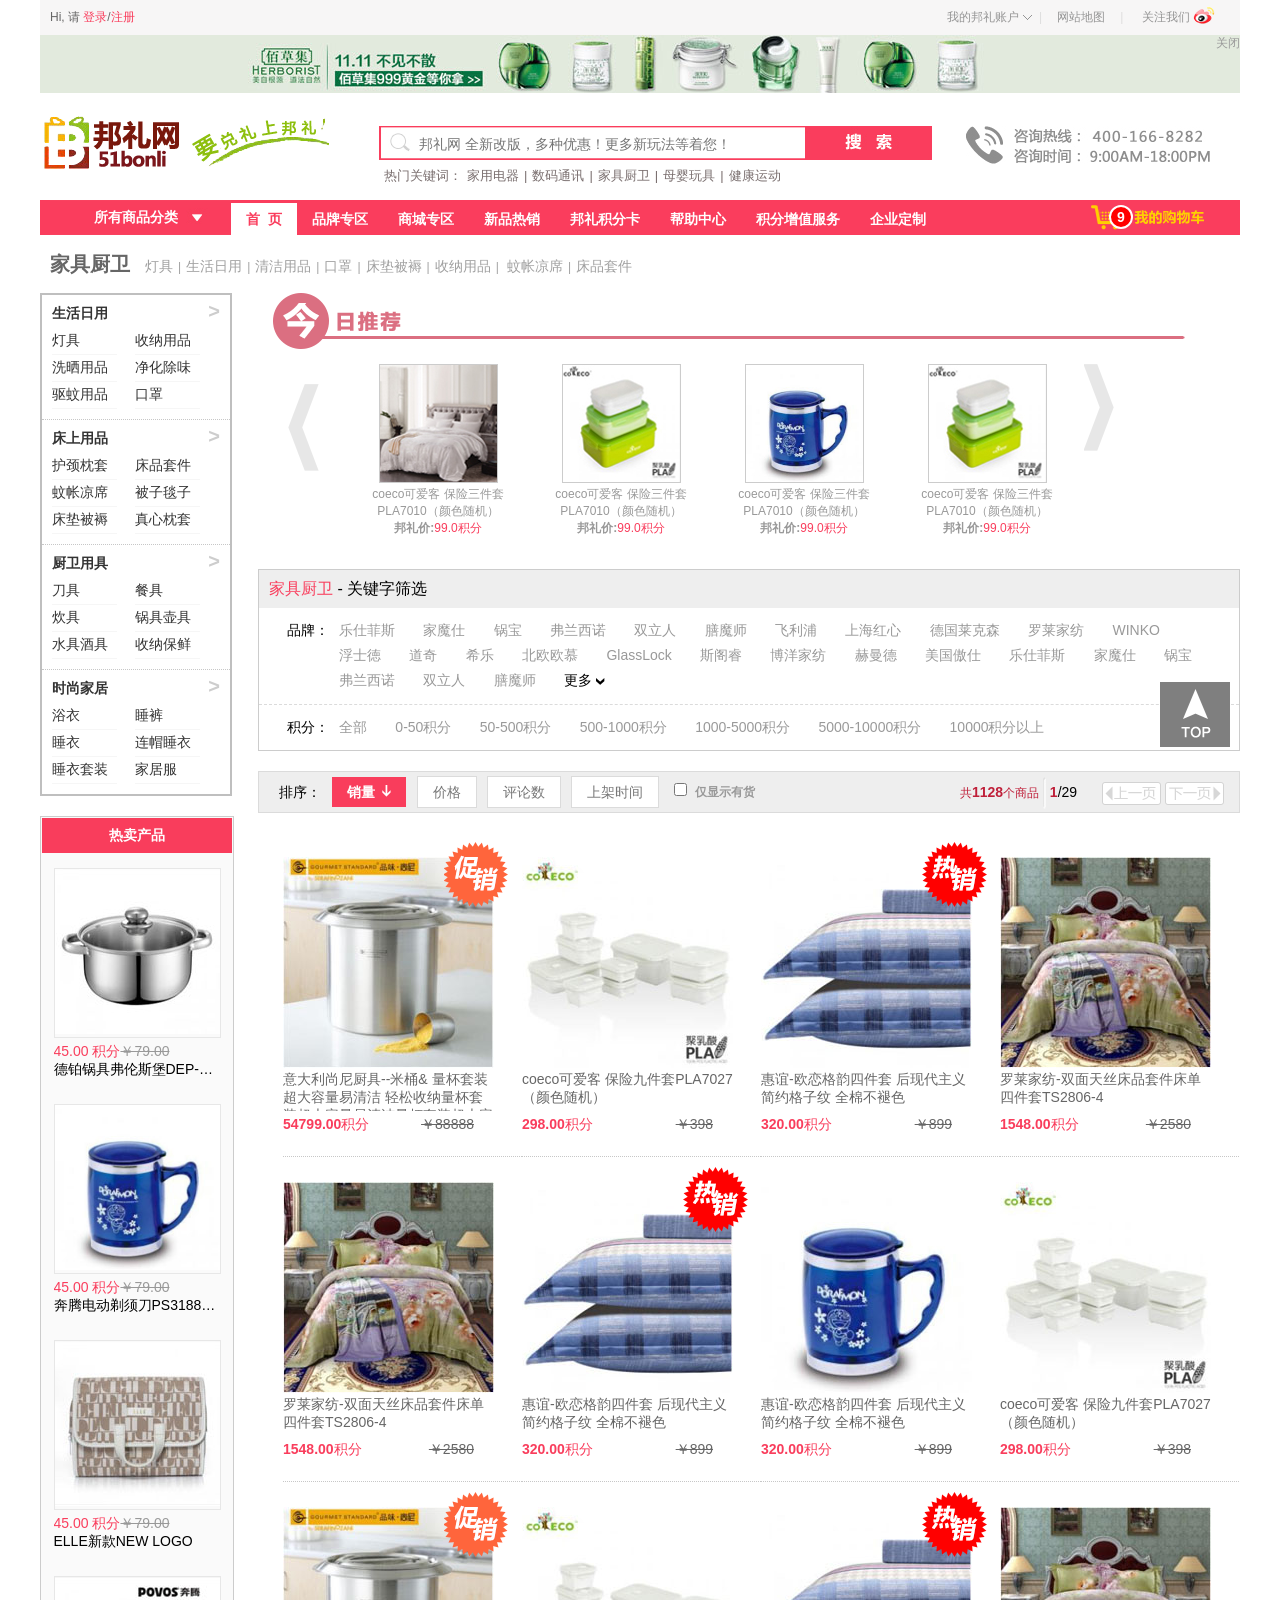
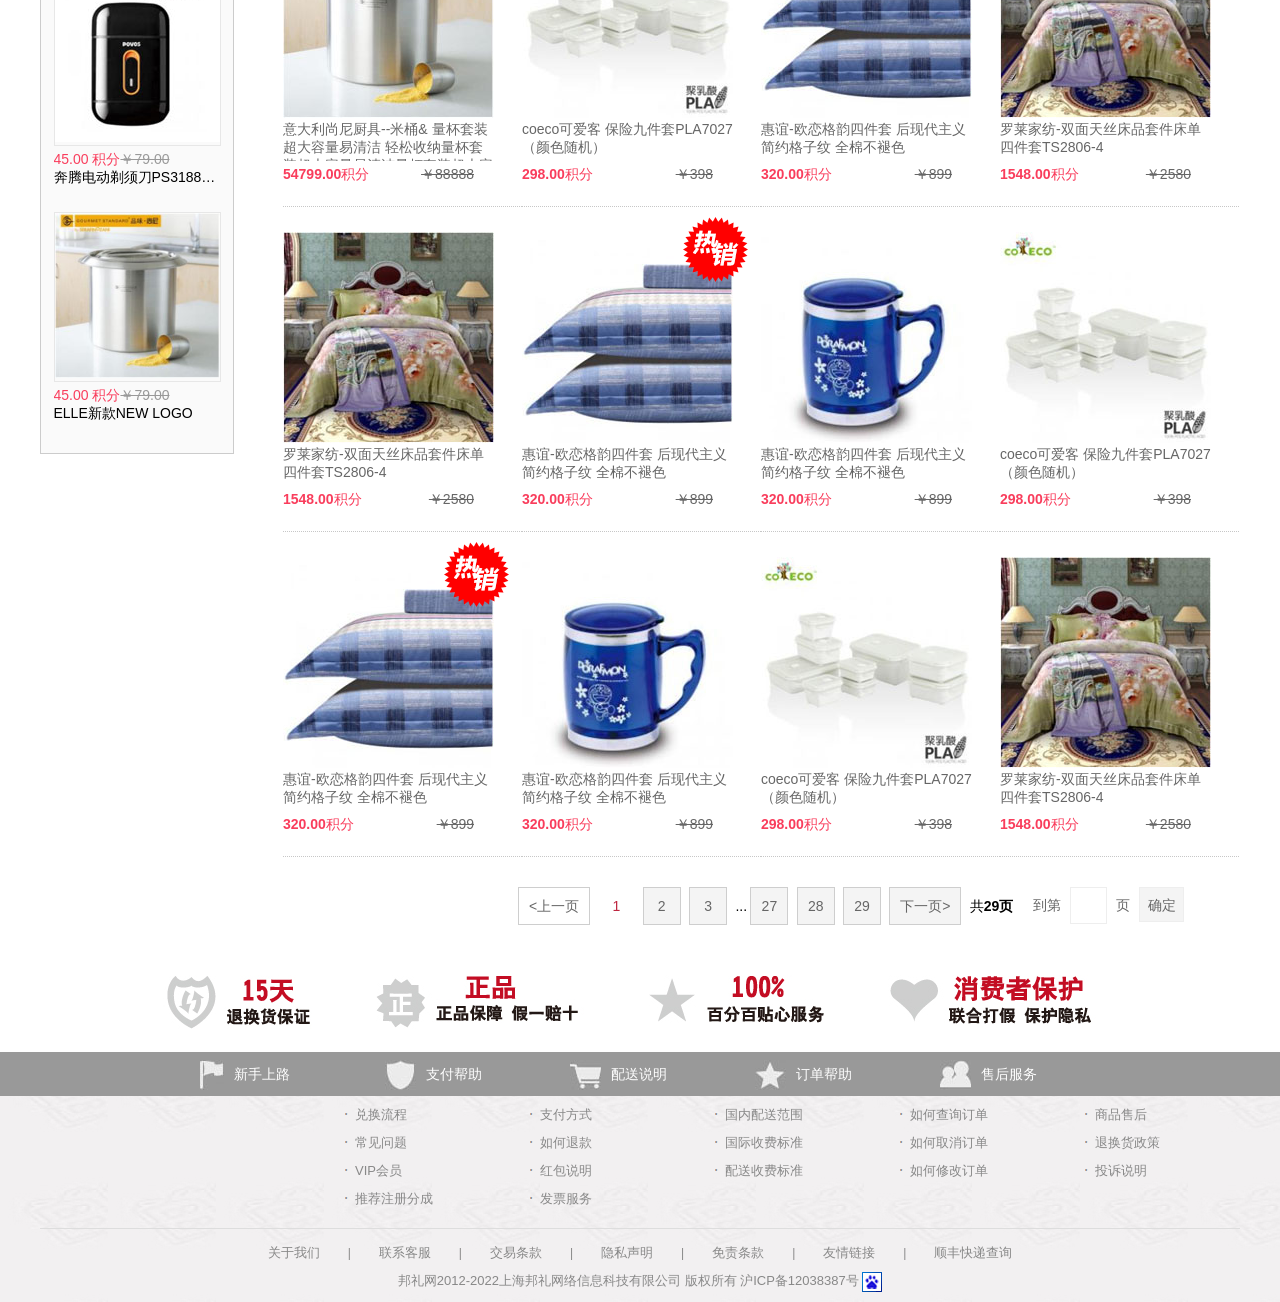
<file: 产品列表页.html>
<!DOCTYPE html>
<html lang="en">

<head>
    <meta charset="UTF-8">
    <title>邦礼网-打造中国最大的会员电子商务网站！要对礼，上邦礼</title>
    <link rel="shortcut icon" href="img/favicon.ico">
    <link rel="stylesheet" href="css/base.css">
    <link rel="stylesheet" href="css/产品列表页.css">
    <script src="js/jquery-3.2.1.min.js"></script>
    <!-- <script src="js/index.js"></script> -->
    <script src="js/产品列表首页.js"></script>
    <script src="js/product.js"></script>
</head>

<body>
    <!--主体内容居中-->
    <div class="wrap w1200 clearfix">
        <!--顶部-->
        <div class="top clearfix">
            <div class="sign fl">
                Hi, 请
                <a href="javascript:;">登录</a>/<a href="javascript:;">注册</a>
            </div>

            <div class="user fr">
                <div class="myCount fl pr">
                    <a href="javascript:;" class="wdblzh">我的邦礼账户 </a>|
                    <ul class="pa list">
                        <li><a href="javascript:;">我的邦礼账户</a></li>
                        <li><a href="javascript:;">我的邦礼账户</a></li>
                        <li><a href="javascript:;">我的邦礼账户</a></li>
                        <li><a href="javascript:;">我的邦礼账户</a></li>
                        <li><a href="javascript:;">我的邦礼账户</a></li>
                    </ul>
                </div>
                <a href="javascript:;">网站地图</a>|
                <a href="javascript:;">关注我们 <img src="img/xinLang.png" alt=""></a>
            </div>
        </div>
        <!--顶部END-->

        <!--广告-->
        <a href="javascript:;" class="pr ad" id="ad"><img src="img/Advertising.jpg"><span id="close" class="pa">关闭</span></a>
        <!--广告END-->

        <!--搜索栏-->
        <div class="search clearfix">
            <a href="javascript:;" class="fl"><img src="img/logo1121.png" alt=""></a>
            <div class="search_input fl">
                <input type="text" class="txt fl" placeholder="邦礼网 全新改版，多种优惠！更多新玩法等着您！">
                <input type="submit" value="" class="sub fl">
                <p>热门关键词：<a href="javascript:;">家用电器</a>|<a href="javascript:;">数码通讯</a>|<a href="javascript:;">家具厨卫</a>|<a href="javascript:;">母婴玩具</a>|<a href="javascript:;">健康运动</a>
                </p>
            </div>
            <img src="img/fuwu_sj.jpg" alt="" class="fr fuwu">
        </div>
        <!--搜索栏END-->

        <!--nav导航-->
        <div class="nav clearfix">
            <h4 class="fl pr" id="showMenu">所有商品分类
                <!--隐式菜单栏-->
                <ul class="pa hidemenu" id="hideMenu">
                    <li>
                        <a href="javascript:;">
                            <img src="img/yfKmList_dt1.png">
                            <span>数码通讯</span>
                        </a>
                        <div class="submenu pa clearfix">
                            <dl>
                                <dt><a href="javascript:;">网络产品</a></dt>
                                <dd class="clearfix">
                                    <a href="javascript:;">3G上网</a>
                                    <a href="javascript:;">网络存储</a>
                                    <a href="javascript:;">交换机</a>
                                    <a href="javascript:;">网卡</a>
                                    <a href="javascript:;">路由器</a>
                                </dd>
                            </dl>

                            <dl>
                                <dt><a href="javascript:;">电脑配件</a></dt>
                                <dd class="clearfix">
                                    <a href="javascript:;">鼠标/键盘</a>
                                    <a href="javascript:;">摄像头</a>
                                    <a href="javascript:;">移动硬盘/优盘</a>
                                    <a href="javascript:;">鼠标垫</a>
                                    <a href="javascript:;">电脑清洁</a>
                                    <a href="javascript:;">手写板</a>
                                    <a href="javascript:;">线缆</a>
                                    <a href="javascript:;">游戏设备</a>
                                    <a href="javascript:;">其他配件</a>
                                </dd>
                            </dl>

                            <dl>
                                <dt><a href="javascript:;">电脑整机</a></dt>
                                <dd class="clearfix">
                                    <a href="javascript:;">上网本</a>
                                    <a href="javascript:;">平板电脑</a>
                                    <a href="javascript:;">笔记本</a>
                                </dd>
                            </dl>

                            <dl>
                                <dt><a href="javascript:;">时尚影音</a></dt>
                                <dd class="clearfix">
                                    <a href="javascript:;">游戏机</a>
                                    <a href="javascript:;">电子词典</a>
                                    <a href="javascript:;">数码相框</a>
                                    <a href="javascript:;">录音笔</a>
                                    <a href="javascript:;">电子书</a>
                                    <a href="javascript:;">耳机/耳麦</a>
                                    <a href="javascript:;">MID</a>
                                    <a href="javascript:;">高清播放器</a>
                                    <a href="javascript:;">音箱</a>
                                    <a href="javascript:;">MP3/MP4配件</a>
                                    <a href="javascript:;">MP3/MP4</a>
                                    <a href="javascript:;">收音机</a>
                                </dd>
                            </dl>

                            <dl>
                                <dt><a href="javascript:;">数码配件</a></dt>
                                <dd class="clearfix">
                                    <a href="javascript:;">其他配件</a>
                                    <a href="javascript:;">三脚架/云台</a>
                                    <a href="javascript:;">相机包</a>
                                    <a href="javascript:;">相机贴膜</a>
                                    <a href="javascript:;">滤镜</a>
                                    <a href="javascript:;">电池/充电器</a>
                                    <a href="javascript:;">存储卡/读卡器</a>
                                </dd>
                            </dl>

                            <dl>
                                <dt><a href="javascript:;">摄影摄像</a></dt>
                                <dd class="clearfix">
                                    <a href="javascript:;">摄像机</a>
                                    <a href="javascript:;">微单相机</a>
                                    <a href="javascript:;">单反相机</a>
                                    <a href="javascript:;">数码相机</a>
                                </dd>
                            </dl>

                            <dl>
                                <dt><a href="javascript:;">手机配件</a></dt>
                                <dd class="clearfix">
                                    <a href="javascript:;">其他配件</a>
                                    <a href="javascript:;">车载配件</a>
                                    <a href="javascript:;">保护套</a>
                                    <a href="javascript:;">存储卡</a>
                                    <a href="javascript:;">贴膜</a>
                                    <a href="javascript:;">数据线</a>
                                    <a href="javascript:;">移动电源</a>
                                </dd>
                            </dl>

                            <dl>
                                <dt><a href="javascript:;">通讯终端</a></dt>
                                <dd class="clearfix">
                                    <a href="javascript:;">座机</a>
                                    <a href="javascript:;">手机</a>
                                </dd>
                            </dl>
                        </div>
                    </li>
                    <li>
                        <a href="javascript:;">
                            <img src="img/yfKmList_dt2.png">
                            <span>家具厨卫</span>
                        </a>
                        <div class="submenu pa clearfix">
                            <dl>
                                <dt><a href="javascript:;">网络产品</a></dt>
                                <dd class="clearfix">
                                    <a href="javascript:;">3G上网</a>
                                    <a href="javascript:;">网络存储</a>
                                    <a href="javascript:;">交换机</a>
                                    <a href="javascript:;">网卡</a>
                                    <a href="javascript:;">路由器</a>
                                </dd>
                            </dl>

                            <dl>
                                <dt><a href="javascript:;">网络产品</a></dt>
                                <dd class="clearfix">
                                    <a href="javascript:;">3G上网</a>
                                    <a href="javascript:;">网络存储</a>
                                    <a href="javascript:;">交换机</a>
                                    <a href="javascript:;">网卡</a>
                                    <a href="javascript:;">路由器</a>
                                </dd>
                            </dl>

                            <dl>
                                <dt><a href="javascript:;">网络产品</a></dt>
                                <dd class="clearfix">
                                    <a href="javascript:;">3G上网</a>
                                    <a href="javascript:;">网络存储</a>
                                    <a href="javascript:;">交换机</a>
                                    <a href="javascript:;">网卡</a>
                                    <a href="javascript:;">路由器</a>
                                </dd>
                            </dl>

                            <dl>
                                <dt><a href="javascript:;">网络产品</a></dt>
                                <dd class="clearfix">
                                    <a href="javascript:;">3G上网</a>
                                    <a href="javascript:;">网络存储</a>
                                    <a href="javascript:;">交换机</a>
                                    <a href="javascript:;">网卡</a>
                                    <a href="javascript:;">路由器</a>
                                </dd>
                            </dl>

                            <dl>
                                <dt><a href="javascript:;">网络产品</a></dt>
                                <dd class="clearfix">
                                    <a href="javascript:;">3G上网</a>
                                    <a href="javascript:;">网络存储</a>
                                    <a href="javascript:;">交换机</a>
                                    <a href="javascript:;">网卡</a>
                                    <a href="javascript:;">路由器</a>
                                </dd>
                            </dl>

                            <dl>
                                <dt><a href="javascript:;">网络产品</a></dt>
                                <dd class="clearfix">
                                    <a href="javascript:;">3G上网</a>
                                    <a href="javascript:;">网络存储</a>
                                    <a href="javascript:;">交换机</a>
                                    <a href="javascript:;">网卡</a>
                                    <a href="javascript:;">路由器</a>
                                </dd>
                            </dl>

                            <dl>
                                <dt><a href="javascript:;">网络产品</a></dt>
                                <dd class="clearfix">
                                    <a href="javascript:;">3G上网</a>
                                    <a href="javascript:;">网络存储</a>
                                    <a href="javascript:;">交换机</a>
                                    <a href="javascript:;">网卡</a>
                                    <a href="javascript:;">路由器</a>
                                </dd>
                            </dl>

                        </div>
                    </li>
                    <li>
                        <a href="javascript:;">
                            <img src="img/yfKmList_dt3.png">
                            <span>家用电器</span>
                        </a>
                        <div class="submenu pa clearfix">
                            <dl>
                                <dt><a href="javascript:;">网络产品</a></dt>
                                <dd class="clearfix">
                                    <a href="javascript:;">3G上网</a>
                                    <a href="javascript:;">网络存储</a>
                                    <a href="javascript:;">交换机</a>
                                    <a href="javascript:;">网卡</a>
                                    <a href="javascript:;">路由器</a>
                                </dd>
                            </dl>
                            <dl>
                                <dt><a href="javascript:;">网络产品</a></dt>
                                <dd class="clearfix">
                                    <a href="javascript:;">3G上网</a>
                                    <a href="javascript:;">网络存储</a>
                                    <a href="javascript:;">交换机</a>
                                    <a href="javascript:;">网卡</a>
                                    <a href="javascript:;">路由器</a>
                                </dd>
                            </dl>

                            <dl>
                                <dt><a href="javascript:;">网络产品</a></dt>
                                <dd class="clearfix">
                                    <a href="javascript:;">3G上网</a>
                                    <a href="javascript:;">网络存储</a>
                                    <a href="javascript:;">交换机</a>
                                    <a href="javascript:;">网卡</a>
                                    <a href="javascript:;">路由器</a>
                                </dd>
                            </dl>

                            <dl>
                                <dt><a href="javascript:;">网络产品</a></dt>
                                <dd class="clearfix">
                                    <a href="javascript:;">3G上网</a>
                                    <a href="javascript:;">网络存储</a>
                                    <a href="javascript:;">交换机</a>
                                    <a href="javascript:;">网卡</a>
                                    <a href="javascript:;">路由器</a>
                                </dd>
                            </dl>

                            <dl>
                                <dt><a href="javascript:;">网络产品</a></dt>
                                <dd class="clearfix">
                                    <a href="javascript:;">3G上网</a>
                                    <a href="javascript:;">网络存储</a>
                                    <a href="javascript:;">交换机</a>
                                    <a href="javascript:;">网卡</a>
                                    <a href="javascript:;">路由器</a>
                                </dd>
                            </dl>
                        </div>
                    </li>
                    <li>
                        <a href="javascript:;">
                            <img src="img/yfKmList_dt4.png">
                            <span>汽车用品</span>
                        </a>
                        <div class="submenu pa clearfix">
                            <dl>
                                <dt><a href="javascript:;">网络产品</a></dt>
                                <dd class="clearfix">
                                    <a href="javascript:;">3G上网</a>
                                    <a href="javascript:;">网络存储</a>
                                    <a href="javascript:;">交换机</a>
                                    <a href="javascript:;">网卡</a>
                                    <a href="javascript:;">路由器</a>
                                </dd>
                            </dl>

                            <dl>
                                <dt><a href="javascript:;">网络产品</a></dt>
                                <dd class="clearfix">
                                    <a href="javascript:;">3G上网</a>
                                    <a href="javascript:;">网络存储</a>
                                    <a href="javascript:;">交换机</a>
                                    <a href="javascript:;">网卡</a>
                                    <a href="javascript:;">路由器</a>
                                </dd>
                            </dl>

                            <dl>
                                <dt><a href="javascript:;">网络产品</a></dt>
                                <dd class="clearfix">
                                    <a href="javascript:;">3G上网</a>
                                    <a href="javascript:;">网络存储</a>
                                    <a href="javascript:;">交换机</a>
                                    <a href="javascript:;">网卡</a>
                                    <a href="javascript:;">路由器</a>
                                </dd>
                            </dl>

                            <dl>
                                <dt><a href="javascript:;">网络产品</a></dt>
                                <dd class="clearfix">
                                    <a href="javascript:;">3G上网</a>
                                    <a href="javascript:;">网络存储</a>
                                    <a href="javascript:;">交换机</a>
                                    <a href="javascript:;">网卡</a>
                                    <a href="javascript:;">路由器</a>
                                </dd>
                            </dl>

                            <dl>
                                <dt><a href="javascript:;">网络产品</a></dt>
                                <dd class="clearfix">
                                    <a href="javascript:;">3G上网</a>
                                    <a href="javascript:;">网络存储</a>
                                    <a href="javascript:;">交换机</a>
                                    <a href="javascript:;">网卡</a>
                                    <a href="javascript:;">路由器</a>
                                </dd>
                            </dl>

                            <dl>
                                <dt><a href="javascript:;">网络产品</a></dt>
                                <dd class="clearfix">
                                    <a href="javascript:;">3G上网</a>
                                    <a href="javascript:;">网络存储</a>
                                    <a href="javascript:;">交换机</a>
                                    <a href="javascript:;">网卡</a>
                                    <a href="javascript:;">路由器</a>
                                </dd>
                            </dl>

                            <dl>
                                <dt><a href="javascript:;">网络产品</a></dt>
                                <dd class="clearfix">
                                    <a href="javascript:;">3G上网</a>
                                    <a href="javascript:;">网络存储</a>
                                    <a href="javascript:;">交换机</a>
                                    <a href="javascript:;">网卡</a>
                                    <a href="javascript:;">路由器</a>
                                </dd>
                            </dl>

                            <dl>
                                <dt><a href="javascript:;">网络产品</a></dt>
                                <dd class="clearfix">
                                    <a href="javascript:;">3G上网</a>
                                    <a href="javascript:;">网络存储</a>
                                    <a href="javascript:;">交换机</a>
                                    <a href="javascript:;">网卡</a>
                                    <a href="javascript:;">路由器</a>
                                </dd>
                            </dl>

                            <dl>
                                <dt><a href="javascript:;">网络产品</a></dt>
                                <dd class="clearfix">
                                    <a href="javascript:;">3G上网</a>
                                    <a href="javascript:;">网络存储</a>
                                    <a href="javascript:;">交换机</a>
                                    <a href="javascript:;">网卡</a>
                                    <a href="javascript:;">路由器</a>
                                </dd>
                            </dl>
                        </div>
                    </li>
                    <li>
                        <a href="javascript:;">
                            <img src="img/yfKmList_dt5.png">
                            <span>母婴玩具</span>
                        </a>
                        <div class="submenu pa clearfix">
                            <dl>
                                <dt><a href="javascript:;">网络产品</a></dt>
                                <dd class="clearfix">
                                    <a href="javascript:;">3G上网</a>
                                    <a href="javascript:;">网络存储</a>
                                    <a href="javascript:;">交换机</a>
                                    <a href="javascript:;">网卡</a>
                                    <a href="javascript:;">路由器</a>
                                </dd>
                            </dl>

                            <dl>
                                <dt><a href="javascript:;">网络产品</a></dt>
                                <dd class="clearfix">
                                    <a href="javascript:;">3G上网</a>
                                    <a href="javascript:;">网络存储</a>
                                    <a href="javascript:;">交换机</a>
                                    <a href="javascript:;">网卡</a>
                                    <a href="javascript:;">路由器</a>
                                </dd>
                            </dl>

                            <dl>
                                <dt><a href="javascript:;">网络产品</a></dt>
                                <dd class="clearfix">
                                    <a href="javascript:;">3G上网</a>
                                    <a href="javascript:;">网络存储</a>
                                    <a href="javascript:;">交换机</a>
                                    <a href="javascript:;">网卡</a>
                                    <a href="javascript:;">路由器</a>
                                </dd>
                            </dl>

                            <dl>
                                <dt><a href="javascript:;">网络产品</a></dt>
                                <dd class="clearfix">
                                    <a href="javascript:;">3G上网</a>
                                    <a href="javascript:;">网络存储</a>
                                    <a href="javascript:;">交换机</a>
                                    <a href="javascript:;">网卡</a>
                                    <a href="javascript:;">路由器</a>
                                </dd>
                            </dl>

                            <dl>
                                <dt><a href="javascript:;">网络产品</a></dt>
                                <dd class="clearfix">
                                    <a href="javascript:;">3G上网</a>
                                    <a href="javascript:;">网络存储</a>
                                    <a href="javascript:;">交换机</a>
                                    <a href="javascript:;">网卡</a>
                                    <a href="javascript:;">路由器</a>
                                </dd>
                            </dl>

                            <dl>
                                <dt><a href="javascript:;">网络产品</a></dt>
                                <dd class="clearfix">
                                    <a href="javascript:;">3G上网</a>
                                    <a href="javascript:;">网络存储</a>
                                    <a href="javascript:;">交换机</a>
                                    <a href="javascript:;">网卡</a>
                                    <a href="javascript:;">路由器</a>
                                </dd>
                            </dl>

                            <dl>
                                <dt><a href="javascript:;">网络产品</a></dt>
                                <dd class="clearfix">
                                    <a href="javascript:;">3G上网</a>
                                    <a href="javascript:;">网络存储</a>
                                    <a href="javascript:;">交换机</a>
                                    <a href="javascript:;">网卡</a>
                                    <a href="javascript:;">路由器</a>
                                </dd>
                            </dl>

                            <dl>
                                <dt><a href="javascript:;">网络产品</a></dt>
                                <dd class="clearfix">
                                    <a href="javascript:;">3G上网</a>
                                    <a href="javascript:;">网络存储</a>
                                    <a href="javascript:;">交换机</a>
                                    <a href="javascript:;">网卡</a>
                                    <a href="javascript:;">路由器</a>
                                </dd>
                            </dl>

                            <dl>
                                <dt><a href="javascript:;">网络产品</a></dt>
                                <dd class="clearfix">
                                    <a href="javascript:;">3G上网</a>
                                    <a href="javascript:;">网络存储</a>
                                    <a href="javascript:;">交换机</a>
                                    <a href="javascript:;">网卡</a>
                                    <a href="javascript:;">路由器</a>
                                </dd>
                            </dl>
                        </div>
                    </li>
                    <li>
                        <a href="javascript:;">
                            <img src="img/yfKmList_dt6.png">
                            <span>美容护理</span>
                        </a>
                        <div class="submenu pa clearfix">
                            <dl>
                                <dt><a href="javascript:;">网络产品</a></dt>
                                <dd class="clearfix">
                                    <a href="javascript:;">3G上网</a>
                                    <a href="javascript:;">网络存储</a>
                                    <a href="javascript:;">交换机</a>
                                    <a href="javascript:;">网卡</a>
                                    <a href="javascript:;">路由器</a>
                                </dd>
                            </dl>

                            <dl>
                                <dt><a href="javascript:;">网络产品</a></dt>
                                <dd class="clearfix">
                                    <a href="javascript:;">3G上网</a>
                                    <a href="javascript:;">网络存储</a>
                                    <a href="javascript:;">交换机</a>
                                    <a href="javascript:;">网卡</a>
                                    <a href="javascript:;">路由器</a>
                                </dd>
                            </dl>

                            <dl>
                                <dt><a href="javascript:;">网络产品</a></dt>
                                <dd class="clearfix">
                                    <a href="javascript:;">3G上网</a>
                                    <a href="javascript:;">网络存储</a>
                                    <a href="javascript:;">交换机</a>
                                    <a href="javascript:;">网卡</a>
                                    <a href="javascript:;">路由器</a>
                                </dd>
                            </dl>

                            <dl>
                                <dt><a href="javascript:;">网络产品</a></dt>
                                <dd class="clearfix">
                                    <a href="javascript:;">3G上网</a>
                                    <a href="javascript:;">网络存储</a>
                                    <a href="javascript:;">交换机</a>
                                    <a href="javascript:;">网卡</a>
                                    <a href="javascript:;">路由器</a>
                                </dd>
                            </dl>

                            <dl>
                                <dt><a href="javascript:;">网络产品</a></dt>
                                <dd class="clearfix">
                                    <a href="javascript:;">3G上网</a>
                                    <a href="javascript:;">网络存储</a>
                                    <a href="javascript:;">交换机</a>
                                    <a href="javascript:;">网卡</a>
                                    <a href="javascript:;">路由器</a>
                                </dd>
                            </dl>

                            <dl>
                                <dt><a href="javascript:;">网络产品</a></dt>
                                <dd class="clearfix">
                                    <a href="javascript:;">3G上网</a>
                                    <a href="javascript:;">网络存储</a>
                                    <a href="javascript:;">交换机</a>
                                    <a href="javascript:;">网卡</a>
                                    <a href="javascript:;">路由器</a>
                                </dd>
                            </dl>

                            <dl>
                                <dt><a href="javascript:;">网络产品</a></dt>
                                <dd class="clearfix">
                                    <a href="javascript:;">3G上网</a>
                                    <a href="javascript:;">网络存储</a>
                                    <a href="javascript:;">交换机</a>
                                    <a href="javascript:;">网卡</a>
                                    <a href="javascript:;">路由器</a>
                                </dd>
                            </dl>

                            <dl>
                                <dt><a href="javascript:;">网络产品</a></dt>
                                <dd class="clearfix">
                                    <a href="javascript:;">3G上网</a>
                                    <a href="javascript:;">网络存储</a>
                                    <a href="javascript:;">交换机</a>
                                    <a href="javascript:;">网卡</a>
                                    <a href="javascript:;">路由器</a>
                                </dd>
                            </dl>

                            <dl>
                                <dt><a href="javascript:;">网络产品</a></dt>
                                <dd class="clearfix">
                                    <a href="javascript:;">3G上网</a>
                                    <a href="javascript:;">网络存储</a>
                                    <a href="javascript:;">交换机</a>
                                    <a href="javascript:;">网卡</a>
                                    <a href="javascript:;">路由器</a>
                                </dd>
                            </dl>
                        </div>
                    </li>
                    <li>
                        <a href="javascript:;">
                            <img src="img/yfKmList_dt7.png">
                            <span>奢侈品</span>
                        </a>
                        <div class="submenu pa clearfix">
                            <dl>
                                <dt><a href="javascript:;">网络产品</a></dt>
                                <dd class="clearfix">
                                    <a href="javascript:;">3G上网</a>
                                    <a href="javascript:;">网络存储</a>
                                    <a href="javascript:;">交换机</a>
                                    <a href="javascript:;">网卡</a>
                                    <a href="javascript:;">路由器</a>
                                </dd>
                            </dl>

                            <dl>
                                <dt><a href="javascript:;">网络产品</a></dt>
                                <dd class="clearfix">
                                    <a href="javascript:;">3G上网</a>
                                    <a href="javascript:;">网络存储</a>
                                    <a href="javascript:;">交换机</a>
                                    <a href="javascript:;">网卡</a>
                                    <a href="javascript:;">路由器</a>
                                </dd>
                            </dl>

                            <dl>
                                <dt><a href="javascript:;">网络产品</a></dt>
                                <dd class="clearfix">
                                    <a href="javascript:;">3G上网</a>
                                    <a href="javascript:;">网络存储</a>
                                    <a href="javascript:;">交换机</a>
                                    <a href="javascript:;">网卡</a>
                                    <a href="javascript:;">路由器</a>
                                </dd>
                            </dl>

                            <dl>
                                <dt><a href="javascript:;">网络产品</a></dt>
                                <dd class="clearfix">
                                    <a href="javascript:;">3G上网</a>
                                    <a href="javascript:;">网络存储</a>
                                    <a href="javascript:;">交换机</a>
                                    <a href="javascript:;">网卡</a>
                                    <a href="javascript:;">路由器</a>
                                </dd>
                            </dl>

                            <dl>
                                <dt><a href="javascript:;">网络产品</a></dt>
                                <dd class="clearfix">
                                    <a href="javascript:;">3G上网</a>
                                    <a href="javascript:;">网络存储</a>
                                    <a href="javascript:;">交换机</a>
                                    <a href="javascript:;">网卡</a>
                                    <a href="javascript:;">路由器</a>
                                </dd>
                            </dl>

                            <dl>
                                <dt><a href="javascript:;">网络产品</a></dt>
                                <dd class="clearfix">
                                    <a href="javascript:;">3G上网</a>
                                    <a href="javascript:;">网络存储</a>
                                    <a href="javascript:;">交换机</a>
                                    <a href="javascript:;">网卡</a>
                                    <a href="javascript:;">路由器</a>
                                </dd>
                            </dl>

                            <dl>
                                <dt><a href="javascript:;">网络产品</a></dt>
                                <dd class="clearfix">
                                    <a href="javascript:;">3G上网</a>
                                    <a href="javascript:;">网络存储</a>
                                    <a href="javascript:;">交换机</a>
                                    <a href="javascript:;">网卡</a>
                                    <a href="javascript:;">路由器</a>
                                </dd>
                            </dl>

                            <dl>
                                <dt><a href="javascript:;">网络产品</a></dt>
                                <dd class="clearfix">
                                    <a href="javascript:;">3G上网</a>
                                    <a href="javascript:;">网络存储</a>
                                    <a href="javascript:;">交换机</a>
                                    <a href="javascript:;">网卡</a>
                                    <a href="javascript:;">路由器</a>
                                </dd>
                            </dl>

                            <dl>
                                <dt><a href="javascript:;">网络产品</a></dt>
                                <dd class="clearfix">
                                    <a href="javascript:;">3G上网</a>
                                    <a href="javascript:;">网络存储</a>
                                    <a href="javascript:;">交换机</a>
                                    <a href="javascript:;">网卡</a>
                                    <a href="javascript:;">路由器</a>
                                </dd>
                            </dl>
                        </div>
                    </li>
                    <li style="background: none;border-bottom: none">
                        <a href="javascript:;">
                            <img src="img/yfKmList_dt8.png">
                            <span>时尚配饰</span>
                        </a>
                        <div class="submenu pa clearfix">
                            <dl>
                                <dt><a href="javascript:;">网络产品</a></dt>
                                <dd class="clearfix">
                                    <a href="javascript:;">3G上网</a>
                                    <a href="javascript:;">网络存储</a>
                                    <a href="javascript:;">交换机</a>
                                    <a href="javascript:;">网卡</a>
                                    <a href="javascript:;">路由器</a>
                                </dd>
                            </dl>

                            <dl>
                                <dt><a href="javascript:;">网络产品</a></dt>
                                <dd class="clearfix">
                                    <a href="javascript:;">3G上网</a>
                                    <a href="javascript:;">网络存储</a>
                                    <a href="javascript:;">交换机</a>
                                    <a href="javascript:;">网卡</a>
                                    <a href="javascript:;">路由器</a>
                                </dd>
                            </dl>

                            <dl>
                                <dt><a href="javascript:;">网络产品</a></dt>
                                <dd class="clearfix">
                                    <a href="javascript:;">3G上网</a>
                                    <a href="javascript:;">网络存储</a>
                                    <a href="javascript:;">交换机</a>
                                    <a href="javascript:;">网卡</a>
                                    <a href="javascript:;">路由器</a>
                                </dd>
                            </dl>

                            <dl>
                                <dt><a href="javascript:;">网络产品</a></dt>
                                <dd class="clearfix">
                                    <a href="javascript:;">3G上网</a>
                                    <a href="javascript:;">网络存储</a>
                                    <a href="javascript:;">交换机</a>
                                    <a href="javascript:;">网卡</a>
                                    <a href="javascript:;">路由器</a>
                                </dd>
                            </dl>

                            <dl>
                                <dt><a href="javascript:;">网络产品</a></dt>
                                <dd class="clearfix">
                                    <a href="javascript:;">3G上网</a>
                                    <a href="javascript:;">网络存储</a>
                                    <a href="javascript:;">交换机</a>
                                    <a href="javascript:;">网卡</a>
                                    <a href="javascript:;">路由器</a>
                                </dd>
                            </dl>

                            <dl>
                                <dt><a href="javascript:;">网络产品</a></dt>
                                <dd class="clearfix">
                                    <a href="javascript:;">3G上网</a>
                                    <a href="javascript:;">网络存储</a>
                                    <a href="javascript:;">交换机</a>
                                    <a href="javascript:;">网卡</a>
                                    <a href="javascript:;">路由器</a>
                                </dd>
                            </dl>

                            <dl>
                                <dt><a href="javascript:;">网络产品</a></dt>
                                <dd class="clearfix">
                                    <a href="javascript:;">3G上网</a>
                                    <a href="javascript:;">网络存储</a>
                                    <a href="javascript:;">交换机</a>
                                    <a href="javascript:;">网卡</a>
                                    <a href="javascript:;">路由器</a>
                                </dd>
                            </dl>

                            <dl>
                                <dt><a href="javascript:;">网络产品</a></dt>
                                <dd class="clearfix">
                                    <a href="javascript:;">3G上网</a>
                                    <a href="javascript:;">网络存储</a>
                                    <a href="javascript:;">交换机</a>
                                    <a href="javascript:;">网卡</a>
                                    <a href="javascript:;">路由器</a>
                                </dd>
                            </dl>

                            <dl>
                                <dt><a href="javascript:;">网络产品</a></dt>
                                <dd class="clearfix">
                                    <a href="javascript:;">3G上网</a>
                                    <a href="javascript:;">网络存储</a>
                                    <a href="javascript:;">交换机</a>
                                    <a href="javascript:;">网卡</a>
                                    <a href="javascript:;">路由器</a>
                                </dd>
                            </dl>
                        </div>
                    </li>
                </ul>
                <!--隐式菜单栏END-->
            </h4>
            <ul class="nav_list fl">
                <li class="fl">
                    <a href="javascript:;" class="active">首&nbsp;&nbsp;页</a>
                    <a href="javascript:;">品牌专区</a>
                    <a href="javascript:;">商城专区</a>
                    <a href="javascript:;">新品热销</a>
                    <a href="javascript:;">邦礼积分卡</a>
                    <a href="javascript:;">帮助中心</a>
                    <a href="javascript:;">积分增值服务</a>
                    <a href="javascript:;">企业定制</a>
                </li>
            </ul>
            <div class="shopping fr">
                <a href="javascript:;">
                9
            </a>
            </div>
        </div>

        <!--nav导航END-->
        <p class="recommend fl"><span>家具厨卫</span><a class="" href="javascript:;">灯具</a>|<a class="" href="javascript:;">生活日用</a>|<a class="" href="javascript:;">清洁用品</a>|<a class="" href="javascript:;">口罩</a>|<a class="" href="javascript:;">床垫被褥</a>|<a class="" href="javascript:;">收纳用品</a>|
            <a class="" href="javascript:;">蚊帐凉席</a>|<a class="" href="javascript:;">床品套件</a>
        </p>

        <!--container-->
        <div class="container fl"></div>

        <!--side_left-->
        <div class="side_left fl">
            <div class="menulist pr">
                <dl class="pr">
                    <dt class="clearfix"><a href="javascript:;">生活日用</a><a href="javascript:;"><span class="fr pr" id="detail">&gt;</span></a></dt>
                    <dd class="clearfix">
                        <a href="javascript:;">灯具</a><a href="javascript:;">收纳用品</a><a href="javascript:;">洗晒用品</a><a href="javascript:;">净化除味</a><a href="javascript:;">驱蚊用品</a><a href="javascript:;">口罩</a>
                    </dd>
                </dl>
                <div id="all" class="pa all">
                    <p><a href="javascript:;">生活日用</a><a href=""><span>全部分类</span></a></p>
                    <ul>
                        <li class="clearfix">
                            <a href="javascript:;">灯具</a><a href="javascript:;">收纳用品</a><a href="javascript:;">雨伞雨具</a><a href="javascript:;">清洁用品</a><a href="javascript:;">西晒用品</a><a href="javascript:;">净化除味</a><a href="javascript:;">创意礼品</a><a href="javascript:;">浴室用品</a>
                            <a href="javascript:;">驱蚊用品</a><a href="javascript:;">口罩</a> <a href="javascript:;">灯具</a><a href="javascript:;">收纳用品</a>
                        </li>
                    </ul>
                    <span id="close_detail" class="pa close_detail"><img src="img/entry_em.jpg" alt=""></span>
                </div>

                <dl>
                    <dt class="clearfix"><a href="javascript:;">床上用品</a><a href="javascript:;"><span class="fr pr" id="detail1">&gt;</span></a></dt>
                    <dd class="clearfix">
                        <a href="javascript:;">护颈枕套</a><a href="javascript:;">床品套件</a><a href="javascript:;">蚊帐凉席</a><a href="javascript:;">被子毯子</a><a href="javascript:;">床垫被褥</a><a href="javascript:;">真心枕套</a>
                    </dd>
                </dl>
                <div id="all1" class="pa all">
                    <p><a href="javascript:;">床上用品</a><a href=""><span>全部分类</span></a></p>
                    <ul>
                        <li class="clearfix">
                            <a href="javascript:;">灯具</a><a href="javascript:;">收纳用品</a><a href="javascript:;">雨伞雨具</a><a href="javascript:;">清洁用品</a><a href="javascript:;">西晒用品</a><a href="javascript:;">净化除味</a><a href="javascript:;">创意礼品</a><a href="javascript:;">浴室用品</a>
                            <a href="javascript:;">驱蚊用品</a><a href="javascript:;">口罩</a> <a href="javascript:;">灯具</a><a href="javascript:;">收纳用品</a>
                        </li>
                    </ul>
                    <span id="close_detail1" class="pa close_detail"><img src="img/entry_em.jpg" alt=""></span>
                </div>


                <dl>
                    <dt class="clearfix"><a href="javascript:;">厨卫用具</a><a href="javascript:;"><span class="fr pr" id="detail2">&gt;</span></a></dt>
                    <dd class="clearfix">
                        <a href="javascript:;">刀具</a><a href="javascript:;">餐具</a><a href="javascript:;">炊具</a><a href="javascript:;">锅具壶具</a><a href="javascript:;">水具酒具</a><a href="javascript:;">收纳保鲜</a>
                    </dd>
                </dl>
                <div id="all2" class="pa all">
                    <p><a href="javascript:;">厨卫用具</a><a href=""><span>全部分类</span></a></p>
                    <ul>
                        <li class="clearfix">
                            <a href="javascript:;">灯具</a><a href="javascript:;">收纳用品</a><a href="javascript:;">雨伞雨具</a><a href="javascript:;">清洁用品</a><a href="javascript:;">西晒用品</a><a href="javascript:;">净化除味</a><a href="javascript:;">创意礼品</a><a href="javascript:;">浴室用品</a>
                            <a href="javascript:;">驱蚊用品</a><a href="javascript:;">口罩</a> <a href="javascript:;">灯具</a><a href="javascript:;">收纳用品</a>
                        </li>
                    </ul>
                    <span id="close_detail2" class="pa close_detail"><img src="img/entry_em.jpg" alt=""></span>
                </div>

                <dl style="border-bottom: none">
                    <dt class="clearfix"><a href="javascript:;">时尚家居</a><a href="javascript:;"><span class="fr pr" id="detail3">&gt;</span></a></dt>
                    <dd class="clearfix">
                        <a href="javascript:;">浴衣</a><a href="javascript:;">睡裤</a><a href="javascript:;">睡衣</a><a href="javascript:;">连帽睡衣</a><a href="javascript:;">睡衣套装</a><a href="javascript:;">家居服</a>
                    </dd>
                </dl>
                <div id="all3" class="pa all">
                    <p><a href="javascript:;">时尚家居</a><a href=""><span>全部分类</span></a></p>
                    <ul>
                        <li class="clearfix">
                            <a href="javascript:;">灯具</a><a href="javascript:;">收纳用品</a><a href="javascript:;">雨伞雨具</a><a href="javascript:;">清洁用品</a><a href="javascript:;">西晒用品</a><a href="javascript:;">净化除味</a><a href="javascript:;">创意礼品</a><a href="javascript:;">浴室用品</a>
                            <a href="javascript:;">驱蚊用品</a><a href="javascript:;">口罩</a> <a href="javascript:;">灯具</a><a href="javascript:;">收纳用品</a>
                        </li>
                    </ul>
                    <span id="close_detail3" class="pa close_detail"><img src="img/entry_em.jpg" alt=""></span>
                </div>
            </div>
            <div class="pic">
                <h4 class="tc">热卖产品</h4>
                <ul>
                    <li>
                        <a href="javascript:;"><img src="img/reMai_img1.jpg" alt=""></a>
                        <p class="p1">45.00 积分<span>￥79.00</span></p>
                        <p>德铂锅具弗伦斯堡DEP-179德铂锅具弗伦斯堡德铂锅具弗伦斯堡</p>
                    </li>

                    <li>
                        <a href="javascript:;"><img src="img/lby_cpimg4.jpg" alt=""></a>
                        <p class="p1">45.00 积分<span>￥79.00</span></p>
                        <p>奔腾电动剃须刀PS3188奔腾电动剃须刀PS3188</p>
                    </li>

                    <li>
                        <a href="javascript:;"><img src="img/reMai_img3.jpg" alt=""></a>
                        <p class="p1">45.00 积分<span>￥79.00</span></p>
                        <p>ELLE新款NEW LOGO</p>
                    </li>

                    <li>
                        <a href="javascript:;"><img src="img/reMai_img2.jpg" alt=""></a>
                        <p class="p1">45.00 积分<span>￥79.00</span></p>
                        <p>奔腾电动剃须刀PS3188奔腾电动剃须刀PS3188</p>
                    </li>

                    <li>
                        <a href="javascript:;"><img src="img/lby_cpimg3.jpg" alt=""></a>
                        <p class="p1">45.00 积分<span>￥79.00</span></p>
                        <p>ELLE新款NEW LOGO</p>
                    </li>
                </ul>
            </div>
        </div>
        <!--side_left_END-->

        <!--side_right-->
        <div class="side_right fr">
            <div class="jrtj">
                今日推荐
            </div>
            <div class="jrtj_silde clearfix">
                <a class="pre_pic fl" href="javascript:;"></a>
                <div class="slidebar fl" id="slidebar">
                    <ul class="clearfix">
                        <li class="fl">
                            <a href="javascript:;" style="background: none"><img src="img/tuiJian_img1.jpg" alt=""></a>
                            <p>coeco可爱客 保险三件套PLA7010（颜色随机）</p>
                            <p class="fwb">邦礼价:<span class="fwn">99.0积分</span></p>
                        </li>

                        <li class="fl">
                            <a href="javascript:;" style="background: none"><img src="img/tuiJian_img2.jpg" alt=""></a>
                            <p>coeco可爱客 保险三件套PLA7010（颜色随机）</p>
                            <p class="fwb">邦礼价:<span class="fwn">99.0积分</span></p>
                        </li>

                        <li class="fl">
                            <a href="javascript:;" style="background: none"><img src="img/lby_cpimg4.jpg" alt=""></a>
                            <p>coeco可爱客 保险三件套PLA7010（颜色随机）</p>
                            <p class="fwb">邦礼价:<span class="fwn">99.0积分</span></p>
                        </li>

                        <li class="fl">
                            <a href="javascript:;" style="background: none"><img src="img/tuiJian_img2.jpg" alt=""></a>
                            <p>coeco可爱客 保险三件套PLA7010（颜色随机）</p>
                            <p class="fwb">邦礼价:<span class="fwn">99.0积分</span></p>
                        </li>
                        <li class="fl">
                            <a href="javascript:;" style="background: none"><img src="img/tuiJian_img1.jpg" alt=""></a>
                            <p>coeco可爱客 保险三件套PLA7010（颜色随机）</p>
                            <p class="fwb">邦礼价:<span class="fwn">99.0积分</span></p>
                        </li>

                        <li class="fl">
                            <a href="javascript:;" style="background: none"><img src="img/tuiJian_img2.jpg" alt=""></a>
                            <p>coeco可爱客 保险三件套PLA7010（颜色随机）</p>
                            <p class="fwb">邦礼价:<span class="fwn">99.0积分</span></p>
                        </li>

                        <li class="fl">
                            <a href="javascript:;" style="background: none"><img src="img/tuiJian_img1.jpg" alt=""></a>
                            <p>coeco可爱客 保险三件套PLA7010（颜色随机）</p>
                            <p class="fwb">邦礼价:<span class="fwn">99.0积分</span></p>
                        </li>

                        <li class="fl">
                            <a href="javascript:;" style="background: none"><img src="img/lby_cpimg4.jpg" alt=""></a>
                            <p>coeco可爱客 保险三件套PLA7010（颜色随机）</p>
                            <p class="fwb">邦礼价:<span class="fwn">99.0积分</span></p>
                        </li>
                        <li class="fl">
                            <a href="javascript:;" style="background: none"><img src="img/tuiJian_img1.jpg" alt=""></a>
                            <p>coeco可爱客 保险三件套PLA7010（颜色随机）</p>
                            <p class="fwb">邦礼价:<span class="fwn">99.0积分</span></p>
                        </li>

                        <li class="fl">
                            <a href="javascript:;" style="background: none"><img src="img/tuiJian_img2.jpg" alt=""></a>
                            <p>coeco可爱客 保险三件套PLA7010（颜色随机）</p>
                            <p class="fwb">邦礼价:<span class="fwn">99.0积分</span></p>
                        </li>

                        <li class="fl">
                            <a href="javascript:;" style="background: none"><img src="img/lby_cpimg4.jpg" alt=""></a>
                            <p>coeco可爱客 保险三件套PLA7010（颜色随机）</p>
                            <p class="fwb">邦礼价:<span class="fwn">99.0积分</span></p>
                        </li>

                        <li class="fl">
                            <a href="javascript:;" style="background: none"><img src="img/tuiJian_img2.jpg" alt=""></a>
                            <p>coeco可爱客 保险三件套PLA7010（颜色随机）</p>
                            <p class="fwb">邦礼价:<span class="fwn">99.0积分</span></p>
                        </li>
                        <li class="fl">
                            <a href="javascript:;" style="background: none"><img src="img/tuiJian_img1.jpg" alt=""></a>
                            <p>coeco可爱客 保险三件套PLA7010（颜色随机）</p>
                            <p class="fwb">邦礼价:<span class="fwn">99.0积分</span></p>
                        </li>

                        <li class="fl">
                            <a href="javascript:;" style="background: none"><img src="img/tuiJian_img2.jpg" alt=""></a>
                            <p>coeco可爱客 保险三件套PLA7010（颜色随机）</p>
                            <p class="fwb">邦礼价:<span class="fwn">99.0积分</span></p>
                        </li>

                        <li class="fl">
                            <a href="javascript:;" style="background: none"><img src="img/tuiJian_img1.jpg" alt=""></a>
                            <p>coeco可爱客 保险三件套PLA7010（颜色随机）</p>
                            <p class="fwb">邦礼价:<span class="fwn">99.0积分</span></p>
                        </li>

                        <li class="fl">
                            <a href="javascript:;" style="background: none"><img src="img/lby_cpimg4.jpg" alt=""></a>
                            <p>coeco可爱客 保险三件套PLA7010（颜色随机）</p>
                            <p class="fwb">邦礼价:<span class="fwn">99.0积分</span></p>
                        </li>
                    </ul>
                </div>
                <a class="next_pic" href="javascript:;"></a>
            </div>
            <div class="keyword">
                <p><span>家具厨卫</span> - 关键字筛选</p>
                <dl class="pinpai clearfix">
                    <dt class="fl">品牌：</dt>
                    <dd class="fr">
                        <a href="javascript:;" class="a1">乐仕菲斯</a>
                        <a href="javascript:;">家魔仕</a>
                        <a href="javascript:;">锅宝</a>
                        <a href="javascript:;">弗兰西诺</a>
                        <a href="javascript:;">双立人</a>
                        <a href="javascript:;">膳魔师</a>
                        <a href="javascript:;">飞利浦</a>
                        <a href="javascript:;">上海红心</a>
                        <a href="javascript:;">德国莱克森</a>
                        <a href="javascript:;">罗莱家纺</a>
                        <a href="javascript:;">WINKO</a>
                        <a href="javascript:;">浮士徳</a>
                        <a href="javascript:;">道奇</a>
                        <a href="javascript:;">希乐</a>
                        <a href="javascript:;">北欧欧慕</a>
                        <a href="javascript:;">GlassLock</a>
                        <a href="javascript:;">斯阁睿</a>
                        <a href="javascript:;">博洋家纺</a>
                        <a href="javascript:;">赫曼德</a>
                        <a href="javascript:;">美国傲仕</a>
                        <a href="javascript:;">乐仕菲斯</a>
                        <a href="javascript:;">家魔仕</a>
                        <a href="javascript:;">锅宝</a>
                        <a href="javascript:;">弗兰西诺</a>
                        <a href="javascript:;">双立人</a>
                        <a href="javascript:;">膳魔师</a>
                        <a style="color:#000;" class="more" href="javascript:;">更多</a>
                    </dd>
                </dl>
                <dl class="jifen clearfix">
                    <dt class="fl">积分：</dt>
                    <dd class="fl">
                        <a href="javascript:;">全部</a>
                        <a href="javascript:;">0-50积分</a>
                        <a href="javascript:;">50-500积分</a>
                        <a href="javascript:;">500-1000积分</a>
                        <a href="javascript:;">1000-5000积分</a>
                        <a href="javascript:;">5000-10000积分</a>
                        <a href="javascript:;">10000积分以上</a>
                    </dd>
                </dl>
            </div>
            <div class="paixu clearfix">
                <div class="paixu_Left fl">
                    <ul class="clearfix fl">
                        <li>排序：</li>
                        <li>
                            <a href="javascript:;" style="font-weight: bold">销量
                             <span class="down"></span>
                        </a>
                        </li>
                        <li class="price pr">
                            <a href="javascript:;">价格</a>
                            <div class="pa showBox">
                                <a href="javascript:;" style="margin-top: 0">从低到高<img src="img/plDuo.png" width="9" height="12"></a>
                                <a href="javascript:;">从高到底<img src="img/plShao.png" width="9" height="12"></a>
                            </div>
                        </li>

                        <li class="price pr">
                            <a href="javascript:;">评论数</a>
                            <div class="pa showBox">
                                <a href="javascript:;" style="margin-top: 0">评论数<img src="img/plDuo.png" width="9" height="12"></a>
                                <a href="javascript:;">评论数<img src="img/plShao.png" width="9" height="12"></a>
                            </div>
                        </li>

                        <li class="price pr">
                            <a href="javascript:;">上架时间</a>
                            <div class="pa showBox">
                                <a href="javascript:;" style="margin-top: 0">上架先到后<img src="img/plDuo.png" width="9" height="12"></a>
                                <a href="javascript:;">上架后到先<img src="img/plShao.png" width="9" height="12"></a>
                            </div>
                        </li>
                    </ul>
                    <form class="checkBox fl">
                        <input type="checkbox" class="check" id="show">
                        <label for="show">仅显示有货</label>
                    </form>
                </div>
                <div class="paixu_Right fr">
                    <ul class="clearfix">
                        <li>
                            <span>共<strong>1128</strong>个商品</span>
                            <img src="img/positorimg.jpg" width="3" height="32">
                            <p><span>1</span>/29</p>
                        </li>
                        <li class="page">
                            <a href="javascript:;" class="pr">上一页</a>
                            <a href="javascript:;" class="ne">下一页</a>
                        </li>
                    </ul>
                </div>
            </div>
            <div class="goodsList fl">
                <dl class="fl">
                    <dt class="fl pr">
                    <a href="javascript:;"><img src="img/lby_cpimg3.jpg" alt=""></a>
                    <span class="pa"></span>
                </dt>
                    <dd class="fl">
                        <p>意大利尚尼厨具--米桶& 量杯套装超大容量易清洁 轻松收纳量杯套装超大容量易清洁量杯套装超大容量易清洁量杯套装超大容量易清洁量杯套装超大容量易清洁</p>
                        <p class="detail clearfix">
                            <span><strong>54799.00</strong>积分</span>
                            <span class="line_through fr">￥88888</span>
                        </p>
                    </dd>
                </dl>

                <dl class="fl">
                    <dt class="fl pr">
                    <a href="javascript:;"><img src="img/lby_cpimg2.jpg" alt=""></a>
                </dt>
                    <dd class="fl">
                        <p>coeco可爱客 保险九件套PLA7027（颜色随机）</p>
                        <p class="detail clearfix">
                            <span><strong>298.00</strong>积分</span>
                            <span class="line_through fr">￥398</span>
                        </p>
                    </dd>
                </dl>

                <dl class="fl">
                    <dt class="fl pr">
                    <a href="javascript:;"><img src="img/lby_cpimg5.jpg" alt=""></a>
                    <span class="pa" style="background: url('img/blBg.png')no-repeat -387px 0"></span>
                </dt>
                    <dd class="fl">
                        <p>惠谊-欧恋格韵四件套 后现代主义简约格子纹 全棉不褪色</p>
                        <p class="detail clearfix">
                            <span><strong>320.00</strong>积分</span>
                            <span class="line_through fr">￥899</span>
                        </p>
                    </dd>
                </dl>

                <dl class="fl">
                    <dt class="fl pr">
                    <a href="javascript:;"><img src="img/lby_cpimg1.jpg" alt=""></a>
                </dt>
                    <dd class="fl">
                        <p>罗莱家纺-双面天丝床品套件床单四件套TS2806-4</p>
                        <p class="detail clearfix">
                            <span><strong>1548.00</strong>积分</span>
                            <span class="line_through fr">￥2580</span>
                        </p>
                    </dd>
                </dl>

                <dl class="fl">
                    <dt class="fl pr">
                    <a href="javascript:;"><img src="img/lby_cpimg1.jpg" alt=""></a>
                </dt>
                    <dd class="fl">
                        <p>罗莱家纺-双面天丝床品套件床单四件套TS2806-4</p>
                        <p class="detail clearfix">
                            <span><strong>1548.00</strong>积分</span>
                            <span class="line_through fr">￥2580</span>
                        </p>
                    </dd>
                </dl>

                <dl class="fl">
                    <dt class="fl pr">
                    <a href="javascript:;"><img src="img/lby_cpimg5.jpg" alt=""></a>
                    <span class="pa" style="background: url('img/blBg.png')no-repeat -387px 0"></span>
                </dt>
                    <dd class="fl">
                        <p>惠谊-欧恋格韵四件套 后现代主义简约格子纹 全棉不褪色</p>
                        <p class="detail clearfix">
                            <span><strong>320.00</strong>积分</span>
                            <span class="line_through fr">￥899</span>
                        </p>
                    </dd>
                </dl>

                <dl class="fl">
                    <dt class="fl pr">
                    <a href="javascript:;"><img src="img/lby_cpimg4.jpg" alt=""></a>
                </dt>
                    <dd class="fl">
                        <p>惠谊-欧恋格韵四件套 后现代主义简约格子纹 全棉不褪色</p>
                        <p class="detail clearfix">
                            <span><strong>320.00</strong>积分</span>
                            <span class="line_through fr">￥899</span>
                        </p>
                    </dd>
                </dl>

                <dl class="fl">
                    <dt class="fl pr">
                    <a href="javascript:;"><img src="img/lby_cpimg2.jpg" alt=""></a>
                </dt>
                    <dd class="fl">
                        <p>coeco可爱客 保险九件套PLA7027（颜色随机）</p>
                        <p class="detail clearfix">
                            <span><strong>298.00</strong>积分</span>
                            <span class="line_through fr">￥398</span>
                        </p>
                    </dd>
                </dl>

                <dl class="fl">
                    <dt class="fl pr">
                    <a href="javascript:;"><img src="img/lby_cpimg3.jpg" alt=""></a>
                    <span class="pa"></span>
                </dt>
                    <dd class="fl">
                        <p>意大利尚尼厨具--米桶& 量杯套装超大容量易清洁 轻松收纳量杯套装超大容量易清洁量杯套装超大容量易清洁量杯套装超大容量易清洁量杯套装超大容量易清洁</p>
                        <p class="detail clearfix">
                            <span><strong>54799.00</strong>积分</span>
                            <span class="line_through fr">￥88888</span>
                        </p>
                    </dd>
                </dl>

                <dl class="fl">
                    <dt class="fl pr">
                    <a href="javascript:;"><img src="img/lby_cpimg2.jpg" alt=""></a>
                </dt>
                    <dd class="fl">
                        <p>coeco可爱客 保险九件套PLA7027（颜色随机）</p>
                        <p class="detail clearfix">
                            <span><strong>298.00</strong>积分</span>
                            <span class="line_through fr">￥398</span>
                        </p>
                    </dd>
                </dl>

                <dl class="fl">
                    <dt class="fl pr">
                    <a href="javascript:;"><img src="img/lby_cpimg5.jpg" alt=""></a>
                    <span class="pa" style="background: url('img/blBg.png')no-repeat -387px 0"></span>
                </dt>
                    <dd class="fl">
                        <p>惠谊-欧恋格韵四件套 后现代主义简约格子纹 全棉不褪色</p>
                        <p class="detail clearfix">
                            <span><strong>320.00</strong>积分</span>
                            <span class="line_through fr">￥899</span>
                        </p>
                    </dd>
                </dl>

                <dl class="fl">
                    <dt class="fl pr">
                    <a href="javascript:;"><img src="img/lby_cpimg1.jpg" alt=""></a>
                </dt>
                    <dd class="fl">
                        <p>罗莱家纺-双面天丝床品套件床单四件套TS2806-4</p>
                        <p class="detail clearfix">
                            <span><strong>1548.00</strong>积分</span>
                            <span class="line_through fr">￥2580</span>
                        </p>
                    </dd>
                </dl>

                <dl class="fl">
                    <dt class="fl pr">
                    <a href="javascript:;"><img src="img/lby_cpimg1.jpg" alt=""></a>
                </dt>
                    <dd class="fl">
                        <p>罗莱家纺-双面天丝床品套件床单四件套TS2806-4</p>
                        <p class="detail clearfix">
                            <span><strong>1548.00</strong>积分</span>
                            <span class="line_through fr">￥2580</span>
                        </p>
                    </dd>
                </dl>

                <dl class="fl">
                    <dt class="fl pr">
                    <a href="javascript:;"><img src="img/lby_cpimg5.jpg" alt=""></a>
                    <span class="pa" style="background: url('img/blBg.png')no-repeat -387px 0"></span>
                </dt>
                    <dd class="fl">
                        <p>惠谊-欧恋格韵四件套 后现代主义简约格子纹 全棉不褪色</p>
                        <p class="detail clearfix">
                            <span><strong>320.00</strong>积分</span>
                            <span class="line_through fr">￥899</span>
                        </p>
                    </dd>
                </dl>

                <dl class="fl">
                    <dt class="fl pr">
                    <a href="javascript:;"><img src="img/lby_cpimg4.jpg" alt=""></a>
                </dt>
                    <dd class="fl">
                        <p>惠谊-欧恋格韵四件套 后现代主义简约格子纹 全棉不褪色</p>
                        <p class="detail clearfix">
                            <span><strong>320.00</strong>积分</span>
                            <span class="line_through fr">￥899</span>
                        </p>
                    </dd>
                </dl>

                <dl class="fl">
                    <dt class="fl pr">
                    <a href="javascript:;"><img src="img/lby_cpimg2.jpg" alt=""></a>
                </dt>
                    <dd class="fl">
                        <p>coeco可爱客 保险九件套PLA7027（颜色随机）</p>
                        <p class="detail clearfix">
                            <span><strong>298.00</strong>积分</span>
                            <span class="line_through fr">￥398</span>
                        </p>
                    </dd>
                </dl>

                <dl class="fl">
                    <dt class="fl pr">
                    <a href="javascript:;"><img src="img/lby_cpimg5.jpg" alt=""></a>
                    <span class="pa" style="background: url('img/blBg.png')no-repeat -387px 0"></span>
                </dt>
                    <dd class="fl">
                        <p>惠谊-欧恋格韵四件套 后现代主义简约格子纹 全棉不褪色</p>
                        <p class="detail clearfix">
                            <span><strong>320.00</strong>积分</span>
                            <span class="line_through fr">￥899</span>
                        </p>
                    </dd>
                </dl>

                <dl class="fl">
                    <dt class="fl pr">
                    <a href="javascript:;"><img src="img/lby_cpimg4.jpg" alt=""></a>
                </dt>
                    <dd class="fl">
                        <p>惠谊-欧恋格韵四件套 后现代主义简约格子纹 全棉不褪色</p>
                        <p class="detail clearfix">
                            <span><strong>320.00</strong>积分</span>
                            <span class="line_through fr">￥899</span>
                        </p>
                    </dd>
                </dl>

                <dl class="fl">
                    <dt class="fl pr">
                    <a href="javascript:;"><img src="img/lby_cpimg2.jpg" alt=""></a>
                </dt>
                    <dd class="fl">
                        <p>coeco可爱客 保险九件套PLA7027（颜色随机）</p>
                        <p class="detail clearfix">
                            <span><strong>298.00</strong>积分</span>
                            <span class="line_through fr">￥398</span>
                        </p>
                    </dd>
                </dl>

                <dl class="fl">
                    <dt class="fl pr">
                    <a href="javascript:;"><img src="img/lby_cpimg1.jpg" alt=""></a>
                </dt>
                    <dd class="fl">
                        <p>罗莱家纺-双面天丝床品套件床单四件套TS2806-4</p>
                        <p class="detail clearfix">
                            <span><strong>1548.00</strong>积分</span>
                            <span class="line_through fr">￥2580</span>
                        </p>
                    </dd>
                </dl>
            </div>
            <div class="yema fl">
                <div class="yema_list fl">
                    <a href="javascript:;" class="pre_page">&lt;上一页</a>
                    <a href="javascript:;" class="active">1</a>
                    <a href="javascript:;">2</a>
                    <a href="javascript:;">3</a>
                    <span>...</span>
                    <a href="javascript:;">27</a>
                    <a href="javascript:;">28</a>
                    <a href="javascript:;">29</a>
                    <a href="javascript:;" class="next_page">下一页&gt;</a>
                    <span>共<strong>29页</strong></span>
                </div>
                <form class="fl">
                    <label>到第
                    <input type="text">
                    页
                </label>
                    <input type="submit" value="确定" class="sub">
                </form>
            </div>
        </div>
        <!--side_right_END-->
        <div class="footer fl">
            <img src="img/foot_server.jpg" alt="">
        </div>
        <!--container_END-->
    </div>
    <!--主体内容居中END-->
    <!--底部-->
    <div class="bg">
        <div class="footer_nav">
            <ul class="w1200 clearfix">
                <li style="padding-left: 160px;"><img src="img/bottom_ico1.jpg">新手上路</li>
                <li><img src="img/bottom_ico2.jpg">支付帮助</li>
                <li><img src="img/bottom_ico3.jpg">配送说明</li>
                <li><img src="img/bottom_ico4.jpg">订单帮助</li>
                <li><img src="img/bottom_ico5.jpg">售后服务</li>
            </ul>
        </div>
        <div class="detail">
            <ul class="clearfix">
                <li>
                    <a href="javascript:;">兑换流程</a>
                    <a href="javascript:;">常见问题</a>
                    <a href="javascript:;">VIP会员</a>
                    <a href="javascript:;">推荐注册分成</a>
                </li>
                <li>
                    <a href="javascript:;">支付方式</a>
                    <a href="javascript:;">如何退款</a>
                    <a href="javascript:;">红包说明</a>
                    <a href="javascript:;">发票服务</a>
                </li>
                <li>
                    <a href="javascript:;">国内配送范围</a>
                    <a href="javascript:;">国际收费标准</a>
                    <a href="javascript:;">配送收费标准</a>
                </li>
                <li>
                    <a href="javascript:;">如何查询订单</a>
                    <a href="javascript:;">如何取消订单</a>
                    <a href="javascript:;">如何修改订单</a>
                </li>
                <li>
                    <a href="javascript:;">商品售后</a>
                    <a href="javascript:;">退换货政策</a>
                    <a href="javascript:;">投诉说明</a>
                </li>
            </ul>
        </div>
        <p class="wrap aboutus">
            <a href="javascript:;">关于我们</a><span>|</span><a href="javascript:;">联系客服</a>|<a href="javascript:;">交易条款</a>|<a href="javascript:;">隐私声明</a>|<a href="javascript:;">免责条款</a>|<a href="javascript:;">友情链接</a>|<a href="javascript:;">顺丰快递查询</a>
        </p>
        <p class="wrap copyright">邦礼网2012-2022上海邦礼网络信息科技有限公司 版权所有 沪ICP备12038387号
            <a href="javascript:;"><img src="img/baidu_bg.jpg" width="20" height="20"></a>
        </p>
    </div>
    <a href="javascript:;" class="backtop pf"><img src="img/result-top-btn.png" alt=""></a>
</body>

</html>
</file>
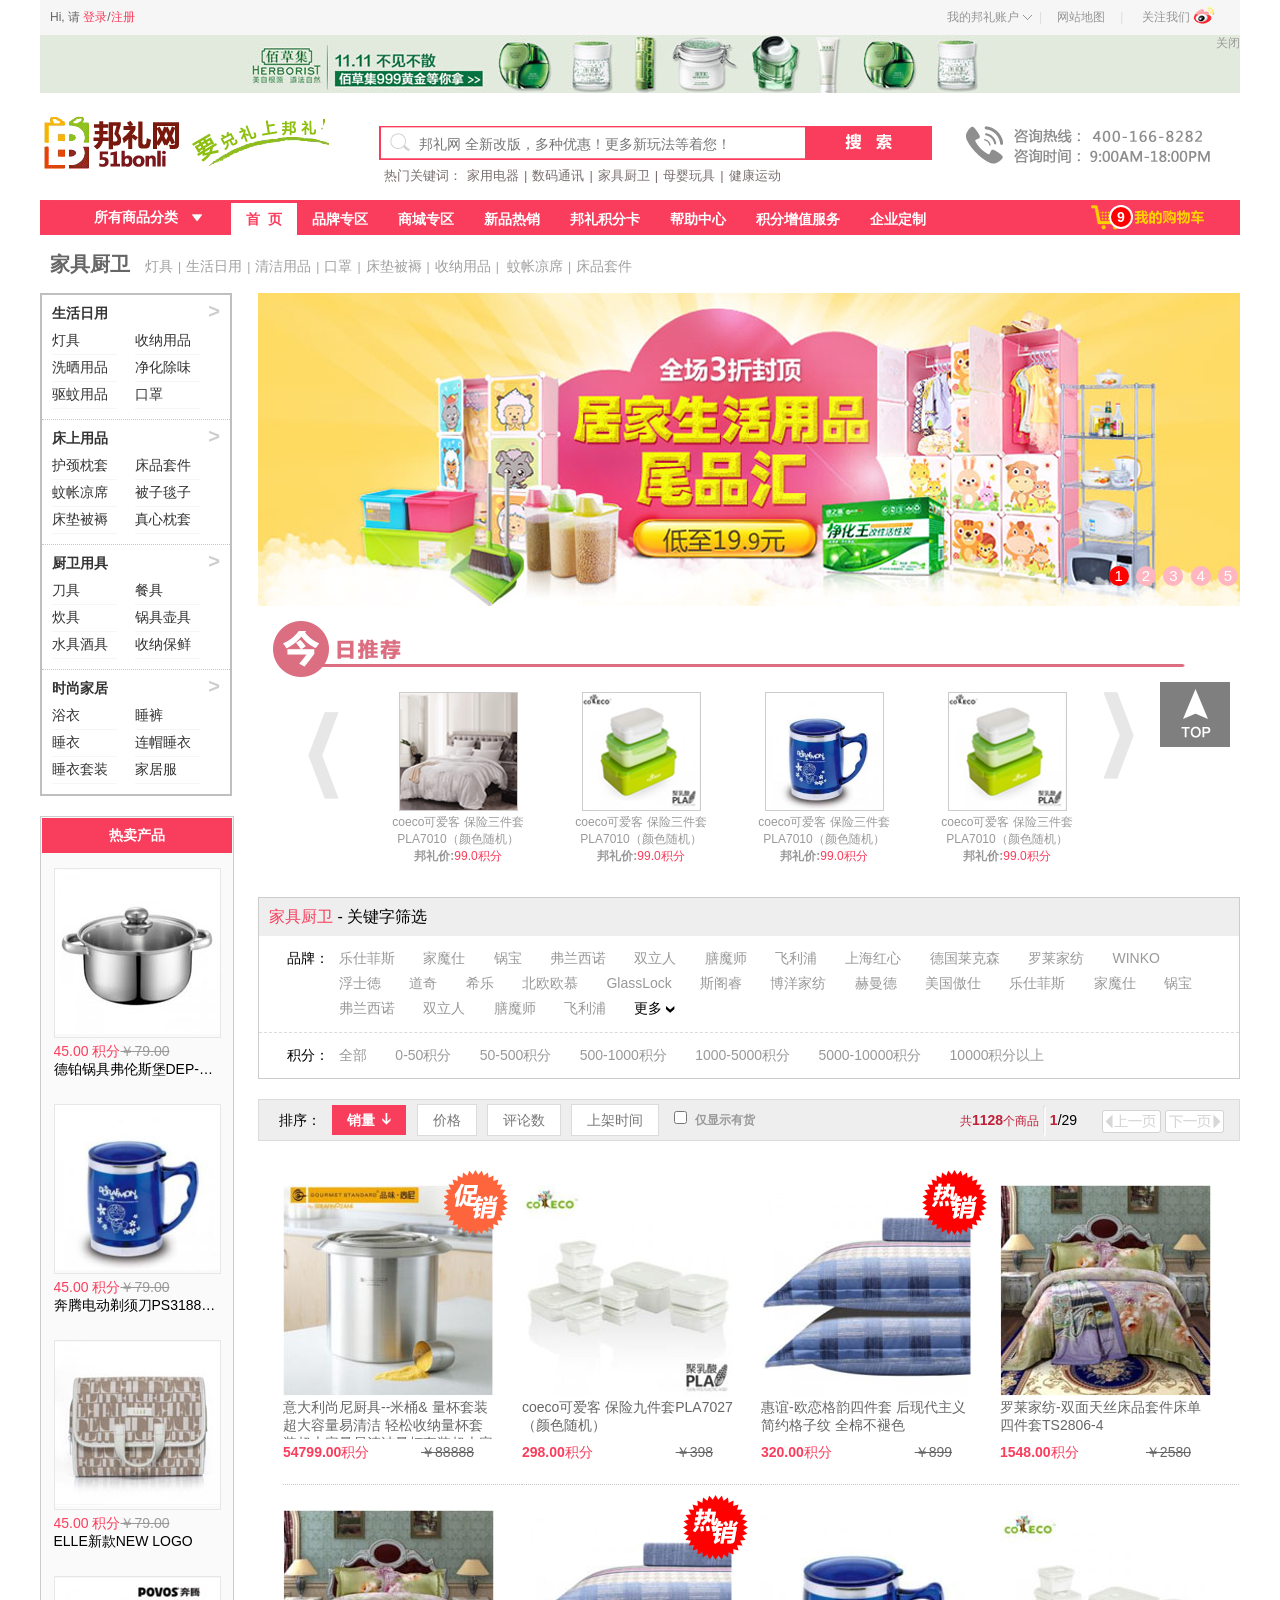
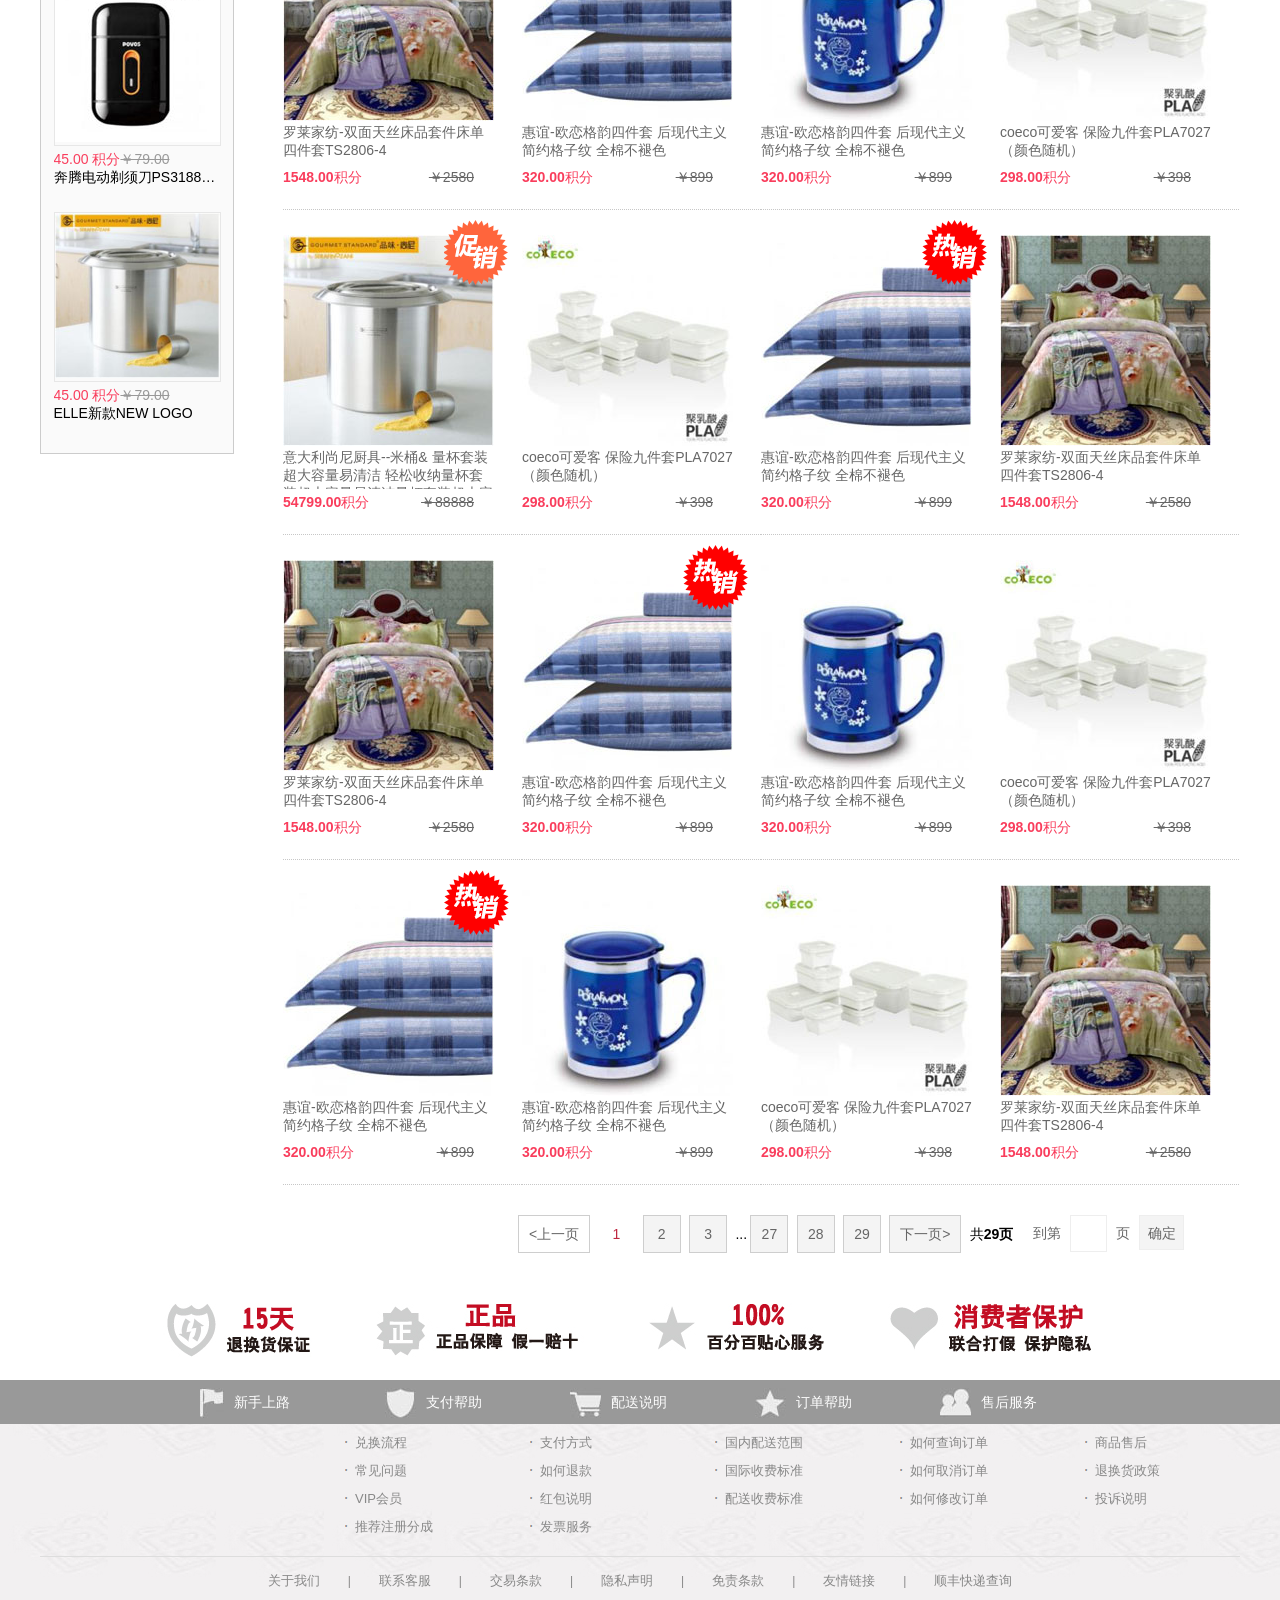
<file: 分类页.html>
<!DOCTYPE html>
<html lang="en">

<head>
    <meta charset="UTF-8">
    <title>邦礼网-打造中国最大的会员电子商务网站！要对礼，上邦礼</title>
    <link rel="shortcut icon" href="img/favicon.ico">
    <link rel="stylesheet" href="css/base.css">
    <link rel="stylesheet" href="css/分类页.css">
    <script src="js/jquery-3.2.1.min.js"></script>
    <!-- <script src="js/index.js"></script> -->
    <script src="js/产品列表首页.js"></script>
    <script src="js/product.js"></script>
    <script src="./js/分类页.js"></script>
</head>

<body>
    <!--主体内容居中-->
    <div class="wrap w1200 clearfix">
        <!--顶部-->
        <div class="top clearfix">
            <div class="sign fl">
                Hi, 请
                <a href="javascript:;">登录</a>/<a href="javascript:;">注册</a>
            </div>

            <div class="user fr">
                <div class="myCount fl pr">
                    <a href="javascript:;" class="wdblzh">我的邦礼账户 </a>|
                    <ul class="pa list">
                        <li><a href="javascript:;">我的邦礼账户</a></li>
                        <li><a href="javascript:;">我的邦礼账户</a></li>
                        <li><a href="javascript:;">我的邦礼账户</a></li>
                        <li><a href="javascript:;">我的邦礼账户</a></li>
                        <li><a href="javascript:;">我的邦礼账户</a></li>
                    </ul>
                </div>
                <a href="javascript:;">网站地图</a>|
                <a href="javascript:;">关注我们 <img src="img/xinLang.png" alt=""></a>
            </div>
        </div>
        <!--顶部END-->

        <!--广告-->
        <a href="javascript:;" class="pr ad" id="ad"><img src="img/Advertising.jpg"><span id="close" class="pa">关闭</span></a>
        <!--广告END-->

        <!--搜索栏-->
        <div class="search clearfix">
            <a href="javascript:;" class="fl"><img src="img/logo1121.png" alt=""></a>
            <div class="search_input fl">
                <input type="text" class="txt fl" placeholder="邦礼网 全新改版，多种优惠！更多新玩法等着您！">
                <input type="submit" value="" class="sub fl">
                <p>热门关键词：<a href="javascript:;">家用电器</a>|<a href="javascript:;">数码通讯</a>|<a href="javascript:;">家具厨卫</a>|<a href="javascript:;">母婴玩具</a>|<a href="javascript:;">健康运动</a>
                </p>
            </div>
            <img src="img/fuwu_sj.jpg" alt="" class="fr fuwu">
        </div>
        <!--搜索栏END-->

        <!--nav导航-->
        <div class="nav clearfix">
            <h4 class="fl pr" id="showMenu">所有商品分类
                <!--隐式菜单栏-->
                <ul class="pa hidemenu" id="hideMenu">
                    <li>
                        <a href="javascript:;">
                            <img src="img/yfKmList_dt1.png">
                            <span>数码通讯</span>
                        </a>
                        <div class="submenu pa clearfix">
                            <dl>
                                <dt><a href="javascript:;">网络产品</a></dt>
                                <dd class="clearfix">
                                    <a href="javascript:;">3G上网</a>
                                    <a href="javascript:;">网络存储</a>
                                    <a href="javascript:;">交换机</a>
                                    <a href="javascript:;">网卡</a>
                                    <a href="javascript:;">路由器</a>
                                </dd>
                            </dl>

                            <dl>
                                <dt><a href="javascript:;">电脑配件</a></dt>
                                <dd class="clearfix">
                                    <a href="javascript:;">鼠标/键盘</a>
                                    <a href="javascript:;">摄像头</a>
                                    <a href="javascript:;">移动硬盘/优盘</a>
                                    <a href="javascript:;">鼠标垫</a>
                                    <a href="javascript:;">电脑清洁</a>
                                    <a href="javascript:;">手写板</a>
                                    <a href="javascript:;">线缆</a>
                                    <a href="javascript:;">游戏设备</a>
                                    <a href="javascript:;">其他配件</a>
                                </dd>
                            </dl>

                            <dl>
                                <dt><a href="javascript:;">电脑整机</a></dt>
                                <dd class="clearfix">
                                    <a href="javascript:;">上网本</a>
                                    <a href="javascript:;">平板电脑</a>
                                    <a href="javascript:;">笔记本</a>
                                </dd>
                            </dl>

                            <dl>
                                <dt><a href="javascript:;">时尚影音</a></dt>
                                <dd class="clearfix">
                                    <a href="javascript:;">游戏机</a>
                                    <a href="javascript:;">电子词典</a>
                                    <a href="javascript:;">数码相框</a>
                                    <a href="javascript:;">录音笔</a>
                                    <a href="javascript:;">电子书</a>
                                    <a href="javascript:;">耳机/耳麦</a>
                                    <a href="javascript:;">MID</a>
                                    <a href="javascript:;">高清播放器</a>
                                    <a href="javascript:;">音箱</a>
                                    <a href="javascript:;">MP3/MP4配件</a>
                                    <a href="javascript:;">MP3/MP4</a>
                                    <a href="javascript:;">收音机</a>
                                </dd>
                            </dl>

                            <dl>
                                <dt><a href="javascript:;">数码配件</a></dt>
                                <dd class="clearfix">
                                    <a href="javascript:;">其他配件</a>
                                    <a href="javascript:;">三脚架/云台</a>
                                    <a href="javascript:;">相机包</a>
                                    <a href="javascript:;">相机贴膜</a>
                                    <a href="javascript:;">滤镜</a>
                                    <a href="javascript:;">电池/充电器</a>
                                    <a href="javascript:;">存储卡/读卡器</a>
                                </dd>
                            </dl>

                            <dl>
                                <dt><a href="javascript:;">摄影摄像</a></dt>
                                <dd class="clearfix">
                                    <a href="javascript:;">摄像机</a>
                                    <a href="javascript:;">微单相机</a>
                                    <a href="javascript:;">单反相机</a>
                                    <a href="javascript:;">数码相机</a>
                                </dd>
                            </dl>

                            <dl>
                                <dt><a href="javascript:;">手机配件</a></dt>
                                <dd class="clearfix">
                                    <a href="javascript:;">其他配件</a>
                                    <a href="javascript:;">车载配件</a>
                                    <a href="javascript:;">保护套</a>
                                    <a href="javascript:;">存储卡</a>
                                    <a href="javascript:;">贴膜</a>
                                    <a href="javascript:;">数据线</a>
                                    <a href="javascript:;">移动电源</a>
                                </dd>
                            </dl>

                            <dl>
                                <dt><a href="javascript:;">通讯终端</a></dt>
                                <dd class="clearfix">
                                    <a href="javascript:;">座机</a>
                                    <a href="javascript:;">手机</a>
                                </dd>
                            </dl>
                        </div>
                    </li>
                    <li>
                        <a href="javascript:;">
                            <img src="img/yfKmList_dt2.png">
                            <span>家具厨卫</span>
                        </a>
                        <div class="submenu pa clearfix">
                            <dl>
                                <dt><a href="javascript:;">网络产品</a></dt>
                                <dd class="clearfix">
                                    <a href="javascript:;">3G上网</a>
                                    <a href="javascript:;">网络存储</a>
                                    <a href="javascript:;">交换机</a>
                                    <a href="javascript:;">网卡</a>
                                    <a href="javascript:;">路由器</a>
                                </dd>
                            </dl>

                            <dl>
                                <dt><a href="javascript:;">网络产品</a></dt>
                                <dd class="clearfix">
                                    <a href="javascript:;">3G上网</a>
                                    <a href="javascript:;">网络存储</a>
                                    <a href="javascript:;">交换机</a>
                                    <a href="javascript:;">网卡</a>
                                    <a href="javascript:;">路由器</a>
                                </dd>
                            </dl>

                            <dl>
                                <dt><a href="javascript:;">网络产品</a></dt>
                                <dd class="clearfix">
                                    <a href="javascript:;">3G上网</a>
                                    <a href="javascript:;">网络存储</a>
                                    <a href="javascript:;">交换机</a>
                                    <a href="javascript:;">网卡</a>
                                    <a href="javascript:;">路由器</a>
                                </dd>
                            </dl>

                            <dl>
                                <dt><a href="javascript:;">网络产品</a></dt>
                                <dd class="clearfix">
                                    <a href="javascript:;">3G上网</a>
                                    <a href="javascript:;">网络存储</a>
                                    <a href="javascript:;">交换机</a>
                                    <a href="javascript:;">网卡</a>
                                    <a href="javascript:;">路由器</a>
                                </dd>
                            </dl>

                            <dl>
                                <dt><a href="javascript:;">网络产品</a></dt>
                                <dd class="clearfix">
                                    <a href="javascript:;">3G上网</a>
                                    <a href="javascript:;">网络存储</a>
                                    <a href="javascript:;">交换机</a>
                                    <a href="javascript:;">网卡</a>
                                    <a href="javascript:;">路由器</a>
                                </dd>
                            </dl>

                            <dl>
                                <dt><a href="javascript:;">网络产品</a></dt>
                                <dd class="clearfix">
                                    <a href="javascript:;">3G上网</a>
                                    <a href="javascript:;">网络存储</a>
                                    <a href="javascript:;">交换机</a>
                                    <a href="javascript:;">网卡</a>
                                    <a href="javascript:;">路由器</a>
                                </dd>
                            </dl>

                            <dl>
                                <dt><a href="javascript:;">网络产品</a></dt>
                                <dd class="clearfix">
                                    <a href="javascript:;">3G上网</a>
                                    <a href="javascript:;">网络存储</a>
                                    <a href="javascript:;">交换机</a>
                                    <a href="javascript:;">网卡</a>
                                    <a href="javascript:;">路由器</a>
                                </dd>
                            </dl>

                        </div>
                    </li>
                    <li>
                        <a href="javascript:;">
                            <img src="img/yfKmList_dt3.png">
                            <span>家用电器</span>
                        </a>
                        <div class="submenu pa clearfix">
                            <dl>
                                <dt><a href="javascript:;">网络产品</a></dt>
                                <dd class="clearfix">
                                    <a href="javascript:;">3G上网</a>
                                    <a href="javascript:;">网络存储</a>
                                    <a href="javascript:;">交换机</a>
                                    <a href="javascript:;">网卡</a>
                                    <a href="javascript:;">路由器</a>
                                </dd>
                            </dl>
                            <dl>
                                <dt><a href="javascript:;">网络产品</a></dt>
                                <dd class="clearfix">
                                    <a href="javascript:;">3G上网</a>
                                    <a href="javascript:;">网络存储</a>
                                    <a href="javascript:;">交换机</a>
                                    <a href="javascript:;">网卡</a>
                                    <a href="javascript:;">路由器</a>
                                </dd>
                            </dl>

                            <dl>
                                <dt><a href="javascript:;">网络产品</a></dt>
                                <dd class="clearfix">
                                    <a href="javascript:;">3G上网</a>
                                    <a href="javascript:;">网络存储</a>
                                    <a href="javascript:;">交换机</a>
                                    <a href="javascript:;">网卡</a>
                                    <a href="javascript:;">路由器</a>
                                </dd>
                            </dl>

                            <dl>
                                <dt><a href="javascript:;">网络产品</a></dt>
                                <dd class="clearfix">
                                    <a href="javascript:;">3G上网</a>
                                    <a href="javascript:;">网络存储</a>
                                    <a href="javascript:;">交换机</a>
                                    <a href="javascript:;">网卡</a>
                                    <a href="javascript:;">路由器</a>
                                </dd>
                            </dl>

                            <dl>
                                <dt><a href="javascript:;">网络产品</a></dt>
                                <dd class="clearfix">
                                    <a href="javascript:;">3G上网</a>
                                    <a href="javascript:;">网络存储</a>
                                    <a href="javascript:;">交换机</a>
                                    <a href="javascript:;">网卡</a>
                                    <a href="javascript:;">路由器</a>
                                </dd>
                            </dl>
                        </div>
                    </li>
                    <li>
                        <a href="javascript:;">
                            <img src="img/yfKmList_dt4.png">
                            <span>汽车用品</span>
                        </a>
                        <div class="submenu pa clearfix">
                            <dl>
                                <dt><a href="javascript:;">网络产品</a></dt>
                                <dd class="clearfix">
                                    <a href="javascript:;">3G上网</a>
                                    <a href="javascript:;">网络存储</a>
                                    <a href="javascript:;">交换机</a>
                                    <a href="javascript:;">网卡</a>
                                    <a href="javascript:;">路由器</a>
                                </dd>
                            </dl>

                            <dl>
                                <dt><a href="javascript:;">网络产品</a></dt>
                                <dd class="clearfix">
                                    <a href="javascript:;">3G上网</a>
                                    <a href="javascript:;">网络存储</a>
                                    <a href="javascript:;">交换机</a>
                                    <a href="javascript:;">网卡</a>
                                    <a href="javascript:;">路由器</a>
                                </dd>
                            </dl>

                            <dl>
                                <dt><a href="javascript:;">网络产品</a></dt>
                                <dd class="clearfix">
                                    <a href="javascript:;">3G上网</a>
                                    <a href="javascript:;">网络存储</a>
                                    <a href="javascript:;">交换机</a>
                                    <a href="javascript:;">网卡</a>
                                    <a href="javascript:;">路由器</a>
                                </dd>
                            </dl>

                            <dl>
                                <dt><a href="javascript:;">网络产品</a></dt>
                                <dd class="clearfix">
                                    <a href="javascript:;">3G上网</a>
                                    <a href="javascript:;">网络存储</a>
                                    <a href="javascript:;">交换机</a>
                                    <a href="javascript:;">网卡</a>
                                    <a href="javascript:;">路由器</a>
                                </dd>
                            </dl>

                            <dl>
                                <dt><a href="javascript:;">网络产品</a></dt>
                                <dd class="clearfix">
                                    <a href="javascript:;">3G上网</a>
                                    <a href="javascript:;">网络存储</a>
                                    <a href="javascript:;">交换机</a>
                                    <a href="javascript:;">网卡</a>
                                    <a href="javascript:;">路由器</a>
                                </dd>
                            </dl>

                            <dl>
                                <dt><a href="javascript:;">网络产品</a></dt>
                                <dd class="clearfix">
                                    <a href="javascript:;">3G上网</a>
                                    <a href="javascript:;">网络存储</a>
                                    <a href="javascript:;">交换机</a>
                                    <a href="javascript:;">网卡</a>
                                    <a href="javascript:;">路由器</a>
                                </dd>
                            </dl>

                            <dl>
                                <dt><a href="javascript:;">网络产品</a></dt>
                                <dd class="clearfix">
                                    <a href="javascript:;">3G上网</a>
                                    <a href="javascript:;">网络存储</a>
                                    <a href="javascript:;">交换机</a>
                                    <a href="javascript:;">网卡</a>
                                    <a href="javascript:;">路由器</a>
                                </dd>
                            </dl>

                            <dl>
                                <dt><a href="javascript:;">网络产品</a></dt>
                                <dd class="clearfix">
                                    <a href="javascript:;">3G上网</a>
                                    <a href="javascript:;">网络存储</a>
                                    <a href="javascript:;">交换机</a>
                                    <a href="javascript:;">网卡</a>
                                    <a href="javascript:;">路由器</a>
                                </dd>
                            </dl>

                            <dl>
                                <dt><a href="javascript:;">网络产品</a></dt>
                                <dd class="clearfix">
                                    <a href="javascript:;">3G上网</a>
                                    <a href="javascript:;">网络存储</a>
                                    <a href="javascript:;">交换机</a>
                                    <a href="javascript:;">网卡</a>
                                    <a href="javascript:;">路由器</a>
                                </dd>
                            </dl>
                        </div>
                    </li>
                    <li>
                        <a href="javascript:;">
                            <img src="img/yfKmList_dt5.png">
                            <span>母婴玩具</span>
                        </a>
                        <div class="submenu pa clearfix">
                            <dl>
                                <dt><a href="javascript:;">网络产品</a></dt>
                                <dd class="clearfix">
                                    <a href="javascript:;">3G上网</a>
                                    <a href="javascript:;">网络存储</a>
                                    <a href="javascript:;">交换机</a>
                                    <a href="javascript:;">网卡</a>
                                    <a href="javascript:;">路由器</a>
                                </dd>
                            </dl>

                            <dl>
                                <dt><a href="javascript:;">网络产品</a></dt>
                                <dd class="clearfix">
                                    <a href="javascript:;">3G上网</a>
                                    <a href="javascript:;">网络存储</a>
                                    <a href="javascript:;">交换机</a>
                                    <a href="javascript:;">网卡</a>
                                    <a href="javascript:;">路由器</a>
                                </dd>
                            </dl>

                            <dl>
                                <dt><a href="javascript:;">网络产品</a></dt>
                                <dd class="clearfix">
                                    <a href="javascript:;">3G上网</a>
                                    <a href="javascript:;">网络存储</a>
                                    <a href="javascript:;">交换机</a>
                                    <a href="javascript:;">网卡</a>
                                    <a href="javascript:;">路由器</a>
                                </dd>
                            </dl>

                            <dl>
                                <dt><a href="javascript:;">网络产品</a></dt>
                                <dd class="clearfix">
                                    <a href="javascript:;">3G上网</a>
                                    <a href="javascript:;">网络存储</a>
                                    <a href="javascript:;">交换机</a>
                                    <a href="javascript:;">网卡</a>
                                    <a href="javascript:;">路由器</a>
                                </dd>
                            </dl>

                            <dl>
                                <dt><a href="javascript:;">网络产品</a></dt>
                                <dd class="clearfix">
                                    <a href="javascript:;">3G上网</a>
                                    <a href="javascript:;">网络存储</a>
                                    <a href="javascript:;">交换机</a>
                                    <a href="javascript:;">网卡</a>
                                    <a href="javascript:;">路由器</a>
                                </dd>
                            </dl>

                            <dl>
                                <dt><a href="javascript:;">网络产品</a></dt>
                                <dd class="clearfix">
                                    <a href="javascript:;">3G上网</a>
                                    <a href="javascript:;">网络存储</a>
                                    <a href="javascript:;">交换机</a>
                                    <a href="javascript:;">网卡</a>
                                    <a href="javascript:;">路由器</a>
                                </dd>
                            </dl>

                            <dl>
                                <dt><a href="javascript:;">网络产品</a></dt>
                                <dd class="clearfix">
                                    <a href="javascript:;">3G上网</a>
                                    <a href="javascript:;">网络存储</a>
                                    <a href="javascript:;">交换机</a>
                                    <a href="javascript:;">网卡</a>
                                    <a href="javascript:;">路由器</a>
                                </dd>
                            </dl>

                            <dl>
                                <dt><a href="javascript:;">网络产品</a></dt>
                                <dd class="clearfix">
                                    <a href="javascript:;">3G上网</a>
                                    <a href="javascript:;">网络存储</a>
                                    <a href="javascript:;">交换机</a>
                                    <a href="javascript:;">网卡</a>
                                    <a href="javascript:;">路由器</a>
                                </dd>
                            </dl>

                            <dl>
                                <dt><a href="javascript:;">网络产品</a></dt>
                                <dd class="clearfix">
                                    <a href="javascript:;">3G上网</a>
                                    <a href="javascript:;">网络存储</a>
                                    <a href="javascript:;">交换机</a>
                                    <a href="javascript:;">网卡</a>
                                    <a href="javascript:;">路由器</a>
                                </dd>
                            </dl>
                        </div>
                    </li>
                    <li>
                        <a href="javascript:;">
                            <img src="img/yfKmList_dt6.png">
                            <span>美容护理</span>
                        </a>
                        <div class="submenu pa clearfix">
                            <dl>
                                <dt><a href="javascript:;">网络产品</a></dt>
                                <dd class="clearfix">
                                    <a href="javascript:;">3G上网</a>
                                    <a href="javascript:;">网络存储</a>
                                    <a href="javascript:;">交换机</a>
                                    <a href="javascript:;">网卡</a>
                                    <a href="javascript:;">路由器</a>
                                </dd>
                            </dl>

                            <dl>
                                <dt><a href="javascript:;">网络产品</a></dt>
                                <dd class="clearfix">
                                    <a href="javascript:;">3G上网</a>
                                    <a href="javascript:;">网络存储</a>
                                    <a href="javascript:;">交换机</a>
                                    <a href="javascript:;">网卡</a>
                                    <a href="javascript:;">路由器</a>
                                </dd>
                            </dl>

                            <dl>
                                <dt><a href="javascript:;">网络产品</a></dt>
                                <dd class="clearfix">
                                    <a href="javascript:;">3G上网</a>
                                    <a href="javascript:;">网络存储</a>
                                    <a href="javascript:;">交换机</a>
                                    <a href="javascript:;">网卡</a>
                                    <a href="javascript:;">路由器</a>
                                </dd>
                            </dl>

                            <dl>
                                <dt><a href="javascript:;">网络产品</a></dt>
                                <dd class="clearfix">
                                    <a href="javascript:;">3G上网</a>
                                    <a href="javascript:;">网络存储</a>
                                    <a href="javascript:;">交换机</a>
                                    <a href="javascript:;">网卡</a>
                                    <a href="javascript:;">路由器</a>
                                </dd>
                            </dl>

                            <dl>
                                <dt><a href="javascript:;">网络产品</a></dt>
                                <dd class="clearfix">
                                    <a href="javascript:;">3G上网</a>
                                    <a href="javascript:;">网络存储</a>
                                    <a href="javascript:;">交换机</a>
                                    <a href="javascript:;">网卡</a>
                                    <a href="javascript:;">路由器</a>
                                </dd>
                            </dl>

                            <dl>
                                <dt><a href="javascript:;">网络产品</a></dt>
                                <dd class="clearfix">
                                    <a href="javascript:;">3G上网</a>
                                    <a href="javascript:;">网络存储</a>
                                    <a href="javascript:;">交换机</a>
                                    <a href="javascript:;">网卡</a>
                                    <a href="javascript:;">路由器</a>
                                </dd>
                            </dl>

                            <dl>
                                <dt><a href="javascript:;">网络产品</a></dt>
                                <dd class="clearfix">
                                    <a href="javascript:;">3G上网</a>
                                    <a href="javascript:;">网络存储</a>
                                    <a href="javascript:;">交换机</a>
                                    <a href="javascript:;">网卡</a>
                                    <a href="javascript:;">路由器</a>
                                </dd>
                            </dl>

                            <dl>
                                <dt><a href="javascript:;">网络产品</a></dt>
                                <dd class="clearfix">
                                    <a href="javascript:;">3G上网</a>
                                    <a href="javascript:;">网络存储</a>
                                    <a href="javascript:;">交换机</a>
                                    <a href="javascript:;">网卡</a>
                                    <a href="javascript:;">路由器</a>
                                </dd>
                            </dl>

                            <dl>
                                <dt><a href="javascript:;">网络产品</a></dt>
                                <dd class="clearfix">
                                    <a href="javascript:;">3G上网</a>
                                    <a href="javascript:;">网络存储</a>
                                    <a href="javascript:;">交换机</a>
                                    <a href="javascript:;">网卡</a>
                                    <a href="javascript:;">路由器</a>
                                </dd>
                            </dl>
                        </div>
                    </li>
                    <li>
                        <a href="javascript:;">
                            <img src="img/yfKmList_dt7.png">
                            <span>奢侈品</span>
                        </a>
                        <div class="submenu pa clearfix">
                            <dl>
                                <dt><a href="javascript:;">网络产品</a></dt>
                                <dd class="clearfix">
                                    <a href="javascript:;">3G上网</a>
                                    <a href="javascript:;">网络存储</a>
                                    <a href="javascript:;">交换机</a>
                                    <a href="javascript:;">网卡</a>
                                    <a href="javascript:;">路由器</a>
                                </dd>
                            </dl>

                            <dl>
                                <dt><a href="javascript:;">网络产品</a></dt>
                                <dd class="clearfix">
                                    <a href="javascript:;">3G上网</a>
                                    <a href="javascript:;">网络存储</a>
                                    <a href="javascript:;">交换机</a>
                                    <a href="javascript:;">网卡</a>
                                    <a href="javascript:;">路由器</a>
                                </dd>
                            </dl>

                            <dl>
                                <dt><a href="javascript:;">网络产品</a></dt>
                                <dd class="clearfix">
                                    <a href="javascript:;">3G上网</a>
                                    <a href="javascript:;">网络存储</a>
                                    <a href="javascript:;">交换机</a>
                                    <a href="javascript:;">网卡</a>
                                    <a href="javascript:;">路由器</a>
                                </dd>
                            </dl>

                            <dl>
                                <dt><a href="javascript:;">网络产品</a></dt>
                                <dd class="clearfix">
                                    <a href="javascript:;">3G上网</a>
                                    <a href="javascript:;">网络存储</a>
                                    <a href="javascript:;">交换机</a>
                                    <a href="javascript:;">网卡</a>
                                    <a href="javascript:;">路由器</a>
                                </dd>
                            </dl>

                            <dl>
                                <dt><a href="javascript:;">网络产品</a></dt>
                                <dd class="clearfix">
                                    <a href="javascript:;">3G上网</a>
                                    <a href="javascript:;">网络存储</a>
                                    <a href="javascript:;">交换机</a>
                                    <a href="javascript:;">网卡</a>
                                    <a href="javascript:;">路由器</a>
                                </dd>
                            </dl>

                            <dl>
                                <dt><a href="javascript:;">网络产品</a></dt>
                                <dd class="clearfix">
                                    <a href="javascript:;">3G上网</a>
                                    <a href="javascript:;">网络存储</a>
                                    <a href="javascript:;">交换机</a>
                                    <a href="javascript:;">网卡</a>
                                    <a href="javascript:;">路由器</a>
                                </dd>
                            </dl>

                            <dl>
                                <dt><a href="javascript:;">网络产品</a></dt>
                                <dd class="clearfix">
                                    <a href="javascript:;">3G上网</a>
                                    <a href="javascript:;">网络存储</a>
                                    <a href="javascript:;">交换机</a>
                                    <a href="javascript:;">网卡</a>
                                    <a href="javascript:;">路由器</a>
                                </dd>
                            </dl>

                            <dl>
                                <dt><a href="javascript:;">网络产品</a></dt>
                                <dd class="clearfix">
                                    <a href="javascript:;">3G上网</a>
                                    <a href="javascript:;">网络存储</a>
                                    <a href="javascript:;">交换机</a>
                                    <a href="javascript:;">网卡</a>
                                    <a href="javascript:;">路由器</a>
                                </dd>
                            </dl>

                            <dl>
                                <dt><a href="javascript:;">网络产品</a></dt>
                                <dd class="clearfix">
                                    <a href="javascript:;">3G上网</a>
                                    <a href="javascript:;">网络存储</a>
                                    <a href="javascript:;">交换机</a>
                                    <a href="javascript:;">网卡</a>
                                    <a href="javascript:;">路由器</a>
                                </dd>
                            </dl>
                        </div>
                    </li>
                    <li style="background: none;border-bottom: none">
                        <a href="javascript:;">
                            <img src="img/yfKmList_dt8.png">
                            <span>时尚配饰</span>
                        </a>
                        <div class="submenu pa clearfix">
                            <dl>
                                <dt><a href="javascript:;">网络产品</a></dt>
                                <dd class="clearfix">
                                    <a href="javascript:;">3G上网</a>
                                    <a href="javascript:;">网络存储</a>
                                    <a href="javascript:;">交换机</a>
                                    <a href="javascript:;">网卡</a>
                                    <a href="javascript:;">路由器</a>
                                </dd>
                            </dl>

                            <dl>
                                <dt><a href="javascript:;">网络产品</a></dt>
                                <dd class="clearfix">
                                    <a href="javascript:;">3G上网</a>
                                    <a href="javascript:;">网络存储</a>
                                    <a href="javascript:;">交换机</a>
                                    <a href="javascript:;">网卡</a>
                                    <a href="javascript:;">路由器</a>
                                </dd>
                            </dl>

                            <dl>
                                <dt><a href="javascript:;">网络产品</a></dt>
                                <dd class="clearfix">
                                    <a href="javascript:;">3G上网</a>
                                    <a href="javascript:;">网络存储</a>
                                    <a href="javascript:;">交换机</a>
                                    <a href="javascript:;">网卡</a>
                                    <a href="javascript:;">路由器</a>
                                </dd>
                            </dl>

                            <dl>
                                <dt><a href="javascript:;">网络产品</a></dt>
                                <dd class="clearfix">
                                    <a href="javascript:;">3G上网</a>
                                    <a href="javascript:;">网络存储</a>
                                    <a href="javascript:;">交换机</a>
                                    <a href="javascript:;">网卡</a>
                                    <a href="javascript:;">路由器</a>
                                </dd>
                            </dl>

                            <dl>
                                <dt><a href="javascript:;">网络产品</a></dt>
                                <dd class="clearfix">
                                    <a href="javascript:;">3G上网</a>
                                    <a href="javascript:;">网络存储</a>
                                    <a href="javascript:;">交换机</a>
                                    <a href="javascript:;">网卡</a>
                                    <a href="javascript:;">路由器</a>
                                </dd>
                            </dl>

                            <dl>
                                <dt><a href="javascript:;">网络产品</a></dt>
                                <dd class="clearfix">
                                    <a href="javascript:;">3G上网</a>
                                    <a href="javascript:;">网络存储</a>
                                    <a href="javascript:;">交换机</a>
                                    <a href="javascript:;">网卡</a>
                                    <a href="javascript:;">路由器</a>
                                </dd>
                            </dl>

                            <dl>
                                <dt><a href="javascript:;">网络产品</a></dt>
                                <dd class="clearfix">
                                    <a href="javascript:;">3G上网</a>
                                    <a href="javascript:;">网络存储</a>
                                    <a href="javascript:;">交换机</a>
                                    <a href="javascript:;">网卡</a>
                                    <a href="javascript:;">路由器</a>
                                </dd>
                            </dl>

                            <dl>
                                <dt><a href="javascript:;">网络产品</a></dt>
                                <dd class="clearfix">
                                    <a href="javascript:;">3G上网</a>
                                    <a href="javascript:;">网络存储</a>
                                    <a href="javascript:;">交换机</a>
                                    <a href="javascript:;">网卡</a>
                                    <a href="javascript:;">路由器</a>
                                </dd>
                            </dl>

                            <dl>
                                <dt><a href="javascript:;">网络产品</a></dt>
                                <dd class="clearfix">
                                    <a href="javascript:;">3G上网</a>
                                    <a href="javascript:;">网络存储</a>
                                    <a href="javascript:;">交换机</a>
                                    <a href="javascript:;">网卡</a>
                                    <a href="javascript:;">路由器</a>
                                </dd>
                            </dl>
                        </div>
                    </li>
                </ul>
                <!--隐式菜单栏END-->
            </h4>
            <ul class="nav_list fl">
                <li class="fl">
                    <a href="javascript:;" class="active">首&nbsp;&nbsp;页</a>
                    <a href="javascript:;">品牌专区</a>
                    <a href="javascript:;">商城专区</a>
                    <a href="javascript:;">新品热销</a>
                    <a href="javascript:;">邦礼积分卡</a>
                    <a href="javascript:;">帮助中心</a>
                    <a href="javascript:;">积分增值服务</a>
                    <a href="javascript:;">企业定制</a>
                </li>
            </ul>
            <div class="shopping fr">
                <a href="javascript:;">
                9
            </a>
            </div>
        </div>

        <!--nav导航END-->
        <p class="recommend fl"><span>家具厨卫</span><a class="" href="javascript:;">灯具</a>|<a class="" href="javascript:;">生活日用</a>|<a class="" href="javascript:;">清洁用品</a>|<a class="" href="javascript:;">口罩</a>|<a class="" href="javascript:;">床垫被褥</a>|<a class="" href="javascript:;">收纳用品</a>|
            <a class="" href="javascript:;">蚊帐凉席</a>|<a class="" href="javascript:;">床品套件</a>
        </p>

        <!--container-->
        <div class="container fl"></div>

        <!--side_left-->
        <div class="side_left fl">
            <div class="menulist pr">
                <dl class="pr">
                    <dt class="clearfix"><a href="javascript:;">生活日用</a><a href="javascript:;"><span class="fr pr" id="detail">&gt;</span></a></dt>
                    <dd class="clearfix">
                        <a href="javascript:;">灯具</a><a href="javascript:;">收纳用品</a><a href="javascript:;">洗晒用品</a><a href="javascript:;">净化除味</a><a href="javascript:;">驱蚊用品</a><a href="javascript:;">口罩</a>
                    </dd>
                </dl>
                <div id="all" class="pa all">
                    <p><a href="javascript:;">生活日用</a><a href=""><span>全部分类</span></a></p>
                    <ul>
                        <li class="clearfix">
                            <a href="javascript:;">灯具</a><a href="javascript:;">收纳用品</a><a href="javascript:;">雨伞雨具</a><a href="javascript:;">清洁用品</a><a href="javascript:;">西晒用品</a><a href="javascript:;">净化除味</a><a href="javascript:;">创意礼品</a><a href="javascript:;">浴室用品</a>
                            <a href="javascript:;">驱蚊用品</a><a href="javascript:;">口罩</a> <a href="javascript:;">灯具</a><a href="javascript:;">收纳用品</a>
                        </li>
                    </ul>
                    <span id="close_detail" class="pa close_detail"><img src="img/entry_em.jpg" alt=""></span>
                </div>

                <dl>
                    <dt class="clearfix"><a href="javascript:;">床上用品</a><a href="javascript:;"><span class="fr pr" id="detail1">&gt;</span></a></dt>
                    <dd class="clearfix">
                        <a href="javascript:;">护颈枕套</a><a href="javascript:;">床品套件</a><a href="javascript:;">蚊帐凉席</a><a href="javascript:;">被子毯子</a><a href="javascript:;">床垫被褥</a><a href="javascript:;">真心枕套</a>
                    </dd>
                </dl>
                <div id="all1" class="pa all">
                    <p><a href="javascript:;">床上用品</a><a href=""><span>全部分类</span></a></p>
                    <ul>
                        <li class="clearfix">
                            <a href="javascript:;">灯具</a><a href="javascript:;">收纳用品</a><a href="javascript:;">雨伞雨具</a><a href="javascript:;">清洁用品</a><a href="javascript:;">西晒用品</a><a href="javascript:;">净化除味</a><a href="javascript:;">创意礼品</a><a href="javascript:;">浴室用品</a>
                            <a href="javascript:;">驱蚊用品</a><a href="javascript:;">口罩</a> <a href="javascript:;">灯具</a><a href="javascript:;">收纳用品</a>
                        </li>
                    </ul>
                    <span id="close_detail1" class="pa close_detail"><img src="img/entry_em.jpg" alt=""></span>
                </div>


                <dl>
                    <dt class="clearfix"><a href="javascript:;">厨卫用具</a><a href="javascript:;"><span class="fr pr" id="detail2">&gt;</span></a></dt>
                    <dd class="clearfix">
                        <a href="javascript:;">刀具</a><a href="javascript:;">餐具</a><a href="javascript:;">炊具</a><a href="javascript:;">锅具壶具</a><a href="javascript:;">水具酒具</a><a href="javascript:;">收纳保鲜</a>
                    </dd>
                </dl>
                <div id="all2" class="pa all">
                    <p><a href="javascript:;">厨卫用具</a><a href=""><span>全部分类</span></a></p>
                    <ul>
                        <li class="clearfix">
                            <a href="javascript:;">灯具</a><a href="javascript:;">收纳用品</a><a href="javascript:;">雨伞雨具</a><a href="javascript:;">清洁用品</a><a href="javascript:;">西晒用品</a><a href="javascript:;">净化除味</a><a href="javascript:;">创意礼品</a><a href="javascript:;">浴室用品</a>
                            <a href="javascript:;">驱蚊用品</a><a href="javascript:;">口罩</a> <a href="javascript:;">灯具</a><a href="javascript:;">收纳用品</a>
                        </li>
                    </ul>
                    <span id="close_detail2" class="pa close_detail"><img src="img/entry_em.jpg" alt=""></span>
                </div>

                <dl style="border-bottom: none">
                    <dt class="clearfix"><a href="javascript:;">时尚家居</a><a href="javascript:;"><span class="fr pr" id="detail3">&gt;</span></a></dt>
                    <dd class="clearfix">
                        <a href="javascript:;">浴衣</a><a href="javascript:;">睡裤</a><a href="javascript:;">睡衣</a><a href="javascript:;">连帽睡衣</a><a href="javascript:;">睡衣套装</a><a href="javascript:;">家居服</a>
                    </dd>
                </dl>
                <div id="all3" class="pa all">
                    <p><a href="javascript:;">时尚家居</a><a href=""><span>全部分类</span></a></p>
                    <ul>
                        <li class="clearfix">
                            <a href="javascript:;">灯具</a><a href="javascript:;">收纳用品</a><a href="javascript:;">雨伞雨具</a><a href="javascript:;">清洁用品</a><a href="javascript:;">西晒用品</a><a href="javascript:;">净化除味</a><a href="javascript:;">创意礼品</a><a href="javascript:;">浴室用品</a>
                            <a href="javascript:;">驱蚊用品</a><a href="javascript:;">口罩</a> <a href="javascript:;">灯具</a><a href="javascript:;">收纳用品</a>
                        </li>
                    </ul>
                    <span id="close_detail3" class="pa close_detail"><img src="img/entry_em.jpg" alt=""></span>
                </div>
            </div>
            <div class="pic">
                <h4 class="tc">热卖产品</h4>
                <ul>
                    <li>
                        <a href="javascript:;"><img src="img/reMai_img1.jpg" alt=""></a>
                        <p class="p1">45.00 积分<span>￥79.00</span></p>
                        <p>德铂锅具弗伦斯堡DEP-179德铂锅具弗伦斯堡德铂锅具弗伦斯堡</p>
                    </li>

                    <li>
                        <a href="javascript:;"><img src="img/lby_cpimg4.jpg" alt=""></a>
                        <p class="p1">45.00 积分<span>￥79.00</span></p>
                        <p>奔腾电动剃须刀PS3188奔腾电动剃须刀PS3188</p>
                    </li>

                    <li>
                        <a href="javascript:;"><img src="img/reMai_img3.jpg" alt=""></a>
                        <p class="p1">45.00 积分<span>￥79.00</span></p>
                        <p>ELLE新款NEW LOGO</p>
                    </li>

                    <li>
                        <a href="javascript:;"><img src="img/reMai_img2.jpg" alt=""></a>
                        <p class="p1">45.00 积分<span>￥79.00</span></p>
                        <p>奔腾电动剃须刀PS3188奔腾电动剃须刀PS3188</p>
                    </li>

                    <li>
                        <a href="javascript:;"><img src="img/lby_cpimg3.jpg" alt=""></a>
                        <p class="p1">45.00 积分<span>￥79.00</span></p>
                        <p>ELLE新款NEW LOGO</p>
                    </li>
                </ul>
            </div>
        </div>
        <!--side_left_END-->

        <!--side_right-->

        <div class="side_right fr">

            <!--轮播-->
            <div id="banner">
                <ul id="banner_pic">
                    <li class="toshow">
                        <a href="javascript:;"><img src="./img/lestBan1.jpg" alt=""></a>
                    </li>
                    <li>
                        <a href="javascript:;"><img src="./img/lestBan1.jpg" alt=""></a>
                    </li>
                    <li>
                        <a href="javascript:;"><img src="./img/lestBan1.jpg" alt=""></a>
                    </li>
                    <li>
                        <a href="javascript:;"><img src="./img/lestBan1.jpg" alt=""></a>
                    </li>
                    <li>
                        <a href="javascript:;"><img src="./img/lestBan1.jpg" alt=""></a>
                    </li>
                </ul>
                <div id="banner_item">
                    <a href="javascript:;" class="tored">1</a>
                    <a href="javascript:;">2</a>
                    <a href="javascript:;">3</a>
                    <a href="javascript:;">4</a>
                    <a href="javascript:;">5</a>
                </div>
            </div>
            <!--轮播END-->

            <div class="jrtj">
                今日推荐
            </div>
            <div class="jrtj_silde clearfix">
                <a class="pre_pic fl" href="javascript:;"></a>
                <div class="slidebar fl" id="slidebar">
                    <ul class="clearfix">
                        <li class="fl">
                            <a href="javascript:;" style="background: none"><img src="img/tuiJian_img1.jpg" alt=""></a>
                            <p>coeco可爱客 保险三件套PLA7010（颜色随机）</p>
                            <p class="fwb">邦礼价:<span class="fwn">99.0积分</span></p>
                        </li>

                        <li class="fl">
                            <a href="javascript:;" style="background: none"><img src="img/tuiJian_img2.jpg" alt=""></a>
                            <p>coeco可爱客 保险三件套PLA7010（颜色随机）</p>
                            <p class="fwb">邦礼价:<span class="fwn">99.0积分</span></p>
                        </li>

                        <li class="fl">
                            <a href="javascript:;" style="background: none"><img src="img/lby_cpimg4.jpg" alt=""></a>
                            <p>coeco可爱客 保险三件套PLA7010（颜色随机）</p>
                            <p class="fwb">邦礼价:<span class="fwn">99.0积分</span></p>
                        </li>

                        <li class="fl">
                            <a href="javascript:;" style="background: none"><img src="img/tuiJian_img2.jpg" alt=""></a>
                            <p>coeco可爱客 保险三件套PLA7010（颜色随机）</p>
                            <p class="fwb">邦礼价:<span class="fwn">99.0积分</span></p>
                        </li>
                        <li class="fl">
                            <a href="javascript:;" style="background: none"><img src="img/tuiJian_img1.jpg" alt=""></a>
                            <p>coeco可爱客 保险三件套PLA7010（颜色随机）</p>
                            <p class="fwb">邦礼价:<span class="fwn">99.0积分</span></p>
                        </li>

                        <li class="fl">
                            <a href="javascript:;" style="background: none"><img src="img/tuiJian_img2.jpg" alt=""></a>
                            <p>coeco可爱客 保险三件套PLA7010（颜色随机）</p>
                            <p class="fwb">邦礼价:<span class="fwn">99.0积分</span></p>
                        </li>

                        <li class="fl">
                            <a href="javascript:;" style="background: none"><img src="img/tuiJian_img1.jpg" alt=""></a>
                            <p>coeco可爱客 保险三件套PLA7010（颜色随机）</p>
                            <p class="fwb">邦礼价:<span class="fwn">99.0积分</span></p>
                        </li>

                        <li class="fl">
                            <a href="javascript:;" style="background: none"><img src="img/lby_cpimg4.jpg" alt=""></a>
                            <p>coeco可爱客 保险三件套PLA7010（颜色随机）</p>
                            <p class="fwb">邦礼价:<span class="fwn">99.0积分</span></p>
                        </li>
                        <li class="fl">
                            <a href="javascript:;" style="background: none"><img src="img/tuiJian_img1.jpg" alt=""></a>
                            <p>coeco可爱客 保险三件套PLA7010（颜色随机）</p>
                            <p class="fwb">邦礼价:<span class="fwn">99.0积分</span></p>
                        </li>

                        <li class="fl">
                            <a href="javascript:;" style="background: none"><img src="img/tuiJian_img2.jpg" alt=""></a>
                            <p>coeco可爱客 保险三件套PLA7010（颜色随机）</p>
                            <p class="fwb">邦礼价:<span class="fwn">99.0积分</span></p>
                        </li>

                        <li class="fl">
                            <a href="javascript:;" style="background: none"><img src="img/lby_cpimg4.jpg" alt=""></a>
                            <p>coeco可爱客 保险三件套PLA7010（颜色随机）</p>
                            <p class="fwb">邦礼价:<span class="fwn">99.0积分</span></p>
                        </li>

                        <li class="fl">
                            <a href="javascript:;" style="background: none"><img src="img/tuiJian_img2.jpg" alt=""></a>
                            <p>coeco可爱客 保险三件套PLA7010（颜色随机）</p>
                            <p class="fwb">邦礼价:<span class="fwn">99.0积分</span></p>
                        </li>
                        <li class="fl">
                            <a href="javascript:;" style="background: none"><img src="img/tuiJian_img1.jpg" alt=""></a>
                            <p>coeco可爱客 保险三件套PLA7010（颜色随机）</p>
                            <p class="fwb">邦礼价:<span class="fwn">99.0积分</span></p>
                        </li>

                        <li class="fl">
                            <a href="javascript:;" style="background: none"><img src="img/tuiJian_img2.jpg" alt=""></a>
                            <p>coeco可爱客 保险三件套PLA7010（颜色随机）</p>
                            <p class="fwb">邦礼价:<span class="fwn">99.0积分</span></p>
                        </li>

                        <li class="fl">
                            <a href="javascript:;" style="background: none"><img src="img/tuiJian_img1.jpg" alt=""></a>
                            <p>coeco可爱客 保险三件套PLA7010（颜色随机）</p>
                            <p class="fwb">邦礼价:<span class="fwn">99.0积分</span></p>
                        </li>

                        <li class="fl">
                            <a href="javascript:;" style="background: none"><img src="img/lby_cpimg4.jpg" alt=""></a>
                            <p>coeco可爱客 保险三件套PLA7010（颜色随机）</p>
                            <p class="fwb">邦礼价:<span class="fwn">99.0积分</span></p>
                        </li>
                    </ul>
                </div>
                <a class="next_pic" href="javascript:;"></a>
            </div>
            <div class="keyword">
                <p><span>家具厨卫</span> - 关键字筛选</p>
                <dl class="pinpai clearfix">
                    <dt class="fl">品牌：</dt>
                    <dd class="fr">
                        <a href="javascript:;" class="a1">乐仕菲斯</a>
                        <a href="javascript:;">家魔仕</a>
                        <a href="javascript:;">锅宝</a>
                        <a href="javascript:;">弗兰西诺</a>
                        <a href="javascript:;">双立人</a>
                        <a href="javascript:;">膳魔师</a>
                        <a href="javascript:;">飞利浦</a>
                        <a href="javascript:;">上海红心</a>
                        <a href="javascript:;">德国莱克森</a>
                        <a href="javascript:;">罗莱家纺</a>
                        <a href="javascript:;">WINKO</a>
                        <a href="javascript:;">浮士徳</a>
                        <a href="javascript:;">道奇</a>
                        <a href="javascript:;">希乐</a>
                        <a href="javascript:;">北欧欧慕</a>
                        <a href="javascript:;">GlassLock</a>
                        <a href="javascript:;">斯阁睿</a>
                        <a href="javascript:;">博洋家纺</a>
                        <a href="javascript:;">赫曼德</a>
                        <a href="javascript:;">美国傲仕</a>
                        <a href="javascript:;">乐仕菲斯</a>
                        <a href="javascript:;">家魔仕</a>
                        <a href="javascript:;">锅宝</a>
                        <a href="javascript:;">弗兰西诺</a>
                        <a href="javascript:;">双立人</a>
                        <a href="javascript:;">膳魔师</a>
                        <!--隐藏部分-->
                        <a href="#">飞利浦</a>
                        <a href="#">上海红心</a>
                        <a href="#">德国莱克森</a>
                        <a href="#">罗莱家纺</a>
                        <a href="#">WINKO</a>
                        <a href="#">浮士徳</a>
                        <a href="#">道奇</a>
                        <a href="#">希乐</a>
                        <a href="#">北欧欧慕</a>
                        <a href="#">GlassLock</a>
                        <a href="#">斯阁睿</a>
                        <a href="#">博洋家纺</a>
                        <a href="#">赫曼德</a>
                        <a href="#">美国傲仕</a>
                        <a href="#">乐仕菲斯</a>
                        <a href="#">家魔仕</a>
                        <a href="#">锅宝</a>
                        <a href="#">弗兰西诺</a>
                        <a href="#">双立人</a>
                        <a href="#">膳魔师</a>
                        <a href="#">飞利浦</a>
                        <a href="#">上海红心</a>
                        <a href="#">德国莱克森</a>
                        <a href="#">罗莱家纺</a>
                        <a href="#">WINKO</a>
                        <a href="#">浮士徳</a>
                        <a href="#">道奇</a>
                        <a href="#">希乐</a>
                        <a href="#">北欧欧慕</a>
                        <a href="#">GlassLock</a>
                        <a href="#">斯阁睿</a>
                        <a href="#">博洋家纺</a>
                        <a href="#">赫曼德</a>
                        <a href="#">美国傲仕</a>
                        <!--隐藏部分END-->
                        <a style="color:#000;" class="more" href="javascript:;" id="more">更多</a>
                    </dd>
                </dl>
                <dl class="jifen clearfix">
                    <dt class="fl">积分：</dt>
                    <dd class="fl">
                        <a href="javascript:;">全部</a>
                        <a href="javascript:;">0-50积分</a>
                        <a href="javascript:;">50-500积分</a>
                        <a href="javascript:;">500-1000积分</a>
                        <a href="javascript:;">1000-5000积分</a>
                        <a href="javascript:;">5000-10000积分</a>
                        <a href="javascript:;">10000积分以上</a>
                    </dd>
                </dl>
            </div>
            <div class="paixu clearfix">
                <div class="paixu_Left fl">
                    <ul class="clearfix fl">
                        <li>排序：</li>
                        <li>
                            <a href="javascript:;" style="font-weight: bold">销量
                             <span class="down"></span>
                        </a>
                        </li>
                        <li class="price pr">
                            <a href="javascript:;">价格</a>
                            <div class="pa showBox">
                                <a href="javascript:;" style="margin-top: 0">从低到高<img src="img/plDuo.png" width="9" height="12"></a>
                                <a href="javascript:;">从高到底<img src="img/plShao.png" width="9" height="12"></a>
                            </div>
                        </li>

                        <li class="price pr">
                            <a href="javascript:;">评论数</a>
                            <div class="pa showBox">
                                <a href="javascript:;" style="margin-top: 0">评论数<img src="img/plDuo.png" width="9" height="12"></a>
                                <a href="javascript:;">评论数<img src="img/plShao.png" width="9" height="12"></a>
                            </div>
                        </li>

                        <li class="price pr">
                            <a href="javascript:;">上架时间</a>
                            <div class="pa showBox">
                                <a href="javascript:;" style="margin-top: 0">上架先到后<img src="img/plDuo.png" width="9" height="12"></a>
                                <a href="javascript:;">上架后到先<img src="img/plShao.png" width="9" height="12"></a>
                            </div>
                        </li>
                    </ul>
                    <form class="checkBox fl">
                        <input type="checkbox" class="check" id="show">
                        <label for="show">仅显示有货</label>
                    </form>
                </div>
                <div class="paixu_Right fr">
                    <ul class="clearfix">
                        <li>
                            <span>共<strong>1128</strong>个商品</span>
                            <img src="img/positorimg.jpg" width="3" height="32">
                            <p><span>1</span>/29</p>
                        </li>
                        <li class="page">
                            <a href="javascript:;" class="pr">上一页</a>
                            <a href="javascript:;" class="ne">下一页</a>
                        </li>
                    </ul>
                </div>
            </div>
            <div class="goodsList fl">
                <dl class="fl">
                    <dt class="fl pr">
                    <a href="javascript:;"><img src="img/lby_cpimg3.jpg" alt=""></a>
                    <span class="pa"></span>
                </dt>
                    <dd class="fl">
                        <p>意大利尚尼厨具--米桶& 量杯套装超大容量易清洁 轻松收纳量杯套装超大容量易清洁量杯套装超大容量易清洁量杯套装超大容量易清洁量杯套装超大容量易清洁</p>
                        <p class="detail clearfix">
                            <span><strong>54799.00</strong>积分</span>
                            <span class="line_through fr">￥88888</span>
                        </p>
                    </dd>
                </dl>

                <dl class="fl">
                    <dt class="fl pr">
                    <a href="javascript:;"><img src="img/lby_cpimg2.jpg" alt=""></a>
                </dt>
                    <dd class="fl">
                        <p>coeco可爱客 保险九件套PLA7027（颜色随机）</p>
                        <p class="detail clearfix">
                            <span><strong>298.00</strong>积分</span>
                            <span class="line_through fr">￥398</span>
                        </p>
                    </dd>
                </dl>

                <dl class="fl">
                    <dt class="fl pr">
                    <a href="javascript:;"><img src="img/lby_cpimg5.jpg" alt=""></a>
                    <span class="pa" style="background: url('img/blBg.png')no-repeat -387px 0"></span>
                </dt>
                    <dd class="fl">
                        <p>惠谊-欧恋格韵四件套 后现代主义简约格子纹 全棉不褪色</p>
                        <p class="detail clearfix">
                            <span><strong>320.00</strong>积分</span>
                            <span class="line_through fr">￥899</span>
                        </p>
                    </dd>
                </dl>

                <dl class="fl">
                    <dt class="fl pr">
                    <a href="javascript:;"><img src="img/lby_cpimg1.jpg" alt=""></a>
                </dt>
                    <dd class="fl">
                        <p>罗莱家纺-双面天丝床品套件床单四件套TS2806-4</p>
                        <p class="detail clearfix">
                            <span><strong>1548.00</strong>积分</span>
                            <span class="line_through fr">￥2580</span>
                        </p>
                    </dd>
                </dl>

                <dl class="fl">
                    <dt class="fl pr">
                    <a href="javascript:;"><img src="img/lby_cpimg1.jpg" alt=""></a>
                </dt>
                    <dd class="fl">
                        <p>罗莱家纺-双面天丝床品套件床单四件套TS2806-4</p>
                        <p class="detail clearfix">
                            <span><strong>1548.00</strong>积分</span>
                            <span class="line_through fr">￥2580</span>
                        </p>
                    </dd>
                </dl>

                <dl class="fl">
                    <dt class="fl pr">
                    <a href="javascript:;"><img src="img/lby_cpimg5.jpg" alt=""></a>
                    <span class="pa" style="background: url('img/blBg.png')no-repeat -387px 0"></span>
                </dt>
                    <dd class="fl">
                        <p>惠谊-欧恋格韵四件套 后现代主义简约格子纹 全棉不褪色</p>
                        <p class="detail clearfix">
                            <span><strong>320.00</strong>积分</span>
                            <span class="line_through fr">￥899</span>
                        </p>
                    </dd>
                </dl>

                <dl class="fl">
                    <dt class="fl pr">
                    <a href="javascript:;"><img src="img/lby_cpimg4.jpg" alt=""></a>
                </dt>
                    <dd class="fl">
                        <p>惠谊-欧恋格韵四件套 后现代主义简约格子纹 全棉不褪色</p>
                        <p class="detail clearfix">
                            <span><strong>320.00</strong>积分</span>
                            <span class="line_through fr">￥899</span>
                        </p>
                    </dd>
                </dl>

                <dl class="fl">
                    <dt class="fl pr">
                    <a href="javascript:;"><img src="img/lby_cpimg2.jpg" alt=""></a>
                </dt>
                    <dd class="fl">
                        <p>coeco可爱客 保险九件套PLA7027（颜色随机）</p>
                        <p class="detail clearfix">
                            <span><strong>298.00</strong>积分</span>
                            <span class="line_through fr">￥398</span>
                        </p>
                    </dd>
                </dl>

                <dl class="fl">
                    <dt class="fl pr">
                    <a href="javascript:;"><img src="img/lby_cpimg3.jpg" alt=""></a>
                    <span class="pa"></span>
                </dt>
                    <dd class="fl">
                        <p>意大利尚尼厨具--米桶& 量杯套装超大容量易清洁 轻松收纳量杯套装超大容量易清洁量杯套装超大容量易清洁量杯套装超大容量易清洁量杯套装超大容量易清洁</p>
                        <p class="detail clearfix">
                            <span><strong>54799.00</strong>积分</span>
                            <span class="line_through fr">￥88888</span>
                        </p>
                    </dd>
                </dl>

                <dl class="fl">
                    <dt class="fl pr">
                    <a href="javascript:;"><img src="img/lby_cpimg2.jpg" alt=""></a>
                </dt>
                    <dd class="fl">
                        <p>coeco可爱客 保险九件套PLA7027（颜色随机）</p>
                        <p class="detail clearfix">
                            <span><strong>298.00</strong>积分</span>
                            <span class="line_through fr">￥398</span>
                        </p>
                    </dd>
                </dl>

                <dl class="fl">
                    <dt class="fl pr">
                    <a href="javascript:;"><img src="img/lby_cpimg5.jpg" alt=""></a>
                    <span class="pa" style="background: url('img/blBg.png')no-repeat -387px 0"></span>
                </dt>
                    <dd class="fl">
                        <p>惠谊-欧恋格韵四件套 后现代主义简约格子纹 全棉不褪色</p>
                        <p class="detail clearfix">
                            <span><strong>320.00</strong>积分</span>
                            <span class="line_through fr">￥899</span>
                        </p>
                    </dd>
                </dl>

                <dl class="fl">
                    <dt class="fl pr">
                    <a href="javascript:;"><img src="img/lby_cpimg1.jpg" alt=""></a>
                </dt>
                    <dd class="fl">
                        <p>罗莱家纺-双面天丝床品套件床单四件套TS2806-4</p>
                        <p class="detail clearfix">
                            <span><strong>1548.00</strong>积分</span>
                            <span class="line_through fr">￥2580</span>
                        </p>
                    </dd>
                </dl>

                <dl class="fl">
                    <dt class="fl pr">
                    <a href="javascript:;"><img src="img/lby_cpimg1.jpg" alt=""></a>
                </dt>
                    <dd class="fl">
                        <p>罗莱家纺-双面天丝床品套件床单四件套TS2806-4</p>
                        <p class="detail clearfix">
                            <span><strong>1548.00</strong>积分</span>
                            <span class="line_through fr">￥2580</span>
                        </p>
                    </dd>
                </dl>

                <dl class="fl">
                    <dt class="fl pr">
                    <a href="javascript:;"><img src="img/lby_cpimg5.jpg" alt=""></a>
                    <span class="pa" style="background: url('img/blBg.png')no-repeat -387px 0"></span>
                </dt>
                    <dd class="fl">
                        <p>惠谊-欧恋格韵四件套 后现代主义简约格子纹 全棉不褪色</p>
                        <p class="detail clearfix">
                            <span><strong>320.00</strong>积分</span>
                            <span class="line_through fr">￥899</span>
                        </p>
                    </dd>
                </dl>

                <dl class="fl">
                    <dt class="fl pr">
                    <a href="javascript:;"><img src="img/lby_cpimg4.jpg" alt=""></a>
                </dt>
                    <dd class="fl">
                        <p>惠谊-欧恋格韵四件套 后现代主义简约格子纹 全棉不褪色</p>
                        <p class="detail clearfix">
                            <span><strong>320.00</strong>积分</span>
                            <span class="line_through fr">￥899</span>
                        </p>
                    </dd>
                </dl>

                <dl class="fl">
                    <dt class="fl pr">
                    <a href="javascript:;"><img src="img/lby_cpimg2.jpg" alt=""></a>
                </dt>
                    <dd class="fl">
                        <p>coeco可爱客 保险九件套PLA7027（颜色随机）</p>
                        <p class="detail clearfix">
                            <span><strong>298.00</strong>积分</span>
                            <span class="line_through fr">￥398</span>
                        </p>
                    </dd>
                </dl>

                <dl class="fl">
                    <dt class="fl pr">
                    <a href="javascript:;"><img src="img/lby_cpimg5.jpg" alt=""></a>
                    <span class="pa" style="background: url('img/blBg.png')no-repeat -387px 0"></span>
                </dt>
                    <dd class="fl">
                        <p>惠谊-欧恋格韵四件套 后现代主义简约格子纹 全棉不褪色</p>
                        <p class="detail clearfix">
                            <span><strong>320.00</strong>积分</span>
                            <span class="line_through fr">￥899</span>
                        </p>
                    </dd>
                </dl>

                <dl class="fl">
                    <dt class="fl pr">
                    <a href="javascript:;"><img src="img/lby_cpimg4.jpg" alt=""></a>
                </dt>
                    <dd class="fl">
                        <p>惠谊-欧恋格韵四件套 后现代主义简约格子纹 全棉不褪色</p>
                        <p class="detail clearfix">
                            <span><strong>320.00</strong>积分</span>
                            <span class="line_through fr">￥899</span>
                        </p>
                    </dd>
                </dl>

                <dl class="fl">
                    <dt class="fl pr">
                    <a href="javascript:;"><img src="img/lby_cpimg2.jpg" alt=""></a>
                </dt>
                    <dd class="fl">
                        <p>coeco可爱客 保险九件套PLA7027（颜色随机）</p>
                        <p class="detail clearfix">
                            <span><strong>298.00</strong>积分</span>
                            <span class="line_through fr">￥398</span>
                        </p>
                    </dd>
                </dl>

                <dl class="fl">
                    <dt class="fl pr">
                    <a href="javascript:;"><img src="img/lby_cpimg1.jpg" alt=""></a>
                </dt>
                    <dd class="fl">
                        <p>罗莱家纺-双面天丝床品套件床单四件套TS2806-4</p>
                        <p class="detail clearfix">
                            <span><strong>1548.00</strong>积分</span>
                            <span class="line_through fr">￥2580</span>
                        </p>
                    </dd>
                </dl>
            </div>
            <div class="yema fl">
                <div class="yema_list fl">
                    <a href="javascript:;" class="pre_page">&lt;上一页</a>
                    <a href="javascript:;" class="active">1</a>
                    <a href="javascript:;">2</a>
                    <a href="javascript:;">3</a>
                    <span>...</span>
                    <a href="javascript:;">27</a>
                    <a href="javascript:;">28</a>
                    <a href="javascript:;">29</a>
                    <a href="javascript:;" class="next_page">下一页&gt;</a>
                    <span>共<strong>29页</strong></span>
                </div>
                <form class="fl">
                    <label>到第
                    <input type="text">
                    页
                </label>
                    <input type="submit" value="确定" class="sub">
                </form>
            </div>
        </div>
        <!--side_right_END-->
        <div class="footer fl">
            <img src="img/foot_server.jpg" alt="">
        </div>
        <!--container_END-->
    </div>
    <!--主体内容居中END-->
    <!--底部-->
    <div class="bg">
        <div class="footer_nav">
            <ul class="w1200 clearfix">
                <li style="padding-left: 160px;"><img src="img/bottom_ico1.jpg">新手上路</li>
                <li><img src="img/bottom_ico2.jpg">支付帮助</li>
                <li><img src="img/bottom_ico3.jpg">配送说明</li>
                <li><img src="img/bottom_ico4.jpg">订单帮助</li>
                <li><img src="img/bottom_ico5.jpg">售后服务</li>
            </ul>
        </div>
        <div class="detail">
            <ul class="clearfix">
                <li>
                    <a href="javascript:;">兑换流程</a>
                    <a href="javascript:;">常见问题</a>
                    <a href="javascript:;">VIP会员</a>
                    <a href="javascript:;">推荐注册分成</a>
                </li>
                <li>
                    <a href="javascript:;">支付方式</a>
                    <a href="javascript:;">如何退款</a>
                    <a href="javascript:;">红包说明</a>
                    <a href="javascript:;">发票服务</a>
                </li>
                <li>
                    <a href="javascript:;">国内配送范围</a>
                    <a href="javascript:;">国际收费标准</a>
                    <a href="javascript:;">配送收费标准</a>
                </li>
                <li>
                    <a href="javascript:;">如何查询订单</a>
                    <a href="javascript:;">如何取消订单</a>
                    <a href="javascript:;">如何修改订单</a>
                </li>
                <li>
                    <a href="javascript:;">商品售后</a>
                    <a href="javascript:;">退换货政策</a>
                    <a href="javascript:;">投诉说明</a>
                </li>
            </ul>
        </div>
        <p class="wrap aboutus">
            <a href="javascript:;">关于我们</a><span>|</span><a href="javascript:;">联系客服</a>|<a href="javascript:;">交易条款</a>|<a href="javascript:;">隐私声明</a>|<a href="javascript:;">免责条款</a>|<a href="javascript:;">友情链接</a>|<a href="javascript:;">顺丰快递查询</a>
        </p>
        <p class="wrap copyright">邦礼网2012-2022上海邦礼网络信息科技有限公司 版权所有 沪ICP备12038387号
            <a href="javascript:;"><img src="img/baidu_bg.jpg" width="20" height="20"></a>
        </p>
    </div>
    <a href="javascript:;" class="backtop pf"><img src="img/result-top-btn.png" alt=""></a>
</body>

</html>
</file>
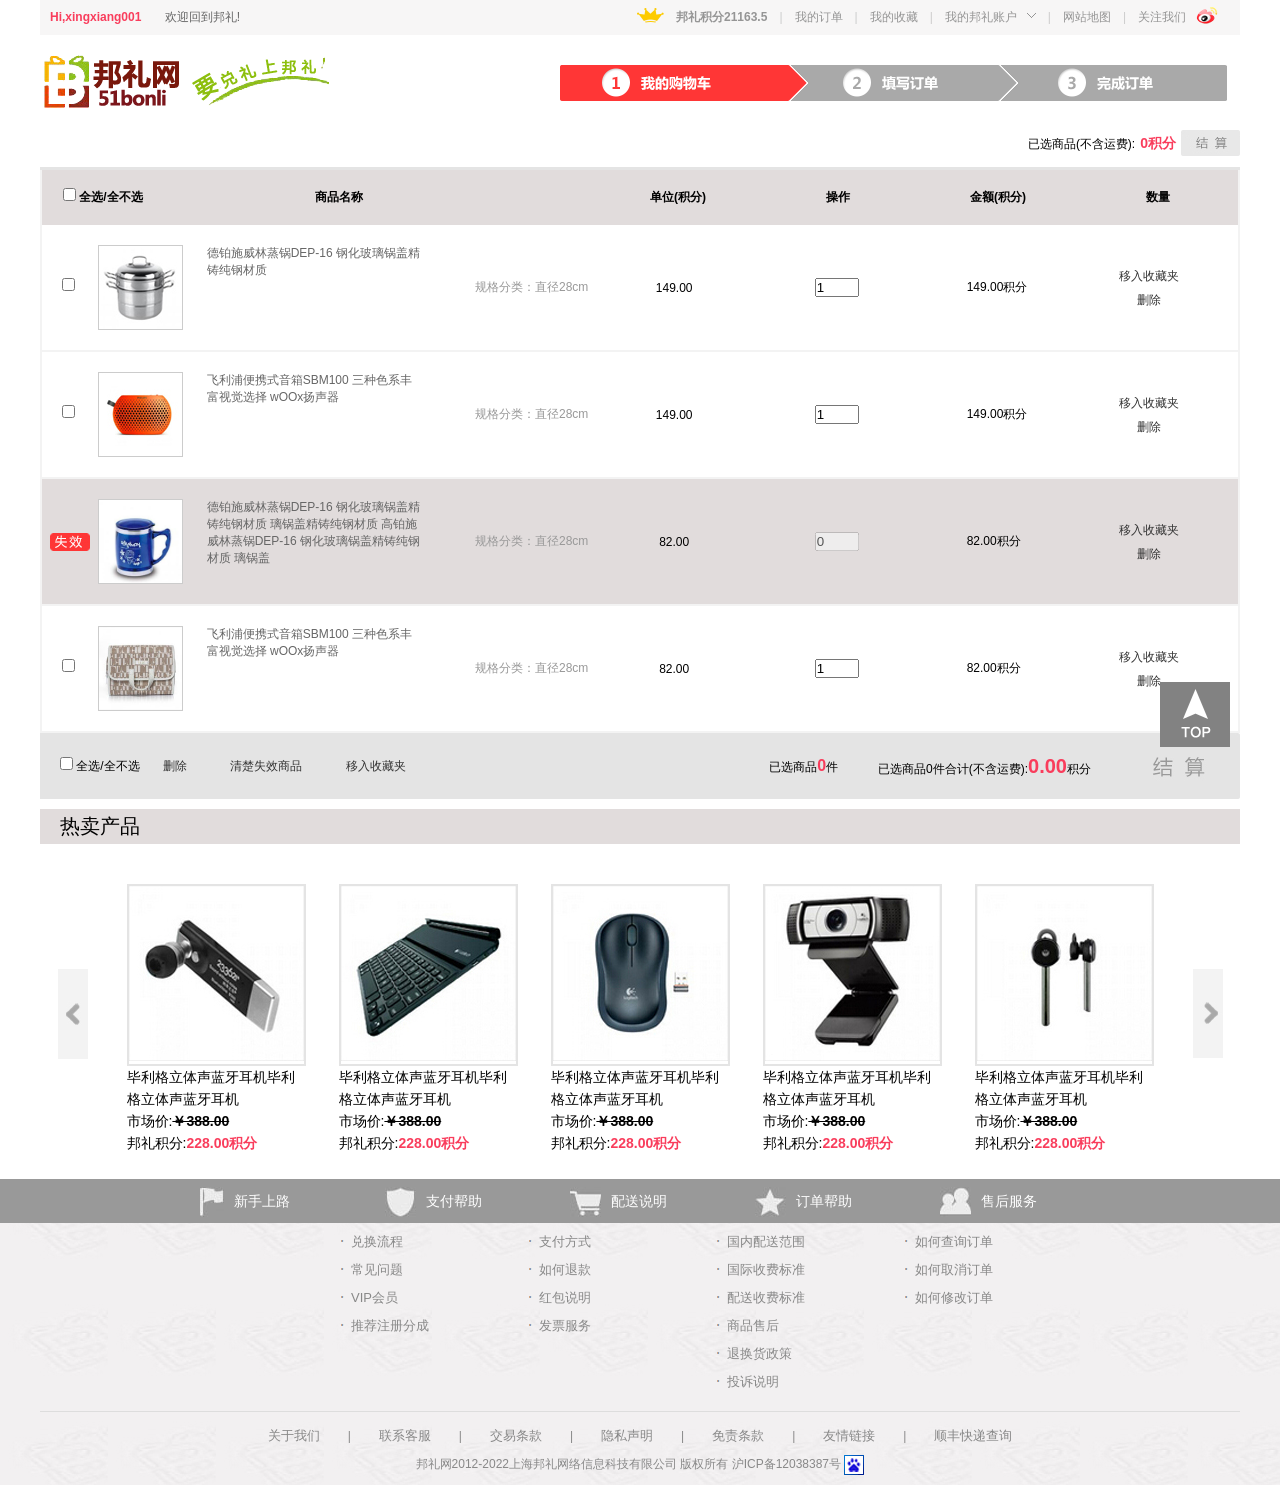
<file: 已登录状态购物车.html>
<!DOCTYPE html>
<html lang="en">

<head>
    <meta charset="UTF-8">
    <title>已登录状态购物车</title>
    <link rel="shortcut icon" href="img/favicon.ico">
    <link rel="stylesheet" href="css/base.css">
    <link rel="stylesheet" href="css/已登录状态购物车.css">
    <script src="js/jquery-3.2.1.min.js"></script>
    <script src="js/已登录状态购物车.js"></script>
</head>

<body>
    <div class="wrap">
        <!--顶部-->
        <div class="top clearfix">
            <div class="sign fl fwb">
                <a href="#"> Hi,xingxiang001</a>
                <a href="#" class="welcome fts fwn">欢迎回到邦礼!</a>
            </div>
            <div class="user fr pr">
                <a href="#" class="fr flowus">关注我们<img src="img/xinLang.png"></a>
                <span class="fr">|</span>
                <a href="#" class="fr">网站地图</a>
                <span class="fr">|</span>
                <a href="#" class="wdblzh fr" id="myCount">我的邦礼账户<img src="img/downJian.png"></a><span class="fr">|</span>
                <ul class="myList pa" id="mylist">
                    <li><a href="#">我的邦礼账户</a></li>
                    <li><a href="#">我的邦礼账户</a></li>
                    <li><a href="#">我的邦礼账户</a></li>
                    <li><a href="#">我的邦礼账户</a></li>
                    <li><a href="#">我的邦礼账户</a></li>
                </ul>
                <a href="#" class="fr">我的收藏</a>
                <span class="fr">|</span>
                <a href="#" class="fr">我的订单</a>
                <span class="fr">|</span>
                <a href="#" class="fr  jifen fwb">邦礼积分21163.5</a>
                <a href="#" class="fr jifen_img"><img src="img/hGuan.png" alt=""></a>
            </div>
        </div>
        <!--顶部END-->

        <!--步骤-->
        <div class="step clearfix">
            <a href="javascript:;">
                <img src="img/logo1121.png" alt="">
            </a>

            <div class="step_rate pr fr">
                <span class="s1"></span>
                <span class="s2"></span>
                <span class="s3"></span>
            </div>
        </div>
        <!--步骤END-->

        <!--closeDiv-->
        <div class="closeDiv clearfix">
            <a href="javascript:;" class="fr jiesuan"></a>
            <p class="fr">已选商品(不含运费):<span>0积分</span></p>
        </div>
        <!--closeDiv_END-->

        <!--购物车商品-->
        <div class="shoppingGoods pr">
            <table>
                <thead>
                    <th class="clearfix">
                        <form>
                            <input type="checkbox" name="" value="">
                            <label for="">全选/全不选</label>
                        </form>
                    </th>
                    <th>商品名称</th>
                    <th></th>
                    <th>单位(积分)</th>
                    <th>操作</th>
                    <th>金额(积分)</th>
                    <th>数量</th>
                </thead>
                <tbody>
                    <tr class="goodsList">
                        <td>
                            <input type="checkbox">
                            <a href="javascript:;">
                                <img src="img/gouWuimg1.jpg" alt="">
                            </a>
                            <span>德铂施威林蒸锅DEP-16 钢化玻璃锅盖精铸纯钢材质</span>
                        </td>
                        <td class="fenlei">规格分类：直径28cm</td>
                        <td class="price2">149.00</td>
                        <td class="num"><input type="number" value="1" min="1" max="99"></td>
                        <td class="jifen">149.00积分</td>
                        <td class="del">
                            <a href="javascript:;">移入收藏夹</a>
                            <a href="javascript:;">删除</a>
                        </td>
                    </tr>

                    <tr class="goodsList">
                        <td>
                            <input type="checkbox">
                            <a href="javascript:;">
                                <img src="img/gouWuimg2.jpg" alt="">
                            </a>
                            <span>飞利浦便携式音箱SBM100 三种色系丰富视觉选择 wOOx扬声器</span>
                        </td>
                        <td class="fenlei">规格分类：直径28cm</td>
                        <td class="price2">149.00</td>
                        <td class="num"><input type="number" value="1" min="1" max="99"></td>
                        <td class="jifen">149.00积分</td>
                        <td class="del">
                            <a href="javascript:;">移入收藏夹</a>
                            <a href="javascript:;">删除</a>
                        </td>
                    </tr>

                    <tr class="goodsList ban">
                        <td>
                            <span class="shixiao"></span>
                            <a href="javascript:;">
                                <img src="img/lby_cpimg4.jpg" alt="" width="83px" height="83px">
                            </a>
                            <span>德铂施威林蒸锅DEP-16 钢化玻璃锅盖精铸纯钢材质 璃锅盖精铸纯钢材质 高铂施威林蒸锅DEP-16 钢化玻璃锅盖精铸纯钢材质 璃锅盖</span>
                        </td>
                        <td class="fenlei">规格分类：直径28cm</td>
                        <td class="price2">82.00</td>
                        <td class="num"><input type="number" value="0" min="1" max="99" disabled="disabled"></td>
                        <td class="jifen">82.00积分</td>
                        <td class="del">
                            <a href="javascript:;">移入收藏夹</a>
                            <a href="javascript:;">删除</a>
                        </td>
                    </tr>

                    <tr class="goodsList">
                        <td>
                            <input type="checkbox">
                            <a href="javascript:;">
                                <img src="img/reMai_img3.jpg" alt="" width="83px" height="83px">
                            </a>
                            <span>飞利浦便携式音箱SBM100 三种色系丰富视觉选择 wOOx扬声器</span>
                        </td>
                        <td class="fenlei">规格分类：直径28cm</td>
                        <td class="price2">82.00</td>
                        <td class="num"><input type="number" value="1" min="1" max="99"></td>
                        <td class="jifen">82.00积分</td>
                        <td class="del">
                            <a href="javascript:;">移入收藏夹</a>
                            <a href="javascript:;">删除</a>
                        </td>
                    </tr>

                </tbody>
            </table>
            <div class="closeAccount clearfix">
                <div class="fl selectAll">
                    <input type="checkbox">
                    <label for="">全选/全不选</label>
                    <a href="javascript:;">删除</a>
                    <a href="javascript:;">清楚失效商品</a>
                    <a href="javascript:;">移入收藏夹</a>
                </div>
                <div class="fr summary">
                    <p class="fl"> 已选商品<span>0</span>件</p>
                    <p class="fl">已选商品0件合计(不含运费):<span>0.00</span>积分</p>
                    <a href="javascript:;" id="jiesuan" class="jieH"></a>
                </div>
            </div>
        </div>
        <!--购物车商品END-->

        <p class="hotProduct">
            热卖产品
        </p>

        <div id="slidebar">
            <div class="hideBox">
                <ul class="clearfix" id="bar">
                    <li>
                        <a href="javascript:;"><img src="img/tradeImg1.jpg" alt=""></a>
                        <p class="detail">毕利格立体声蓝牙耳机毕利格立体声蓝牙耳机</p>
                        <p class="price">市场价:<span>￥388.00</span></p>
                        <p class="jifen">邦礼积分:<span>228.00积分</span></p>
                    </li>
                    <li>
                        <a href="javascript:;"><img src="img/tradeImg2.jpg" alt=""></a>
                        <p class="detail">毕利格立体声蓝牙耳机毕利格立体声蓝牙耳机</p>
                        <p class="price">市场价:<span>￥388.00</span></p>
                        <p class="jifen">邦礼积分:<span>228.00积分</span></p>
                    </li>
                    <li>
                        <a href="javascript:;"><img src="img/tradeImg3.jpg" alt=""></a>
                        <p class="detail">毕利格立体声蓝牙耳机毕利格立体声蓝牙耳机</p>
                        <p class="price">市场价:<span>￥388.00</span></p>
                        <p class="jifen">邦礼积分:<span>228.00积分</span></p>
                    </li>
                    <li>
                        <a href="javascript:;"><img src="img/tradeImg4.jpg" alt=""></a>
                        <p class="detail">毕利格立体声蓝牙耳机毕利格立体声蓝牙耳机</p>
                        <p class="price">市场价:<span>￥388.00</span></p>
                        <p class="jifen">邦礼积分:<span>228.00积分</span></p>
                    </li>
                    <li>
                        <a href="javascript:;"><img src="img/tradeImg5.jpg" alt=""></a>
                        <p class="detail">毕利格立体声蓝牙耳机毕利格立体声蓝牙耳机</p>
                        <p class="price">市场价:<span>￥388.00</span></p>
                        <p class="jifen">邦礼积分:<span>228.00积分</span></p>
                    </li>

                    <li>
                        <a href="javascript:;"><img src="img/tradeImg1.jpg" alt=""></a>
                        <p class="detail">毕利格立体声蓝牙耳机毕利格立体声蓝牙耳机</p>
                        <p class="price">市场价:<span>￥388.00</span></p>
                        <p class="jifen">邦礼积分:<span>228.00积分</span></p>
                    </li>
                    <li>
                        <a href="javascript:;"><img src="img/tradeImg2.jpg" alt=""></a>
                        <p class="detail">毕利格立体声蓝牙耳机毕利格立体声蓝牙耳机</p>
                        <p class="price">市场价:<span>￥388.00</span></p>
                        <p class="jifen">邦礼积分:<span>228.00积分</span></p>
                    </li>
                    <li>
                        <a href="javascript:;"><img src="img/tradeImg3.jpg" alt=""></a>
                        <p class="detail">毕利格立体声蓝牙耳机毕利格立体声蓝牙耳机</p>
                        <p class="price">市场价:<span>￥388.00</span></p>
                        <p class="jifen">邦礼积分:<span>228.00积分</span></p>
                    </li>
                    <li>
                        <a href="javascript:;"><img src="img/tradeImg4.jpg" alt=""></a>
                        <p class="detail">毕利格立体声蓝牙耳机毕利格立体声蓝牙耳机</p>
                        <p class="price">市场价:<span>￥388.00</span></p>
                        <p class="jifen">邦礼积分:<span>228.00积分</span></p>
                    </li>
                    <li>
                        <a href="javascript:;"><img src="img/tradeImg5.jpg" alt=""></a>
                        <p class="detail">毕利格立体声蓝牙耳机毕利格立体声蓝牙耳机</p>
                        <p class="price">市场价:<span>￥388.00</span></p>
                        <p class="jifen">邦礼积分:<span>228.00积分</span></p>
                    </li>

                    <li>
                        <a href="javascript:;"><img src="img/tradeImg1.jpg" alt=""></a>
                        <p class="detail">毕利格立体声蓝牙耳机毕利格立体声蓝牙耳机</p>
                        <p class="price">市场价:<span>￥388.00</span></p>
                        <p class="jifen">邦礼积分:<span>228.00积分</span></p>
                    </li>
                    <li>
                        <a href="javascript:;"><img src="img/tradeImg2.jpg" alt=""></a>
                        <p class="detail">毕利格立体声蓝牙耳机毕利格立体声蓝牙耳机</p>
                        <p class="price">市场价:<span>￥388.00</span></p>
                        <p class="jifen">邦礼积分:<span>228.00积分</span></p>
                    </li>
                    <li>
                        <a href="javascript:;"><img src="img/tradeImg3.jpg" alt=""></a>
                        <p class="detail">毕利格立体声蓝牙耳机毕利格立体声蓝牙耳机</p>
                        <p class="price">市场价:<span>￥388.00</span></p>
                        <p class="jifen">邦礼积分:<span>228.00积分</span></p>
                    </li>
                    <li>
                        <a href="javascript:;"><img src="img/tradeImg4.jpg" alt=""></a>
                        <p class="detail">毕利格立体声蓝牙耳机毕利格立体声蓝牙耳机</p>
                        <p class="price">市场价:<span>￥388.00</span></p>
                        <p class="jifen">邦礼积分:<span>228.00积分</span></p>
                    </li>
                    <li>
                        <a href="javascript:;"><img src="img/tradeImg5.jpg" alt=""></a>
                        <p class="detail">毕利格立体声蓝牙耳机毕利格立体声蓝牙耳机</p>
                        <p class="price">市场价:<span>￥388.00</span></p>
                        <p class="jifen">邦礼积分:<span>228.00积分</span></p>
                    </li>
                </ul>
            </div>
            <a href="javascript:;" id="prev"></a>
            <a href="javascript:;" id="next"></a>
        </div>
    </div>

    <!--底部-->
    <div class="bg">
        <div class="footer_nav">
            <ul class="w1200 clearfix">
                <li style="padding-left: 160px;"><img src="img/bottom_ico1.jpg">新手上路</li>
                <li><img src="img/bottom_ico2.jpg">支付帮助</li>
                <li><img src="img/bottom_ico3.jpg">配送说明</li>
                <li><img src="img/bottom_ico4.jpg">订单帮助</li>
                <li><img src="img/bottom_ico5.jpg">售后服务</li>
            </ul>
        </div>
        <div class="detail">
            <ul class="clearfix">
                <li>
                    <a href="#">兑换流程</a>
                    <a href="#">常见问题</a>
                    <a href="#">VIP会员</a>
                    <a href="#">推荐注册分成</a>
                </li>
                <li>
                    <a href="#">支付方式</a>
                    <a href="#">如何退款</a>
                    <a href="#">红包说明</a>
                    <a href="#">发票服务</a>
                </li>
                <li>
                    <a href="#">国内配送范围</a>
                    <a href="#">国际收费标准</a>
                    <a href="#">配送收费标准</a>
                </li>
                <li>
                    <a href="#">如何查询订单</a>
                    <a href="#">如何取消订单</a>
                    <a href="#">如何修改订单</a>
                </li>
                <li>
                    <a href="#">商品售后</a>
                    <a href="#">退换货政策</a>
                    <a href="#">投诉说明</a>
                </li>
            </ul>
        </div>
        <p class="wrap aboutus">
            <a href="#">关于我们</a><span>|</span><a href="#">联系客服</a>|<a href="#">交易条款</a>|<a href="#">隐私声明</a>|<a href="#">免责条款</a>|<a href="#">友情链接</a>|<a href="#">顺丰快递查询</a>
        </p>
        <p class="wrap copyright">邦礼网2012-2022上海邦礼网络信息科技有限公司 版权所有 沪ICP备12038387号
            <a href="#"><img src="img/baidu_bg.jpg" width="20" height="20"></a>
        </p>
    </div>
    <a href="javascript:;" class="backtop pf"><img src="img/result-top-btn.png" alt=""></a>
</body>

</html>
</file>
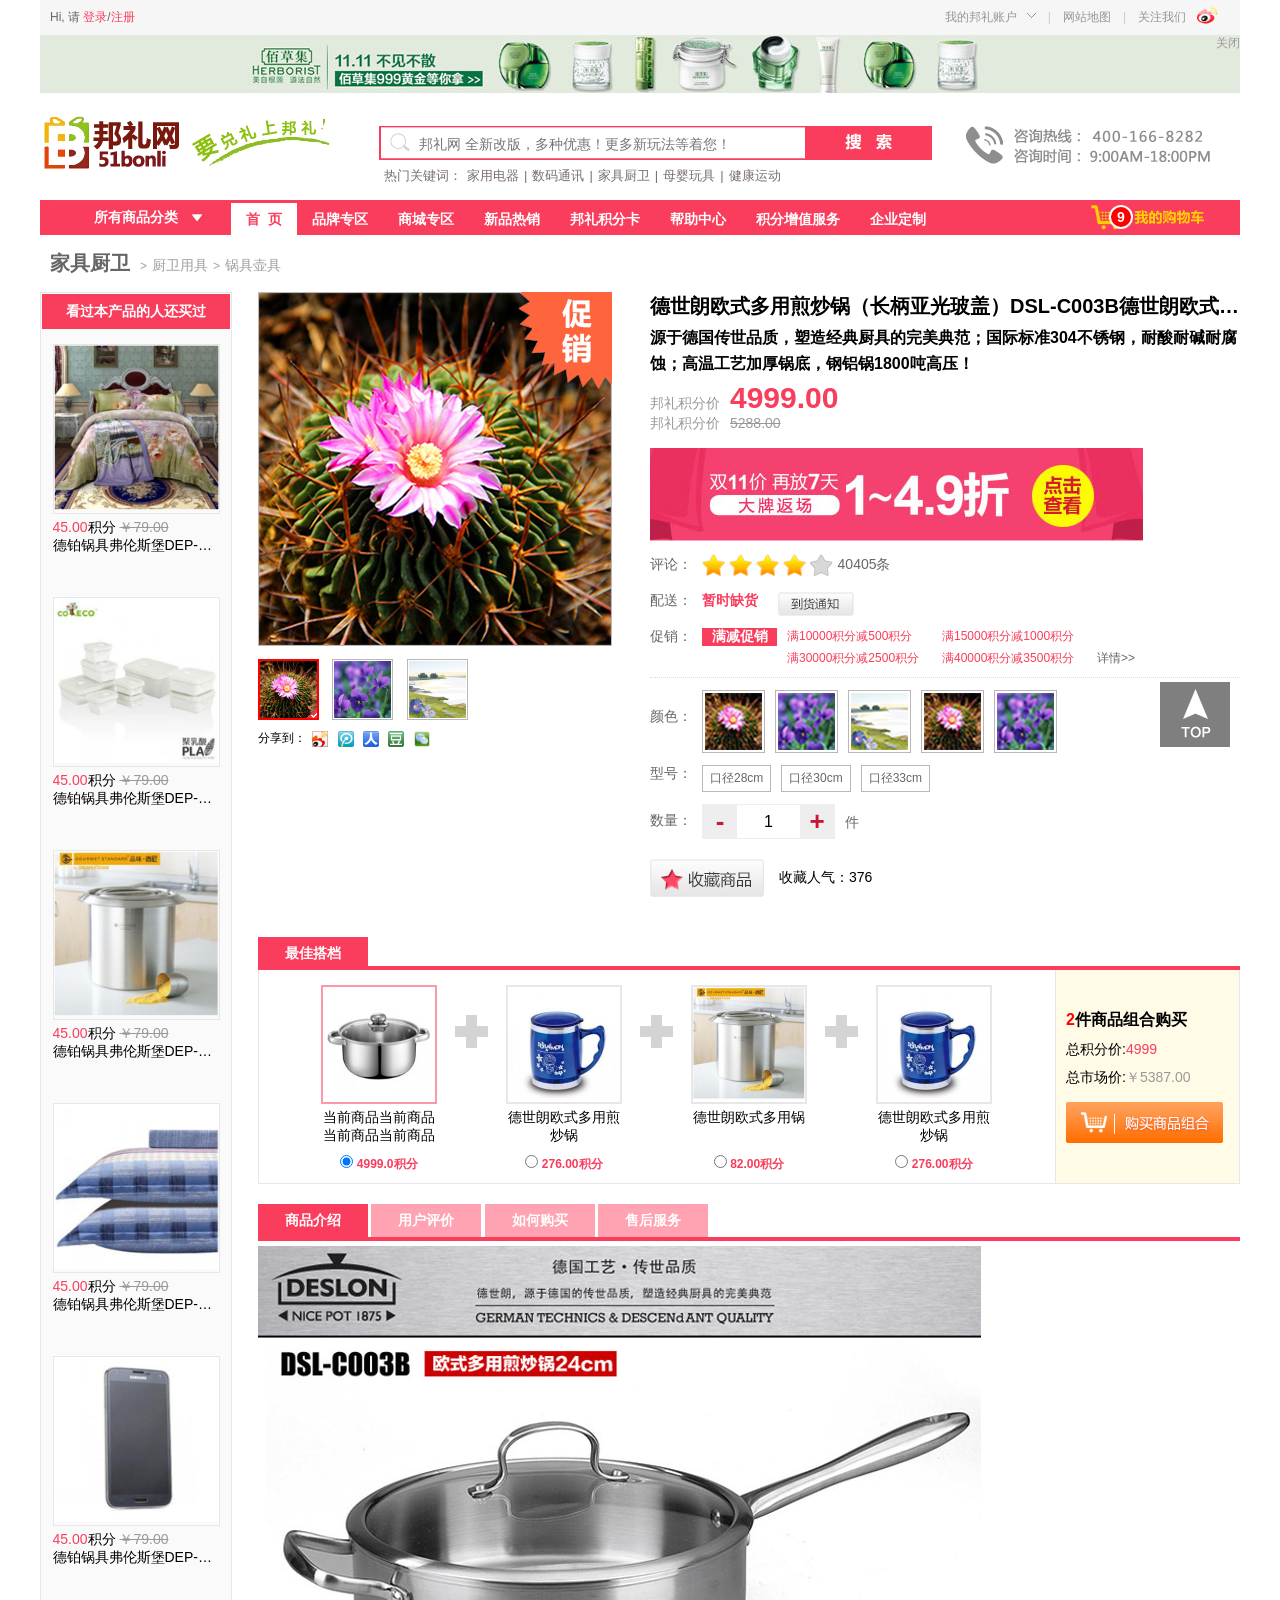
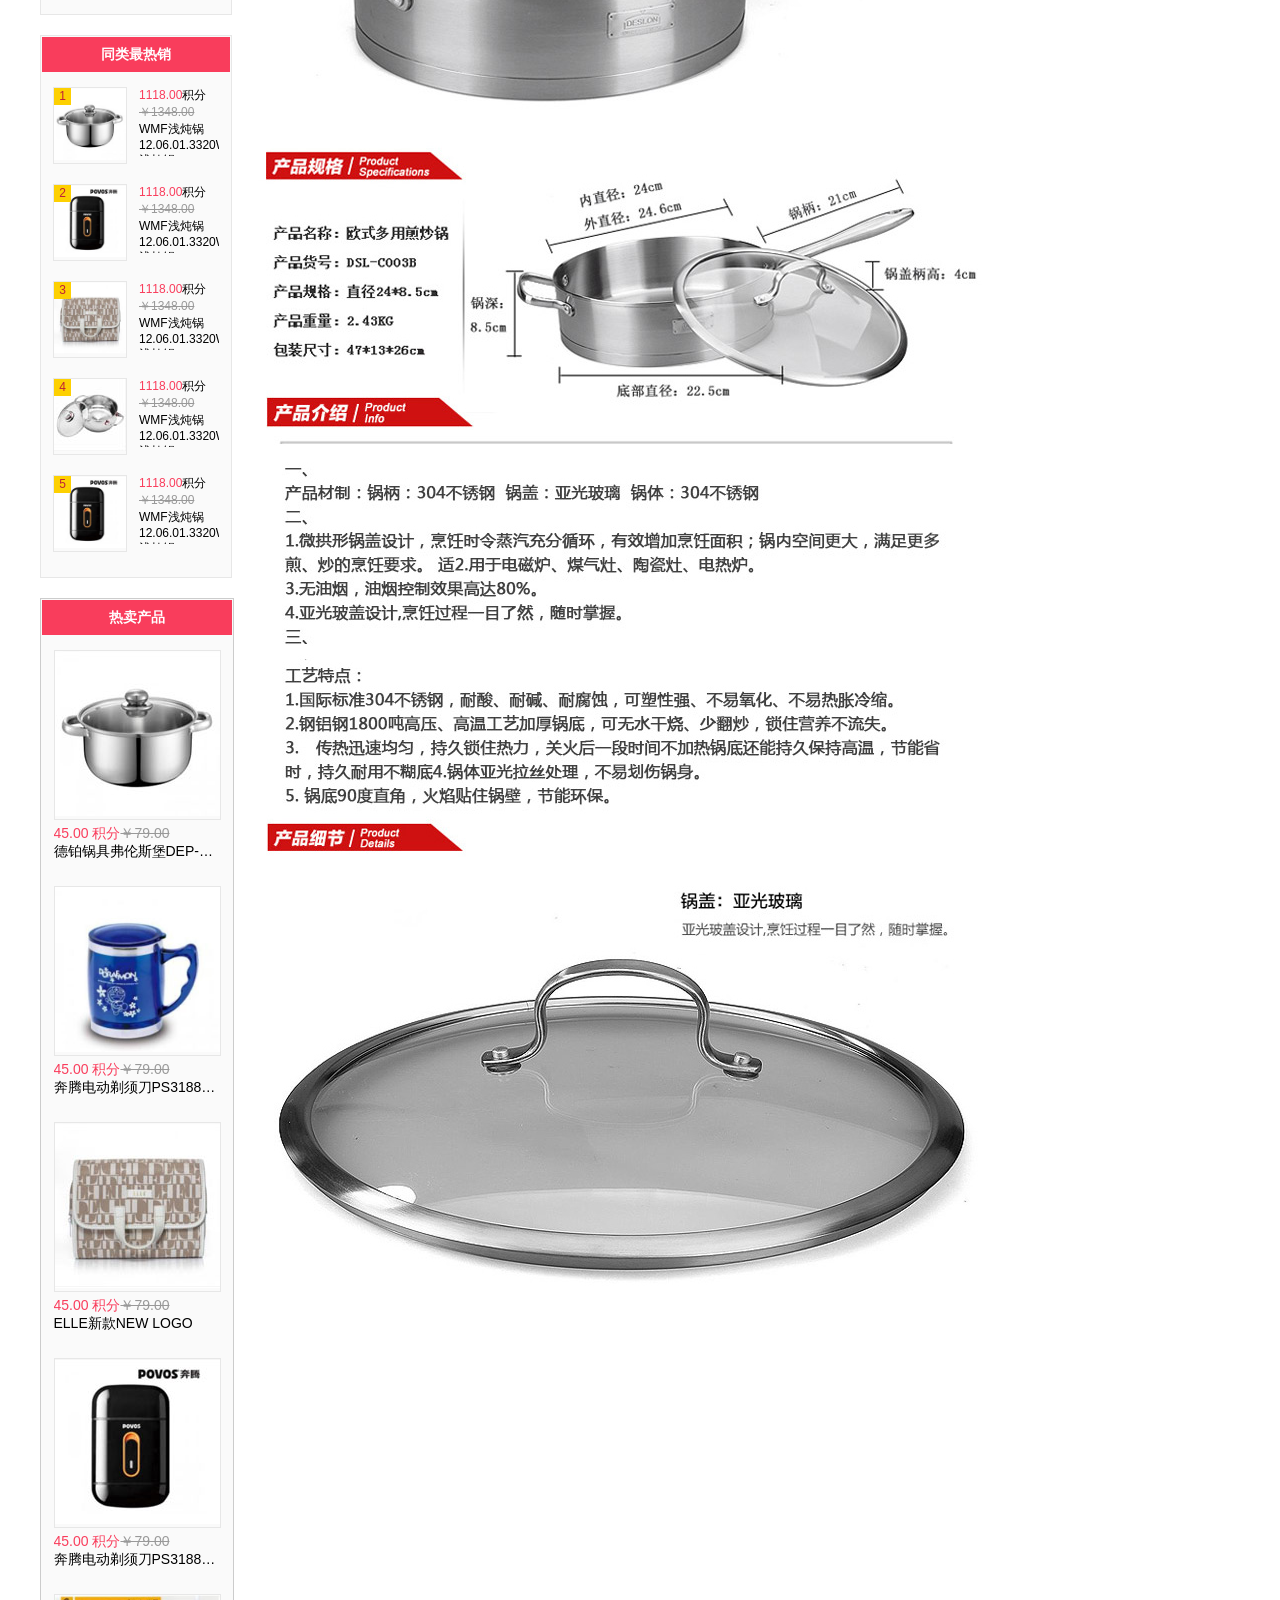
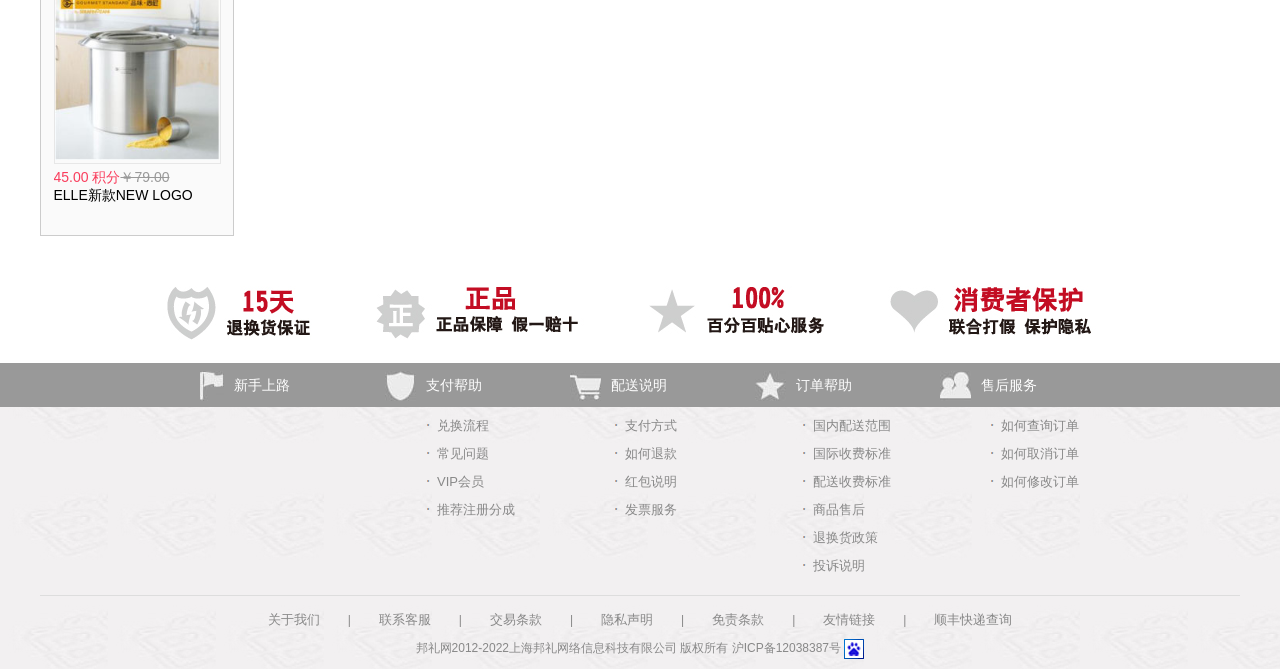
<file: 详情页.html>
<!DOCTYPE html>
<html lang="en">

<head>
    <meta charset="UTF-8">
    <title>详情页</title>
    <link rel="shortcut icon" href="img/favicon.ico">
    <link rel="stylesheet" href="css/base.css">
    <link rel="stylesheet" href="css/详情页.css">
    <script src="js/jquery-3.2.1.min.js"></script>
    <script src="js/详情页.js"></script>
</head>

<body>
    <div class="w1200 wrap">
        <!--顶部-->
        <div class="top clearfix">
            <div class="sign fl">
                Hi, 请
                <a href="#">登录</a>/<a href="#">注册</a>
            </div>
            <div class="user fr pr">
                <a href="#" class="fr flowus">关注我们<img src="img/xinLang.png"></a>
                <span class="fr">|</span>
                <a href="#" class="fr">网站地图</a>
                <a href="#" class="wdblzh" id="myCount">我的邦礼账户<img src="img/downJian.png"></a><span>|</span>
                <ul class="myList pa" id="mylist">
                    <li><a href="#">我的邦礼账户</a></li>
                    <li><a href="#">我的邦礼账户</a></li>
                    <li><a href="#">我的邦礼账户</a></li>
                    <li><a href="#">我的邦礼账户</a></li>
                    <li><a href="#">我的邦礼账户</a></li>
                </ul>
            </div>
        </div>
        <!--顶部END-->
        <!--广告-->
        <a href="#" class="pr ad" id="ad"><img src="img/Advertising.jpg"><span id="close" class="pa">关闭</span></a>
        <!--广告END-->
        <!--搜索栏-->
        <div class="search clearfix">
            <a href="#" class="fl"><img src="img/logo1121.png" alt=""></a>
            <div class="search_input fl">
                <input type="text" class="txt fl" placeholder="邦礼网 全新改版，多种优惠！更多新玩法等着您！">
                <input type="submit" value="" class="sub fl">
                <p>热门关键词：<a href="#">家用电器</a>|<a href="#">数码通讯</a>|<a href="#">家具厨卫</a>|<a href="#">母婴玩具</a>|<a href="#">健康运动</a>
                </p>
            </div>
            <img src="img/fuwu_sj.jpg" alt="" class="fr fuwu">
        </div>
        <!--搜索栏END-->

        <!--nav导航-->
        <div class="nav clearfix">
            <h4 class="fl pr" id="showMenu">所有商品分类
                <!--隐式菜单栏-->
                <ul class="pa hidemenu" id="hideMenu">
                    <li>
                        <a href="#">
                            <img src="img/yfKmList_dt1.png">
                            <span>数码通讯</span>
                        </a>
                        <div class="submenu pa clearfix">
                            <dl>
                                <dt><a href="#">网络产品</a></dt>
                                <dd class="clearfix">
                                    <a href="#">3G上网</a>
                                    <a href="#">网络存储</a>
                                    <a href="#">交换机</a>
                                    <a href="#">网卡</a>
                                    <a href="#">路由器</a>
                                </dd>
                            </dl>

                            <dl>
                                <dt><a href="#">电脑配件</a></dt>
                                <dd class="clearfix">
                                    <a href="#">鼠标/键盘</a>
                                    <a href="#">摄像头</a>
                                    <a href="#">移动硬盘/优盘</a>
                                    <a href="#">鼠标垫</a>
                                    <a href="#">电脑清洁</a>
                                    <a href="#">手写板</a>
                                    <a href="#">线缆</a>
                                    <a href="#">游戏设备</a>
                                    <a href="#">其他配件</a>
                                </dd>
                            </dl>

                            <dl>
                                <dt><a href="#">电脑整机</a></dt>
                                <dd class="clearfix">
                                    <a href="#">上网本</a>
                                    <a href="#">平板电脑</a>
                                    <a href="#">笔记本</a>
                                </dd>
                            </dl>

                            <dl>
                                <dt><a href="#">时尚影音</a></dt>
                                <dd class="clearfix">
                                    <a href="#">游戏机</a>
                                    <a href="#">电子词典</a>
                                    <a href="#">数码相框</a>
                                    <a href="#">录音笔</a>
                                    <a href="#">电子书</a>
                                    <a href="#">耳机/耳麦</a>
                                    <a href="#">MID</a>
                                    <a href="#">高清播放器</a>
                                    <a href="#">音箱</a>
                                    <a href="#">MP3/MP4配件</a>
                                    <a href="#">MP3/MP4</a>
                                    <a href="#">收音机</a>
                                </dd>
                            </dl>

                            <dl>
                                <dt><a href="#">数码配件</a></dt>
                                <dd class="clearfix">
                                    <a href="#">其他配件</a>
                                    <a href="#">三脚架/云台</a>
                                    <a href="#">相机包</a>
                                    <a href="#">相机贴膜</a>
                                    <a href="#">滤镜</a>
                                    <a href="#">电池/充电器</a>
                                    <a href="#">存储卡/读卡器</a>
                                </dd>
                            </dl>

                            <dl>
                                <dt><a href="#">摄影摄像</a></dt>
                                <dd class="clearfix">
                                    <a href="#">摄像机</a>
                                    <a href="#">微单相机</a>
                                    <a href="#">单反相机</a>
                                    <a href="#">数码相机</a>
                                </dd>
                            </dl>

                            <dl>
                                <dt><a href="#">手机配件</a></dt>
                                <dd class="clearfix">
                                    <a href="#">其他配件</a>
                                    <a href="#">车载配件</a>
                                    <a href="#">保护套</a>
                                    <a href="#">存储卡</a>
                                    <a href="#">贴膜</a>
                                    <a href="#">数据线</a>
                                    <a href="#">移动电源</a>
                                </dd>
                            </dl>

                            <dl>
                                <dt><a href="#">通讯终端</a></dt>
                                <dd class="clearfix">
                                    <a href="#">座机</a>
                                    <a href="#">手机</a>
                                </dd>
                            </dl>
                        </div>
                    </li>
                    <li>
                        <a href="#">
                            <img src="img/yfKmList_dt2.png">
                            <span>家具厨卫</span>
                        </a>
                        <div class="submenu pa clearfix">
                            <dl>
                                <dt><a href="#">网络产品</a></dt>
                                <dd class="clearfix">
                                    <a href="#">3G上网</a>
                                    <a href="#">网络存储</a>
                                    <a href="#">交换机</a>
                                    <a href="#">网卡</a>
                                    <a href="#">路由器</a>
                                </dd>
                            </dl>

                            <dl>
                                <dt><a href="#">网络产品</a></dt>
                                <dd class="clearfix">
                                    <a href="#">3G上网</a>
                                    <a href="#">网络存储</a>
                                    <a href="#">交换机</a>
                                    <a href="#">网卡</a>
                                    <a href="#">路由器</a>
                                </dd>
                            </dl>

                            <dl>
                                <dt><a href="#">网络产品</a></dt>
                                <dd class="clearfix">
                                    <a href="#">3G上网</a>
                                    <a href="#">网络存储</a>
                                    <a href="#">交换机</a>
                                    <a href="#">网卡</a>
                                    <a href="#">路由器</a>
                                </dd>
                            </dl>

                            <dl>
                                <dt><a href="#">网络产品</a></dt>
                                <dd class="clearfix">
                                    <a href="#">3G上网</a>
                                    <a href="#">网络存储</a>
                                    <a href="#">交换机</a>
                                    <a href="#">网卡</a>
                                    <a href="#">路由器</a>
                                </dd>
                            </dl>

                            <dl>
                                <dt><a href="#">网络产品</a></dt>
                                <dd class="clearfix">
                                    <a href="#">3G上网</a>
                                    <a href="#">网络存储</a>
                                    <a href="#">交换机</a>
                                    <a href="#">网卡</a>
                                    <a href="#">路由器</a>
                                </dd>
                            </dl>

                            <dl>
                                <dt><a href="#">网络产品</a></dt>
                                <dd class="clearfix">
                                    <a href="#">3G上网</a>
                                    <a href="#">网络存储</a>
                                    <a href="#">交换机</a>
                                    <a href="#">网卡</a>
                                    <a href="#">路由器</a>
                                </dd>
                            </dl>

                            <dl>
                                <dt><a href="#">网络产品</a></dt>
                                <dd class="clearfix">
                                    <a href="#">3G上网</a>
                                    <a href="#">网络存储</a>
                                    <a href="#">交换机</a>
                                    <a href="#">网卡</a>
                                    <a href="#">路由器</a>
                                </dd>
                            </dl>

                        </div>
                    </li>
                    <li>
                        <a href="#">
                            <img src="img/yfKmList_dt3.png">
                            <span>家用电器</span>
                        </a>
                        <div class="submenu pa clearfix">
                            <dl>
                                <dt><a href="#">网络产品</a></dt>
                                <dd class="clearfix">
                                    <a href="#">3G上网</a>
                                    <a href="#">网络存储</a>
                                    <a href="#">交换机</a>
                                    <a href="#">网卡</a>
                                    <a href="#">路由器</a>
                                </dd>
                            </dl>
                            <dl>
                                <dt><a href="#">网络产品</a></dt>
                                <dd class="clearfix">
                                    <a href="#">3G上网</a>
                                    <a href="#">网络存储</a>
                                    <a href="#">交换机</a>
                                    <a href="#">网卡</a>
                                    <a href="#">路由器</a>
                                </dd>
                            </dl>

                            <dl>
                                <dt><a href="#">网络产品</a></dt>
                                <dd class="clearfix">
                                    <a href="#">3G上网</a>
                                    <a href="#">网络存储</a>
                                    <a href="#">交换机</a>
                                    <a href="#">网卡</a>
                                    <a href="#">路由器</a>
                                </dd>
                            </dl>

                            <dl>
                                <dt><a href="#">网络产品</a></dt>
                                <dd class="clearfix">
                                    <a href="#">3G上网</a>
                                    <a href="#">网络存储</a>
                                    <a href="#">交换机</a>
                                    <a href="#">网卡</a>
                                    <a href="#">路由器</a>
                                </dd>
                            </dl>

                            <dl>
                                <dt><a href="#">网络产品</a></dt>
                                <dd class="clearfix">
                                    <a href="#">3G上网</a>
                                    <a href="#">网络存储</a>
                                    <a href="#">交换机</a>
                                    <a href="#">网卡</a>
                                    <a href="#">路由器</a>
                                </dd>
                            </dl>
                        </div>
                    </li>
                    <li>
                        <a href="#">
                            <img src="img/yfKmList_dt4.png">
                            <span>汽车用品</span>
                        </a>
                        <div class="submenu pa clearfix">
                            <dl>
                                <dt><a href="#">网络产品</a></dt>
                                <dd class="clearfix">
                                    <a href="#">3G上网</a>
                                    <a href="#">网络存储</a>
                                    <a href="#">交换机</a>
                                    <a href="#">网卡</a>
                                    <a href="#">路由器</a>
                                </dd>
                            </dl>

                            <dl>
                                <dt><a href="#">网络产品</a></dt>
                                <dd class="clearfix">
                                    <a href="#">3G上网</a>
                                    <a href="#">网络存储</a>
                                    <a href="#">交换机</a>
                                    <a href="#">网卡</a>
                                    <a href="#">路由器</a>
                                </dd>
                            </dl>

                            <dl>
                                <dt><a href="#">网络产品</a></dt>
                                <dd class="clearfix">
                                    <a href="#">3G上网</a>
                                    <a href="#">网络存储</a>
                                    <a href="#">交换机</a>
                                    <a href="#">网卡</a>
                                    <a href="#">路由器</a>
                                </dd>
                            </dl>

                            <dl>
                                <dt><a href="#">网络产品</a></dt>
                                <dd class="clearfix">
                                    <a href="#">3G上网</a>
                                    <a href="#">网络存储</a>
                                    <a href="#">交换机</a>
                                    <a href="#">网卡</a>
                                    <a href="#">路由器</a>
                                </dd>
                            </dl>

                            <dl>
                                <dt><a href="#">网络产品</a></dt>
                                <dd class="clearfix">
                                    <a href="#">3G上网</a>
                                    <a href="#">网络存储</a>
                                    <a href="#">交换机</a>
                                    <a href="#">网卡</a>
                                    <a href="#">路由器</a>
                                </dd>
                            </dl>

                            <dl>
                                <dt><a href="#">网络产品</a></dt>
                                <dd class="clearfix">
                                    <a href="#">3G上网</a>
                                    <a href="#">网络存储</a>
                                    <a href="#">交换机</a>
                                    <a href="#">网卡</a>
                                    <a href="#">路由器</a>
                                </dd>
                            </dl>

                            <dl>
                                <dt><a href="#">网络产品</a></dt>
                                <dd class="clearfix">
                                    <a href="#">3G上网</a>
                                    <a href="#">网络存储</a>
                                    <a href="#">交换机</a>
                                    <a href="#">网卡</a>
                                    <a href="#">路由器</a>
                                </dd>
                            </dl>

                            <dl>
                                <dt><a href="#">网络产品</a></dt>
                                <dd class="clearfix">
                                    <a href="#">3G上网</a>
                                    <a href="#">网络存储</a>
                                    <a href="#">交换机</a>
                                    <a href="#">网卡</a>
                                    <a href="#">路由器</a>
                                </dd>
                            </dl>

                            <dl>
                                <dt><a href="#">网络产品</a></dt>
                                <dd class="clearfix">
                                    <a href="#">3G上网</a>
                                    <a href="#">网络存储</a>
                                    <a href="#">交换机</a>
                                    <a href="#">网卡</a>
                                    <a href="#">路由器</a>
                                </dd>
                            </dl>
                        </div>
                    </li>
                    <li>
                        <a href="#">
                            <img src="img/yfKmList_dt5.png">
                            <span>母婴玩具</span>
                        </a>
                        <div class="submenu pa clearfix">
                            <dl>
                                <dt><a href="#">网络产品</a></dt>
                                <dd class="clearfix">
                                    <a href="#">3G上网</a>
                                    <a href="#">网络存储</a>
                                    <a href="#">交换机</a>
                                    <a href="#">网卡</a>
                                    <a href="#">路由器</a>
                                </dd>
                            </dl>

                            <dl>
                                <dt><a href="#">网络产品</a></dt>
                                <dd class="clearfix">
                                    <a href="#">3G上网</a>
                                    <a href="#">网络存储</a>
                                    <a href="#">交换机</a>
                                    <a href="#">网卡</a>
                                    <a href="#">路由器</a>
                                </dd>
                            </dl>

                            <dl>
                                <dt><a href="#">网络产品</a></dt>
                                <dd class="clearfix">
                                    <a href="#">3G上网</a>
                                    <a href="#">网络存储</a>
                                    <a href="#">交换机</a>
                                    <a href="#">网卡</a>
                                    <a href="#">路由器</a>
                                </dd>
                            </dl>

                            <dl>
                                <dt><a href="#">网络产品</a></dt>
                                <dd class="clearfix">
                                    <a href="#">3G上网</a>
                                    <a href="#">网络存储</a>
                                    <a href="#">交换机</a>
                                    <a href="#">网卡</a>
                                    <a href="#">路由器</a>
                                </dd>
                            </dl>

                            <dl>
                                <dt><a href="#">网络产品</a></dt>
                                <dd class="clearfix">
                                    <a href="#">3G上网</a>
                                    <a href="#">网络存储</a>
                                    <a href="#">交换机</a>
                                    <a href="#">网卡</a>
                                    <a href="#">路由器</a>
                                </dd>
                            </dl>

                            <dl>
                                <dt><a href="#">网络产品</a></dt>
                                <dd class="clearfix">
                                    <a href="#">3G上网</a>
                                    <a href="#">网络存储</a>
                                    <a href="#">交换机</a>
                                    <a href="#">网卡</a>
                                    <a href="#">路由器</a>
                                </dd>
                            </dl>

                            <dl>
                                <dt><a href="#">网络产品</a></dt>
                                <dd class="clearfix">
                                    <a href="#">3G上网</a>
                                    <a href="#">网络存储</a>
                                    <a href="#">交换机</a>
                                    <a href="#">网卡</a>
                                    <a href="#">路由器</a>
                                </dd>
                            </dl>

                            <dl>
                                <dt><a href="#">网络产品</a></dt>
                                <dd class="clearfix">
                                    <a href="#">3G上网</a>
                                    <a href="#">网络存储</a>
                                    <a href="#">交换机</a>
                                    <a href="#">网卡</a>
                                    <a href="#">路由器</a>
                                </dd>
                            </dl>

                            <dl>
                                <dt><a href="#">网络产品</a></dt>
                                <dd class="clearfix">
                                    <a href="#">3G上网</a>
                                    <a href="#">网络存储</a>
                                    <a href="#">交换机</a>
                                    <a href="#">网卡</a>
                                    <a href="#">路由器</a>
                                </dd>
                            </dl>
                        </div>
                    </li>
                    <li>
                        <a href="#">
                            <img src="img/yfKmList_dt6.png">
                            <span>美容护理</span>
                        </a>
                        <div class="submenu pa clearfix">
                            <dl>
                                <dt><a href="#">网络产品</a></dt>
                                <dd class="clearfix">
                                    <a href="#">3G上网</a>
                                    <a href="#">网络存储</a>
                                    <a href="#">交换机</a>
                                    <a href="#">网卡</a>
                                    <a href="#">路由器</a>
                                </dd>
                            </dl>

                            <dl>
                                <dt><a href="#">网络产品</a></dt>
                                <dd class="clearfix">
                                    <a href="#">3G上网</a>
                                    <a href="#">网络存储</a>
                                    <a href="#">交换机</a>
                                    <a href="#">网卡</a>
                                    <a href="#">路由器</a>
                                </dd>
                            </dl>

                            <dl>
                                <dt><a href="#">网络产品</a></dt>
                                <dd class="clearfix">
                                    <a href="#">3G上网</a>
                                    <a href="#">网络存储</a>
                                    <a href="#">交换机</a>
                                    <a href="#">网卡</a>
                                    <a href="#">路由器</a>
                                </dd>
                            </dl>

                            <dl>
                                <dt><a href="#">网络产品</a></dt>
                                <dd class="clearfix">
                                    <a href="#">3G上网</a>
                                    <a href="#">网络存储</a>
                                    <a href="#">交换机</a>
                                    <a href="#">网卡</a>
                                    <a href="#">路由器</a>
                                </dd>
                            </dl>

                            <dl>
                                <dt><a href="#">网络产品</a></dt>
                                <dd class="clearfix">
                                    <a href="#">3G上网</a>
                                    <a href="#">网络存储</a>
                                    <a href="#">交换机</a>
                                    <a href="#">网卡</a>
                                    <a href="#">路由器</a>
                                </dd>
                            </dl>

                            <dl>
                                <dt><a href="#">网络产品</a></dt>
                                <dd class="clearfix">
                                    <a href="#">3G上网</a>
                                    <a href="#">网络存储</a>
                                    <a href="#">交换机</a>
                                    <a href="#">网卡</a>
                                    <a href="#">路由器</a>
                                </dd>
                            </dl>

                            <dl>
                                <dt><a href="#">网络产品</a></dt>
                                <dd class="clearfix">
                                    <a href="#">3G上网</a>
                                    <a href="#">网络存储</a>
                                    <a href="#">交换机</a>
                                    <a href="#">网卡</a>
                                    <a href="#">路由器</a>
                                </dd>
                            </dl>

                            <dl>
                                <dt><a href="#">网络产品</a></dt>
                                <dd class="clearfix">
                                    <a href="#">3G上网</a>
                                    <a href="#">网络存储</a>
                                    <a href="#">交换机</a>
                                    <a href="#">网卡</a>
                                    <a href="#">路由器</a>
                                </dd>
                            </dl>

                            <dl>
                                <dt><a href="#">网络产品</a></dt>
                                <dd class="clearfix">
                                    <a href="#">3G上网</a>
                                    <a href="#">网络存储</a>
                                    <a href="#">交换机</a>
                                    <a href="#">网卡</a>
                                    <a href="#">路由器</a>
                                </dd>
                            </dl>
                        </div>
                    </li>
                    <li>
                        <a href="#">
                            <img src="img/yfKmList_dt7.png">
                            <span>奢侈品</span>
                        </a>
                        <div class="submenu pa clearfix">
                            <dl>
                                <dt><a href="#">网络产品</a></dt>
                                <dd class="clearfix">
                                    <a href="#">3G上网</a>
                                    <a href="#">网络存储</a>
                                    <a href="#">交换机</a>
                                    <a href="#">网卡</a>
                                    <a href="#">路由器</a>
                                </dd>
                            </dl>

                            <dl>
                                <dt><a href="#">网络产品</a></dt>
                                <dd class="clearfix">
                                    <a href="#">3G上网</a>
                                    <a href="#">网络存储</a>
                                    <a href="#">交换机</a>
                                    <a href="#">网卡</a>
                                    <a href="#">路由器</a>
                                </dd>
                            </dl>

                            <dl>
                                <dt><a href="#">网络产品</a></dt>
                                <dd class="clearfix">
                                    <a href="#">3G上网</a>
                                    <a href="#">网络存储</a>
                                    <a href="#">交换机</a>
                                    <a href="#">网卡</a>
                                    <a href="#">路由器</a>
                                </dd>
                            </dl>

                            <dl>
                                <dt><a href="#">网络产品</a></dt>
                                <dd class="clearfix">
                                    <a href="#">3G上网</a>
                                    <a href="#">网络存储</a>
                                    <a href="#">交换机</a>
                                    <a href="#">网卡</a>
                                    <a href="#">路由器</a>
                                </dd>
                            </dl>

                            <dl>
                                <dt><a href="#">网络产品</a></dt>
                                <dd class="clearfix">
                                    <a href="#">3G上网</a>
                                    <a href="#">网络存储</a>
                                    <a href="#">交换机</a>
                                    <a href="#">网卡</a>
                                    <a href="#">路由器</a>
                                </dd>
                            </dl>

                            <dl>
                                <dt><a href="#">网络产品</a></dt>
                                <dd class="clearfix">
                                    <a href="#">3G上网</a>
                                    <a href="#">网络存储</a>
                                    <a href="#">交换机</a>
                                    <a href="#">网卡</a>
                                    <a href="#">路由器</a>
                                </dd>
                            </dl>

                            <dl>
                                <dt><a href="#">网络产品</a></dt>
                                <dd class="clearfix">
                                    <a href="#">3G上网</a>
                                    <a href="#">网络存储</a>
                                    <a href="#">交换机</a>
                                    <a href="#">网卡</a>
                                    <a href="#">路由器</a>
                                </dd>
                            </dl>

                            <dl>
                                <dt><a href="#">网络产品</a></dt>
                                <dd class="clearfix">
                                    <a href="#">3G上网</a>
                                    <a href="#">网络存储</a>
                                    <a href="#">交换机</a>
                                    <a href="#">网卡</a>
                                    <a href="#">路由器</a>
                                </dd>
                            </dl>

                            <dl>
                                <dt><a href="#">网络产品</a></dt>
                                <dd class="clearfix">
                                    <a href="#">3G上网</a>
                                    <a href="#">网络存储</a>
                                    <a href="#">交换机</a>
                                    <a href="#">网卡</a>
                                    <a href="#">路由器</a>
                                </dd>
                            </dl>
                        </div>
                    </li>
                    <li style="background: none;border-bottom: none">
                        <a href="#">
                            <img src="img/yfKmList_dt8.png">
                            <span>时尚配饰</span>
                        </a>
                        <div class="submenu pa clearfix">
                            <dl>
                                <dt><a href="#">网络产品</a></dt>
                                <dd class="clearfix">
                                    <a href="#">3G上网</a>
                                    <a href="#">网络存储</a>
                                    <a href="#">交换机</a>
                                    <a href="#">网卡</a>
                                    <a href="#">路由器</a>
                                </dd>
                            </dl>

                            <dl>
                                <dt><a href="#">网络产品</a></dt>
                                <dd class="clearfix">
                                    <a href="#">3G上网</a>
                                    <a href="#">网络存储</a>
                                    <a href="#">交换机</a>
                                    <a href="#">网卡</a>
                                    <a href="#">路由器</a>
                                </dd>
                            </dl>

                            <dl>
                                <dt><a href="#">网络产品</a></dt>
                                <dd class="clearfix">
                                    <a href="#">3G上网</a>
                                    <a href="#">网络存储</a>
                                    <a href="#">交换机</a>
                                    <a href="#">网卡</a>
                                    <a href="#">路由器</a>
                                </dd>
                            </dl>

                            <dl>
                                <dt><a href="#">网络产品</a></dt>
                                <dd class="clearfix">
                                    <a href="#">3G上网</a>
                                    <a href="#">网络存储</a>
                                    <a href="#">交换机</a>
                                    <a href="#">网卡</a>
                                    <a href="#">路由器</a>
                                </dd>
                            </dl>

                            <dl>
                                <dt><a href="#">网络产品</a></dt>
                                <dd class="clearfix">
                                    <a href="#">3G上网</a>
                                    <a href="#">网络存储</a>
                                    <a href="#">交换机</a>
                                    <a href="#">网卡</a>
                                    <a href="#">路由器</a>
                                </dd>
                            </dl>

                            <dl>
                                <dt><a href="#">网络产品</a></dt>
                                <dd class="clearfix">
                                    <a href="#">3G上网</a>
                                    <a href="#">网络存储</a>
                                    <a href="#">交换机</a>
                                    <a href="#">网卡</a>
                                    <a href="#">路由器</a>
                                </dd>
                            </dl>

                            <dl>
                                <dt><a href="#">网络产品</a></dt>
                                <dd class="clearfix">
                                    <a href="#">3G上网</a>
                                    <a href="#">网络存储</a>
                                    <a href="#">交换机</a>
                                    <a href="#">网卡</a>
                                    <a href="#">路由器</a>
                                </dd>
                            </dl>

                            <dl>
                                <dt><a href="#">网络产品</a></dt>
                                <dd class="clearfix">
                                    <a href="#">3G上网</a>
                                    <a href="#">网络存储</a>
                                    <a href="#">交换机</a>
                                    <a href="#">网卡</a>
                                    <a href="#">路由器</a>
                                </dd>
                            </dl>

                            <dl>
                                <dt><a href="#">网络产品</a></dt>
                                <dd class="clearfix">
                                    <a href="#">3G上网</a>
                                    <a href="#">网络存储</a>
                                    <a href="#">交换机</a>
                                    <a href="#">网卡</a>
                                    <a href="#">路由器</a>
                                </dd>
                            </dl>
                        </div>
                    </li>
                </ul>
                <!--隐式菜单栏END-->
            </h4>
            <ul class="nav_list fl">
                <li class="fl">
                    <a href="#" class="active">首&nbsp;&nbsp;页</a>
                    <a href="#">品牌专区</a>
                    <a href="#">商城专区</a>
                    <a href="#">新品热销</a>
                    <a href="#">邦礼积分卡</a>
                    <a href="#">帮助中心</a>
                    <a href="#">积分增值服务</a>
                    <a href="#">企业定制</a>
                </li>
            </ul>
            <div class="shopping fr">
                <a href="#">
                9
            </a>
            </div>
        </div>

        <!--nav导航END-->
        <p class="recommend"><span>家具厨卫</span>&gt;<a class="" href="#">厨卫用具</a>&gt;<a class="" href="#">锅具壶具</a>
        </p>

        <!--container-->
        <div class="container clearfix">
            <div class="left_box fl">
                <div class="visited">
                    <h4 class="fwb tc">看过本产品的人还买过</h4>
                    <dl>
                        <dt>
                        <a href="#">
                            <img src="img/lby_cpimg1.jpg" alt="">
                        </a>
                    </dt>
                        <dd>
                            <p class="price">
                                <span class="now">45.00</span>积分
                                <span class="old">￥79.00</span>
                            </p>
                            <p class="information">德铂锅具弗伦斯堡DEP-179德铂锅具弗伦斯堡德铂锅具弗伦斯堡</p>
                        </dd>
                    </dl>

                    <dl>
                        <dt>
                        <a href="#">
                            <img src="img/lby_cpimg2.jpg" alt="">
                        </a>
                    </dt>
                        <dd>
                            <p class="price">
                                <span class="now">45.00</span>积分
                                <span class="old">￥79.00</span>
                            </p>
                            <p class="information">德铂锅具弗伦斯堡DEP-179德铂锅具弗伦斯堡德铂锅具弗伦斯堡</p>
                        </dd>
                    </dl>

                    <dl>
                        <dt>
                        <a href="#">
                            <img src="img/lby_cpimg3.jpg" alt="">
                        </a>
                    </dt>
                        <dd>
                            <p class="price">
                                <span class="now">45.00</span>积分
                                <span class="old">￥79.00</span>
                            </p>
                            <p class="information">德铂锅具弗伦斯堡DEP-179德铂锅具弗伦斯堡德铂锅具弗伦斯堡</p>
                        </dd>
                    </dl>

                    <dl>
                        <dt>
                        <a href="#">
                            <img src="img/lby_cpimg5.jpg" alt="">
                        </a>
                    </dt>
                        <dd>
                            <p class="price">
                                <span class="now">45.00</span>积分
                                <span class="old">￥79.00</span>
                            </p>
                            <p class="information">德铂锅具弗伦斯堡DEP-179德铂锅具弗伦斯堡德铂锅具弗伦斯堡</p>
                        </dd>
                    </dl>

                    <dl>
                        <dt>
                        <a href="#">
                            <img src="img/sm_shouj.jpg" alt="">
                        </a>
                    </dt>
                        <dd>
                            <p class="price">
                                <span class="now">45.00</span>积分
                                <span class="old">￥79.00</span>
                            </p>
                            <p class="information">德铂锅具弗伦斯堡DEP-179德铂锅具弗伦斯堡德铂锅具弗伦斯堡</p>
                        </dd>
                    </dl>
                </div>
                <div class="hotsell">
                    <h4 class="tc">同类最热销</h4>
                    <dl class="clearfix">
                        <dt class="fl">
                        <a href="#">
                            <img src="img/reMai_img1.jpg" alt="">
                        </a>
                    </dt>
                        <dd class="fr">
                            <p class="price1">
                                <span class="new1">1118.00</span>积分
                                <span class="old1">￥1348.00</span>
                            </p>
                            <p class="information">WMF浅炖锅12.06.01.3320WMF浅炖锅12.06.01.3320</p>
                        </dd>
                        <dd class="pa num tc">1</dd>
                    </dl>

                    <dl class="clearfix">
                        <dt class="fl">
                        <a href="#">
                            <img src="img/reMai_img2.jpg" alt="">
                        </a>
                    </dt>
                        <dd class="fr">
                            <p class="price1">
                                <span class="new1">1118.00</span>积分
                                <span class="old1">￥1348.00</span>
                            </p>
                            <p class="information">WMF浅炖锅12.06.01.3320WMF浅炖锅12.06.01.3320</p>
                        </dd>
                        <dd class="pa num tc">2</dd>
                    </dl>

                    <dl class="clearfix">
                        <dt class="fl">
                        <a href="#">
                            <img src="img/reMai_img3.jpg" alt="">
                        </a>
                    </dt>
                        <dd class="fr">
                            <p class="price1">
                                <span class="new1">1118.00</span>积分
                                <span class="old1">￥1348.00</span>
                            </p>
                            <p class="information">WMF浅炖锅12.06.01.3320WMF浅炖锅12.06.01.3320</p>
                        </dd>
                        <dd class="pa num tc">3</dd>
                    </dl>

                    <dl class="clearfix">
                        <dt class="fl">
                        <a href="#">
                            <img src="img/reMai_img4.jpg" alt="">
                        </a>
                    </dt>
                        <dd class="fr">
                            <p class="price1">
                                <span class="new1">1118.00</span>积分
                                <span class="old1">￥1348.00</span>
                            </p>
                            <p class="information">WMF浅炖锅12.06.01.3320WMF浅炖锅12.06.01.3320</p>
                        </dd>
                        <dd class="pa num tc">4</dd>
                    </dl>

                    <dl class="clearfix">
                        <dt class="fl">
                        <a href="#">
                            <img src="img/reMai_img2.jpg" alt="">
                        </a>
                    </dt>
                        <dd class="fr">
                            <p class="price1">
                                <span class="new1">1118.00</span>积分
                                <span class="old1">￥1348.00</span>
                            </p>
                            <p class="information">WMF浅炖锅12.06.01.3320WMF浅炖锅12.06.01.3320</p>
                        </dd>
                        <dd class="pa num tc">5</dd>
                    </dl>
                </div>
                <div class="pic">
                    <h4 class="tc">热卖产品</h4>
                    <ul>
                        <li>
                            <a href="javascript:;"><img src="img/reMai_img1.jpg" alt=""></a>
                            <p class="p1">45.00 积分<span>￥79.00</span></p>
                            <p>德铂锅具弗伦斯堡DEP-179德铂锅具弗伦斯堡德铂锅具弗伦斯堡</p>
                        </li>

                        <li>
                            <a href="javascript:;"><img src="img/lby_cpimg4.jpg" alt=""></a>
                            <p class="p1">45.00 积分<span>￥79.00</span></p>
                            <p>奔腾电动剃须刀PS3188奔腾电动剃须刀PS3188</p>
                        </li>

                        <li>
                            <a href="javascript:;"><img src="img/reMai_img3.jpg" alt=""></a>
                            <p class="p1">45.00 积分<span>￥79.00</span></p>
                            <p>ELLE新款NEW LOGO</p>
                        </li>

                        <li>
                            <a href="javascript:;"><img src="img/reMai_img2.jpg" alt=""></a>
                            <p class="p1">45.00 积分<span>￥79.00</span></p>
                            <p>奔腾电动剃须刀PS3188奔腾电动剃须刀PS3188</p>
                        </li>

                        <li>
                            <a href="javascript:;"><img src="img/lby_cpimg3.jpg" alt=""></a>
                            <p class="p1">45.00 积分<span>￥79.00</span></p>
                            <p>ELLE新款NEW LOGO</p>
                        </li>
                    </ul>
                </div>
            </div>
            <div class="right_box fr">
                <div class="basal clearfix">
                    <div class="basal_left fl">
                        <div class="photo fl" id="box1">
                            <div style="display: block" class="pr"><img src="img/tails_352.jpg" alt=""><span class="pa"></span></div>
                            <div class="pr"><img src="img/mid_352.jpg" alt=""><span class="pa"></span></div>
                            <div class="pr"><img src="img/small_352.jpg" alt=""><span class="pa"></span></div>
                            <a href="javascript:;" class="active"><b class="selected"></b><img src="img/tails_352.jpg" alt=""></a>
                            <a href="javascript:;"><b></b><img src="img/mid_352.jpg" alt=""></a>
                            <a href="javascript:;"><b></b><img src="img/small_352.jpg" alt=""></a>
                        </div>

                        <div class="share">
                            <span class="bds_more">分享到：</span>
                            <a class="bds_tsina" title="分享到新浪微博" href="#"><img src="img/weibo-sina.png" alt=""></a>
                            <a class="bds_tqq" title="分享到腾讯微博" href="#"><img src="img/qq-weibo.png" alt=""></a>
                            <a class="bds_renren" title="分享到人人网" href="#"><img src="img/renren.png" alt=""></a>
                            <a class="bds_t163" title="分享到豆瓣" href="#"><img src="img/douban.png" alt=""></a>
                            <a class="bds_t163" title="分享到微信" href="#"><img src="img/tencent-mm.png" alt=""></a>
                        </div>

                    </div>
                    <div class="choose fr">
                        <p class="txh title">德世朗欧式多用煎炒锅（长柄亚光玻盖）DSL-C003B德世朗欧式多用煎炒锅（长柄亚光玻盖）DSL-C003B</p>
                        <p class="small_title fwb">源于德国传世品质，塑造经典厨具的完美典范；国际标准304不锈钢，耐酸耐碱耐腐蚀；高温工艺加厚锅底，钢铝锅1800吨高压！</p>
                        <p class="bljfj">邦礼积分价<span>4999.00</span></p>
                        <p class="bljfj1">邦礼积分价<span>5288.00</span></p>
                        <a href="javascript:;" class="discount"><img src="img/cp_Notice.jpg" alt=""></a>
                        <dl class="clearfix comment">
                            <dt class="fl">评论：</dt>
                            <dd class="fl">
                                <div class="xingxing fl">
                                    <span class="xx_imgF"></span>
                                    <span class="xx_imgF"></span>
                                    <span class="xx_imgF"></span>
                                    <span class="xx_imgF"></span>
                                    <span class="xx_imgE"></span>
                                </div>
                                <span class="fl" id="discus_num">40405条</span>
                            </dd>
                        </dl>
                        <dl class="delivery clearfix">
                            <dt class="fl">配送：</dt>
                            <dd class="fl">
                                <p class="fl">暂时缺货</p>
                                <span id="inform" class="fl">到货通知</span>
                            </dd>
                        </dl>
                        <div id="dhtz">
                            <p class="clearfix dhtz_title">到货通知<span id="close1" class="fr"></span></p>
                            <div class="bingo clearfix">
                                <span class="reply fl"></span>
                                <div class="reply_detail fr">
                                    <p>恭喜，该商品“到货通知”设置成功</p>
                                    <p>如果该商品已到货，我们将会发邮件通知您</p>
                                    <dl class="clearfix">
                                        <dt class="fl">邮箱：</dt>
                                        <dd class="fl">
                                            <p>xiangxian@xxgrp.cn</p>
                                            <a href="javascript:;">修改邮箱</a>
                                        </dd>
                                    </dl>
                                    <form action="" class="clearfix">
                                        <input type="button" value="" class="fl">
                                        <label class="fl">此商品将添加进收藏夹</label>
                                    </form>
                                </div>
                            </div>
                            <div class="maybe clearfix">
                                <p>您可能感兴趣的商品</p>
                                <dl>
                                    <dt>
                                    <a href="#">
                                        <img src="img/lby_cpimg4.jpg" alt="">
                                    </a>
                                </dt>
                                    <dd>
                                        <p>意大利尚尼厨具--米桶& 量杯套装</p>
                                        <p>19159.00积分</p>
                                    </dd>
                                </dl>

                                <dl>
                                    <dt>
                                    <a href="#">
                                        <img src="img/lby_cpimg4.jpg" alt="">
                                    </a>
                                </dt>
                                    <dd>
                                        <p>意大利尚尼厨具--米桶& 量杯套装</p>
                                        <p>19159.00积分</p>
                                    </dd>
                                </dl>

                                <dl>
                                    <dt>
                                    <a href="#">
                                        <img src="img/lby_cpimg4.jpg" alt="">
                                    </a>
                                </dt>
                                    <dd>
                                        <p>意大利尚尼厨具--米桶& 量杯套装</p>
                                        <p>19159.00积分</p>
                                    </dd>
                                </dl>

                                <dl>
                                    <dt>
                                    <a href="#">
                                        <img src="img/lby_cpimg4.jpg" alt="">
                                    </a>
                                </dt>
                                    <dd>
                                        <p>意大利尚尼厨具--米桶& 量杯套装</p>
                                        <p>19159.00积分</p>
                                    </dd>
                                </dl>
                            </div>
                        </div>
                        <dl class="cuxiao clearfix">
                            <dt class="fl">促销：</dt>
                            <dd class="fl">
                                <a class="fl fwb ftfm tc" href="javascript:;">满减促销</a>
                                <div class="full fl">
                                    <a href="javascript:;">满10000积分减500积分</a>
                                    <a href="javascript:;">满15000积分减1000积分</a>
                                    <a href="javascript:;">满30000积分减2500积分</a>
                                    <a href="javascript:;">满40000积分减3500积分</a>
                                </div>
                                <a href="javascript:;" class="xiangqing fl">详情&gt;&gt;</a>
                            </dd>
                        </dl>
                        <dl class="color clearfix" id="color">
                            <dt class="fl">颜色：</dt>
                            <dd class="fl">
                                <ul class="clearfix">
                                    <li class="clearfix">
                                        <a href="javascript:;"><b></b><img src="img/tails_57.jpg" alt=""></a>
                                    </li>

                                    <li class="clearfix">
                                        <a href="javascript:;"><b></b><img src="img/mid_57.jpg" alt=""></a>
                                    </li>

                                    <li class="clearfix">
                                        <a href="javascript:;"><b></b><img src="img/small_57.jpg" alt=""></a>
                                    </li>

                                    <li class="clearfix">
                                        <a href="javascript:;"><b></b><img src="img/tails_57.jpg" alt=""></a>
                                    </li>

                                    <li class="clearfix">
                                        <a href="javascript:;"><b></b><img src="img/mid_57.jpg" alt=""></a>
                                    </li>
                                </ul>
                            </dd>
                        </dl>
                        <dl id="size" class="clearfix">
                            <dt class="fl">型号：</dt>
                            <dd class="fl">
                                <ul>
                                    <li class="clearfix">
                                        <a href="javascript:;">口径28cm</a>
                                        <a href="javascript:;">口径30cm</a>
                                        <a href="javascript:;">口径33cm</a>
                                    </li>
                                </ul>
                            </dd>
                        </dl>
                        <dl class="num clearfix" id="num">
                            <dt class="fl">
                            数量：
                        </dt>
                            <dd class="fl">
                                <form action="" class="fl" id="number">
                                    <input type="button" class="fl" id="minus" value="-">
                                    <input type="text" class="txt fl" id="txt" value="1">
                                    <input type="button" class="fl" id="added" value="+">
                                </form>
                                <span class="fl">件</span>
                            </dd>
                        </dl>
                        <div class="collect clearfix">
                            <a href="javascript:;" class="collect_goods fl">收藏商品</a>
                            <span class="fl renqi dis_block">收藏人气：376</span>
                        </div>
                    </div>
                </div>
                <div class="match fl">
                    <h3>最佳搭档</h3>
                    <div class="match_detail clearfix">
                        <dl class="fl">
                            <dt>
                            <a href="#">
                                <img src="img/reMai_img1.jpg" alt="">
                            </a>
                        </dt>
                            <dd>
                                <p>当前商品当前商品</p>
                                <p>当前商品当前商品</p>
                                <input type="radio" checked="checked">
                                <span>4999.0积分</span>
                            </dd>
                        </dl>
                        <span class="plus"></span>

                        <dl class="fl">
                            <dt style="border:2px solid #E7E7E7;">
                            <a href="#">
                                <img src="img/lby_cpimg4.jpg" alt="">
                            </a>
                        </dt>
                            <dd>
                                <p>德世朗欧式多用煎炒锅</p>
                                <input type="radio">
                                <span>276.00积分</span>
                            </dd>
                        </dl>
                        <span class="plus"></span>

                        <dl class="fl">
                            <dt style="border:2px solid #E7E7E7;">
                            <a href="#">
                                <img src="img/lby_cpimg3.jpg" alt="">
                            </a>
                        </dt>
                            <dd>
                                <p style="padding-bottom: 28px">德世朗欧式多用锅</p>
                                <input type="radio">
                                <span>82.00积分</span>
                            </dd>
                        </dl>
                        <span class="plus"></span>

                        <dl class="fl">
                            <dt style="border:2px solid #E7E7E7;">
                            <a href="#">
                                <img src="img/lby_cpimg4.jpg" alt="">
                            </a>
                        </dt>
                            <dd>
                                <p>德世朗欧式多用煎炒锅</p>
                                <input type="radio">
                                <span>276.00积分</span>
                            </dd>
                        </dl>

                        <div class="combination fr">
                            <h4><span>2</span>件商品组合购买</h4>
                            <p>总积分价:<span>4999</span></p>
                            <p>总市场价:<span>￥5387.00</span></p>
                            <a href="#"></a>
                        </div>
                    </div>
                </div>
                <div id="product_detail" class="fl">
                    <ul class="product_detail" id="product_items">
                        <li>
                            <a href="javascript:;" class="active2">商品介绍</a>
                            <a href="javascript:;">用户评价</a>
                            <a href="javascript:;">如何购买</a>
                            <a href="javascript:;">售后服务</a>
                        </li>
                    </ul>
                    <!--商品介绍-->
                    <div class="spjs fl">
                        <img src="img/cpXXimg1.jpg" alt="">
                        <img src="img/cpXXimg2.jpg" alt="">
                    </div>
                    <!--商品介绍END-->

                    <!--用户评价-->
                    <div class="yhpj">
                        <div class="grade clearfix">
                            <div class="grade_level fl">
                                <dl class="clearfix">
                                    <dt class="fl">
                                    95<span>%</span>
                                    <p>好评度</p>
                                </dt>
                                    <dd class="fl">
                                        <div class="good clearfix">
                                            <p class="fl">好评<span>(95%)</span></p>
                                            <div class="prgress_bar fl">
                                                <span></span>
                                            </div>
                                        </div>

                                        <div class="good clearfix">
                                            <p class="fl">中评<span>(4%)</span></p>
                                            <div class="prgress_bar fl">
                                                <span style="width: 4px"></span>
                                            </div>
                                        </div>

                                        <div class="good clearfix">
                                            <p class="fl">差评<span>(1%)</span></p>
                                            <div class="prgress_bar fl">
                                                <span style="width: 1px"></span>
                                            </div>
                                        </div>
                                    </dd>
                                </dl>
                            </div>
                            <div class="auto_grade fl">
                                <p class="auto fl fwb tc">动态评分</p>
                                <div class="auto_grade_detail fl">
                                    <div class="detail1 clearfix">
                                        <p class="fl">产品与描述相符</p>
                                        <div class="star fl">
                                            <span class="xx_imgF"></span>
                                            <span class="xx_imgF"></span>
                                            <span class="xx_imgF"></span>
                                            <span class="xx_imgF"></span>
                                            <span class="xx_imgF"></span>
                                        </div>
                                    </div>

                                    <div class="detail1 clearfix">
                                        <p class="fl">产品发货的速度</p>
                                        <div class="star fl">
                                            <span class="xx_imgF"></span>
                                            <span class="xx_imgF"></span>
                                            <span class="xx_imgF"></span>
                                            <span class="xx_imgF"></span>
                                            <span class="xx_imgE"></span>
                                        </div>
                                    </div>

                                    <div class="detail1 clearfix">
                                        <p class="fl">客服更近的态度</p>
                                        <div class="star fl">
                                            <span class="xx_imgF"></span>
                                            <span class="xx_imgF"></span>
                                            <span class="xx_imgF"></span>
                                            <span class="xx_imgF"></span>
                                            <span class="xx_imgF"></span>
                                        </div>
                                    </div>
                                </div>
                            </div>
                        </div>

                        <div id="opinions">
                            <ul>
                                <li class="clearfix">
                                    <a href="javascript:;" class="active3">全部评价(45405)</a>
                                    <a href="javascript:;">好评(43134)</a>
                                    <a href="javascript:;">中评(1816)</a>
                                    <a href="javascript:;">差评(454)</a>
                                </li>
                            </ul>

                            <!--全部评价-->
                            <div class="all_opinion">
                                <dl class="clearfix">
                                    <dt class="fl">
                                    <a href="#"><img src="img/small_57.jpg" alt=""></a>
                                    <p class="user">用户名</p>
                                </dt>
                                    <dd class="fr pr">
                                        <div class="xingxing clearfix">
                                            <div class="fl">
                                                <span class="xx_imgFx"></span>
                                                <span class="xx_imgFx"></span>
                                                <span class="xx_imgFx"></span>
                                                <span class="xx_imgFx"></span>
                                                <span class="xx_imgFx"></span>
                                            </div>
                                            <p class="fr">2014-11-20&nbsp;&nbsp;16:32</p>
                                        </div>
                                        <p class="xinde">购物心得： 不错的锅，适合一两个人吃的 不错的锅</p>
                                        <i class="pa"></i>
                                    </dd>
                                </dl>

                                <dl class="clearfix">
                                    <dt class="fl">
                                    <a href="#"><img src="img/mid_57.jpg" alt=""></a>
                                <p class="user">用户名</p>
                                </dt>
                                    <dd class="fr pr">
                                        <div class="xingxing clearfix">
                                            <div class="fl">
                                                <span class="xx_imgFx"></span>
                                                <span class="xx_imgFx"></span>
                                                <span class="xx_imgFx"></span>
                                                <span class="xx_imgFx"></span>
                                                <span class="xx_imgEx"></span>
                                            </div>
                                            <p class="fr">2014-11-20&nbsp;&nbsp;16:32</p>
                                        </div>
                                        <p class="xinde">购物心得： 不错的锅，适合一两个人吃的 不错的锅</p>
                                        <i class="pa"></i>
                                    </dd>
                                </dl>

                                <dl class="clearfix">
                                    <dt class="fl">
                                    <a href="#"><img src="img/tails_57.jpg" alt=""></a>
                                <p class="user">用户名</p>
                                </dt>
                                    <dd class="fr pr">
                                        <div class="xingxing clearfix">
                                            <div class="fl">
                                                <span class="xx_imgFx"></span>
                                                <span class="xx_imgFx"></span>
                                                <span class="xx_imgFx"></span>
                                                <span class="xx_imgEx"></span>
                                                <span class="xx_imgEx"></span>
                                            </div>
                                            <p class="fr">2014-11-20&nbsp;&nbsp;16:32</p>
                                        </div>
                                        <p class="xinde">购物心得： 不错的锅，适合一两个人吃的 不错的锅，适合一两个人吃的不错的锅 不错的锅，适合一两个人吃的 不错的锅 不错的锅，适合一两个人吃的 不 不错的锅，适合一两个人吃的 不错的锅 不错的锅，适合一两个人吃的 不错的锅 不错的锅，适合一两个人吃的 不 不错的锅，适合一两个人吃的 不错的锅 不错的锅，适合一两个人吃的 不错的锅 不错的锅，适合一两个人吃的 不 不错的锅，适合一两个人吃的 不错的锅 不错的锅，适合一两个人吃的
                                            不错的锅 不错的锅，适合一两个人吃的 不不错的锅</p>
                                        <i class="pa"></i>
                                    </dd>
                                </dl>

                                <dl class="clearfix">
                                    <dt class="fl">
                                    <a href="#"><img src="img/mid_57.jpg" alt=""></a>
                                    <p class="user">用户名</p>
                                </dt>
                                    <dd class="fr pr">
                                        <div class="xingxing clearfix">
                                            <div class="fl">
                                                <span class="xx_imgFx"></span>
                                                <span class="xx_imgFx"></span>
                                                <span class="xx_imgEx"></span>
                                                <span class="xx_imgEx"></span>
                                                <span class="xx_imgEx"></span>
                                            </div>
                                            <p class="fr">2014-11-20&nbsp;&nbsp;16:32</p>
                                        </div>
                                        <p class="xinde">购物心得： 不错的锅，适合一两个人吃的 不错的锅</p>
                                        <i class="pa"></i>
                                    </dd>
                                </dl>

                                <dl class="clearfix">
                                    <dt class="fl">
                                    <a href="#"><img src="img/lby_cpimg1.jpg" alt=""></a>
                                <p class="user">用户名</p>
                                </dt>
                                    <dd class="fr pr">
                                        <div class="xingxing clearfix">
                                            <div class="fl">
                                                <span class="xx_imgFx"></span>
                                                <span class="xx_imgEx"></span>
                                                <span class="xx_imgEx"></span>
                                                <span class="xx_imgEx"></span>
                                                <span class="xx_imgEx"></span>
                                            </div>
                                            <p class="fr">2014-11-20&nbsp;&nbsp;16:32</p>
                                        </div>
                                        <p class="xinde">购物心得： 不错的锅，适合一两个人吃的 不错的锅</p>
                                        <i class="pa"></i>
                                    </dd>
                                </dl>

                                <dl class="clearfix">
                                    <dt class="fl">
                                    <a href="#"><img src="img/lby_cpimg1.jpg" alt=""></a>
                                <p class="user">用户名</p>
                                </dt>
                                    <dd class="fr pr">
                                        <div class="xingxing clearfix">
                                            <div class="fl">
                                                <span class="xx_imgEx"></span>
                                                <span class="xx_imgEx"></span>
                                                <span class="xx_imgEx"></span>
                                                <span class="xx_imgEx"></span>
                                                <span class="xx_imgEx"></span>
                                            </div>
                                            <p class="fr">2014-11-20&nbsp;&nbsp;16:32</p>
                                        </div>
                                        <p class="xinde">购物心得： 不错的锅，适合一两个人吃的 不错的锅</p>
                                        <i class="pa"></i>
                                    </dd>
                                </dl>

                                <div class="yema clearfix">
                                    <div class="yema_list fl">
                                        <a href="#" class="pre_page">&lt;上一页</a>
                                        <a href="#" class="active">1</a>
                                        <a href="#">2</a>
                                        <a href="#">3</a>
                                        <span>...</span>
                                        <a href="#">27</a>
                                        <a href="#">28</a>
                                        <a href="#">29</a>
                                        <a href="#" class="next_page">下一页&gt;</a>
                                        <span>共<strong>29页</strong></span>
                                    </div>
                                    <form class="fl">
                                        <label>到第
                                        <input type="text">
                                        页
                                    </label>
                                        <input type="submit" value="确定" class="sub">
                                    </form>
                                </div>
                            </div>
                            <!--全部评价END-->

                            <!--好评-->
                            <div class="good_opinion">
                                <dl class="clearfix">
                                    <dt class="fl">
                                    <a href="#"><img src="img/small_57.jpg" alt=""></a>
                                <p class="user">用户名</p>
                                </dt>
                                    <dd class="fr pr">
                                        <div class="xingxing clearfix">
                                            <div class="fl">
                                                <span class="xx_imgFx"></span>
                                                <span class="xx_imgFx"></span>
                                                <span class="xx_imgFx"></span>
                                                <span class="xx_imgFx"></span>
                                                <span class="xx_imgFx"></span>
                                            </div>
                                            <p class="fr">2014-11-20&nbsp;&nbsp;16:32</p>
                                        </div>
                                        <p class="xinde">购物心得： 不错的锅，适合一两个人吃的 不错的锅</p>
                                        <i class="pa"></i>
                                    </dd>
                                </dl>
                                <dl class="clearfix">
                                    <dt class="fl">
                                    <a href="#"><img src="img/small_57.jpg" alt=""></a>
                                <p class="user">用户名</p>
                                </dt>
                                    <dd class="fr pr">
                                        <div class="xingxing clearfix">
                                            <div class="fl">
                                                <span class="xx_imgFx"></span>
                                                <span class="xx_imgFx"></span>
                                                <span class="xx_imgFx"></span>
                                                <span class="xx_imgFx"></span>
                                                <span class="xx_imgFx"></span>
                                            </div>
                                            <p class="fr">2014-11-20&nbsp;&nbsp;16:32</p>
                                        </div>
                                        <p class="xinde">购物心得： 不错的锅，适合一两个人吃的 不错的锅</p>
                                        <i class="pa"></i>
                                    </dd>
                                </dl>
                            </div>
                            <!--好评END-->

                            <!--中评-->
                            <div class="mid_opinion">
                                <dl class="clearfix">
                                    <dt class="fl">
                                    <a href="#"><img src="img/tails_57.jpg" alt=""></a>
                                <p class="user">用户名</p>
                                </dt>
                                    <dd class="fr pr">
                                        <div class="xingxing clearfix">
                                            <div class="fl">
                                                <span class="xx_imgFx"></span>
                                                <span class="xx_imgFx"></span>
                                                <span class="xx_imgFx"></span>
                                                <span class="xx_imgEx"></span>
                                                <span class="xx_imgEx"></span>
                                            </div>
                                            <p class="fr">2014-11-20&nbsp;&nbsp;16:32</p>
                                        </div>
                                        <p class="xinde">购物心得： 不错的锅，适合一两个人吃的 不错的锅，适合一两个人吃的不错的锅 不错的锅，适合一两个人吃的 不错的锅 不错的锅，适合一两个人吃的 不 不错的锅，适合一两个人吃的 不错的锅 不错的锅，适合一两个人吃的 不错的锅 不错的锅，适合一两个人吃的 不 不错的锅，适合一两个人吃的 不错的锅 不错的锅，适合一两个人吃的 不错的锅 不错的锅，适合一两个人吃的 不 不错的锅，适合一两个人吃的 不错的锅 不错的锅，适合一两个人吃的
                                            不错的锅 不错的锅，适合一两个人吃的 不不错的锅</p>
                                        <i class="pa"></i>
                                    </dd>
                                </dl>
                                <dl class="clearfix">
                                    <dt class="fl">
                                    <a href="#"><img src="img/tails_57.jpg" alt=""></a>
                                <p class="user">用户名</p>
                                </dt>
                                    <dd class="fr pr">
                                        <div class="xingxing clearfix">
                                            <div class="fl">
                                                <span class="xx_imgFx"></span>
                                                <span class="xx_imgFx"></span>
                                                <span class="xx_imgFx"></span>
                                                <span class="xx_imgEx"></span>
                                                <span class="xx_imgEx"></span>
                                            </div>
                                            <p class="fr">2014-11-20&nbsp;&nbsp;16:32</p>
                                        </div>
                                        <p class="xinde">购物心得： 不错的锅，适合一两个人吃的 不错的锅，适合一两个人吃的不错的锅 不错的锅，适合一两个人吃的 不错的锅 不错的锅，适合一两个人吃的 不 不错的锅，适合一两个人吃的 不错的锅 不错的锅，适合一两个人吃的 不错的锅 不错的锅，适合一两个人吃的 不 不错的锅，适合一两个人吃的 不错的锅 不错的锅，适合一两个人吃的 不错的锅 不错的锅，适合一两个人吃的 不 不错的锅，适合一两个人吃的 不错的锅 不错的锅，适合一两个人吃的
                                            不错的锅 不错的锅，适合一两个人吃的 不不错的锅</p>
                                        <i class="pa"></i>
                                    </dd>
                                </dl>
                                <dl class="clearfix">
                                    <dt class="fl">
                                    <a href="#"><img src="img/tails_57.jpg" alt=""></a>
                                <p class="user">用户名</p>
                                </dt>
                                    <dd class="fr pr">
                                        <div class="xingxing clearfix">
                                            <div class="fl">
                                                <span class="xx_imgFx"></span>
                                                <span class="xx_imgFx"></span>
                                                <span class="xx_imgFx"></span>
                                                <span class="xx_imgEx"></span>
                                                <span class="xx_imgEx"></span>
                                            </div>
                                            <p class="fr">2014-11-20&nbsp;&nbsp;16:32</p>
                                        </div>
                                        <p class="xinde">购物心得： 不错的锅，适合一两个人吃的 不错的锅，适合一两个人吃的不错的锅 不错的锅，适合一两个人吃的 不错的锅 不错的锅，适合一两个人吃的 不 不错的锅，适合一两个人吃的 不错的锅 不错的锅，适合一两个人吃的 不错的锅 不错的锅，适合一两个人吃的 不 不错的锅，适合一两个人吃的 不错的锅 不错的锅，适合一两个人吃的 不错的锅 不错的锅，适合一两个人吃的 不 不错的锅，适合一两个人吃的 不错的锅 不错的锅，适合一两个人吃的
                                            不错的锅 不错的锅，适合一两个人吃的 不不错的锅</p>
                                        <i class="pa"></i>
                                    </dd>
                                </dl>
                            </div>
                            <!--中评END-->

                            <!--差评-->
                            <div class="bad_opinion">
                                <dl class="clearfix">
                                    <dt class="fl">
                                    <a href="#"><img src="img/lby_cpimg1.jpg" alt=""></a>
                                <p class="user">用户名</p>
                                </dt>
                                    <dd class="fr pr">
                                        <div class="xingxing clearfix">
                                            <div class="fl">
                                                <span class="xx_imgFx"></span>
                                                <span class="xx_imgEx"></span>
                                                <span class="xx_imgEx"></span>
                                                <span class="xx_imgEx"></span>
                                                <span class="xx_imgEx"></span>
                                            </div>
                                            <p class="fr">2014-11-20&nbsp;&nbsp;16:32</p>
                                        </div>
                                        <p class="xinde">购物心得： 不错的锅，适合一两个人吃的 不错的锅</p>
                                        <i class="pa"></i>
                                    </dd>
                                </dl>
                                <dl class="clearfix">
                                    <dt class="fl">
                                    <a href="#"><img src="img/lby_cpimg1.jpg" alt=""></a>
                                <p class="user">用户名</p>
                                </dt>
                                    <dd class="fr pr">
                                        <div class="xingxing clearfix">
                                            <div class="fl">
                                                <span class="xx_imgFx"></span>
                                                <span class="xx_imgEx"></span>
                                                <span class="xx_imgEx"></span>
                                                <span class="xx_imgEx"></span>
                                                <span class="xx_imgEx"></span>
                                            </div>
                                            <p class="fr">2014-11-20&nbsp;&nbsp;16:32</p>
                                        </div>
                                        <p class="xinde">购物心得： 不错的锅，适合一两个人吃的 不错的锅</p>
                                        <i class="pa"></i>
                                    </dd>
                                </dl>
                                <dl class="clearfix">
                                    <dt class="fl">
                                    <a href="#"><img src="img/lby_cpimg1.jpg" alt=""></a>
                                <p class="user">用户名</p>
                                </dt>
                                    <dd class="fr pr">
                                        <div class="xingxing clearfix">
                                            <div class="fl">
                                                <span class="xx_imgFx"></span>
                                                <span class="xx_imgEx"></span>
                                                <span class="xx_imgEx"></span>
                                                <span class="xx_imgEx"></span>
                                                <span class="xx_imgEx"></span>
                                            </div>
                                            <p class="fr">2014-11-20&nbsp;&nbsp;16:32</p>
                                        </div>
                                        <p class="xinde">购物心得： 不错的锅，适合一两个人吃的 不错的锅</p>
                                        <i class="pa"></i>
                                    </dd>
                                </dl>
                            </div>
                            <!--差评END-->
                        </div>
                    </div>
                    <!--用户评价END-->

                    <!--如何购买-->
                    <div class="howToBuy">
                        <p>邦礼网购物为大宗商品团购模式</p>
                        <p>
                            团购方式<br> 第一步 进入邦礼团购网查找自己喜欢的商品<br> 第二步 在您喜欢的商品页面中选择商品型号、尺寸以及填写购买数量，然后点击“购买”按钮。<br> 第三步 提交订单<br>
                        </p>
                        <p>
                            注意：详细购买步骤请查看 网站帮助
                        </p>
                    </div>
                    <!--如何购买END-->

                    <!--售后服务-->
                    <div class="shfw">
                        <h5>一、服务承诺</h5>
                        <p>
                            1、邦礼商城的商品均为正品。为保障您的权益，请会员付款后即与配送人员当面核对商品的种类、数量、规格、赠品、金额等是否与订单一致，确认无误后再进行签收。您对商品进行签收后，将不再接受以上问题的投诉。谢谢配合！<br> 2、邦礼商城严格遵循国家“三包”法规，如符合以下条件，自顾客收到商品起7日内可退货，8日至15日内可换货：
                            <br> A、商品出现国家“三包”法规中所规定的非人为质量问题；
                            <br> B、在7日内（退货）或15日内（换货）至生产厂商的售后服务中心开具证明商品有质量问题的检测报告（如售后服务中心无法提供检测报告，则需提供商品检测或故障单）；
                            <br> C、商品外包装完整未损坏，商品及其标配配件、赠品（如购买时有赠品）、说明书、保修凭证和其他票据均齐全（如申请退换货的商品为成套商品中的一个商品如礼盒、礼包，则需退回此整套商品）； <br>

                        </p>
                        <h5>二、退换货说明</h5>
                        <p>
                            1、退换货时效定义：<br> 退换货指商品出现“三包”规定的质量问题;物流损坏;收到商品与所订商品数量、尺寸、规格、型号不一致；
                            <br> 退货时效：自会员收到商品起7日内开具证明商品有质量问题的检测报告；
                            <br> 换货时效：自会员收到商品起15日内开具证明商品有质量问题的检测报告；
                            <br> 2、运费说明：
                            <br> 自顾客收到商品起7日内因质量问题退货，如通过快递寄回商品而产生的运费由厂家承担（不承担保价费用）；因无质量问题换货而产生的所有运费由会员自行承担。
                            <br> 3、以下情况邦礼商城恕不提供退换货服务：
                            <br> A、任何非由邦礼商城出售的商品（订单号不符合）；
                            <br> B、超过国家“三包”法规中规定的退换货的有效期；
                            <br> C、商品已使用（有质量问题除外）或为正常使用磨损；
                            <br> D、商品外包装不完整或损坏，标配配件、赠品（如购买时有赠品）或说明书不完整，保修凭证和其他票据任一缺失或涂改，保修凭证上的的商品型号或序列号与商品实物不符；
                            <br> E、擅自撕毁或涂改商品标贴、序列号、防伪标记；
                            <br> F、未经授权的疏忽、误用、滥用、拆装、碰撞、进液、事故、改动、不正确的安装或保管而导致的商品质量问题；
                            <br> G、由非生产厂商指定或授权维修点进行拆装或维修而导致的商品质量问题；
                            <br> 4、售后部门在收到顾客寄回的商品起15个工作日之内完成退换货申请的处理。
                            <br> 5、自顾客收到商品起15日以上如商品出现质量问题，为了不耽误顾客使用，缩短故障商品的维修时间，我们建议您直接联系生产厂商在当地的售后服务网点进行处理。您可以通过在商品的保修卡中查找、拨打厂商顾客服务热线咨询或访问厂商官方网站等方式以获得售后服务网点信息。
                            <br> 6、在不违反国家“三包”法规的前提下，邦礼商城对商品退换原则保留最终解释权。
                            <br>
                        </p>
                        <h5>三、特殊商品保修条款</h5>
                        <p>
                            1、 手机、数码相机、数码摄像机、台式机电脑、笔记本电脑、家用电器、显示器、打印机、扫描仪、一体机、GPS导航仪类商品<br> A、 如需邦礼商城代为送至厂商售后服务中心检测，请顾客将整套商品（包括所有标配配件）、保修凭证和购买发票复印件【Motorola摩托罗拉手机、Sony Ericsson索尼爱立信手机、Sharp夏普手机、LG手机、Canon佳能相机、Nikon尼康相机需要寄回发 票原件；Nokia诺基亚手机在收到货15日内如需检测，需附上购买者本人身份证正反面复印件（超过15日的维修则不需要），否则厂商售后服务中心不予受理】寄至邦礼商城。<br>                            B、 台式机电脑、家用电器、显示器、打印机、扫描仪、一体机，GPS导航仪等商品,如厂商的保修条款中提供上门售后服务，可直接致电厂商800顾客服务热线，厂商售后服务中心可以免费上门进行检测和维修。<br> 2、 化妆品、洗化用品、护肤品、个人护理用品类商品<br> A、购买化妆品、洗化用品、护肤品、明，并立即与邦礼商城客服联系。
                            <br> B、 化妆品、洗化用品、护肤用品及个人护理用品，如无质量问题，不可退换。<br> C、 因商品保质期即将到期等原因而进行促销清仓的商品,不予退换,邦礼商城将在商品页面标明商品情况,此类商品建议顾客谨慎购买。<br> D、 因个人喜好（如外观、色泽、气味等）或不适合个人发质、肤质等理由要求退换货的，不予处理。<br> E、 顾客对商品质量表示置疑，要求退换货的，请提供当地质检部门出具的书面鉴定。若商品确实存在质量问题,邦礼商城将提供退换货服务。<br>                            3、食品类商品
                            <br> A、为保证食品安全，请顾客在签收此类商品时仔细查验，当场验收。若商品存在外包装破损、缺少、变质等问题，应在快递单据上注明，并立即与邦礼商城客服联系。
                            <br> B、食品类商品，如无质量问题，不可退换。
                            <br> C、经合法食品检验机构检验，确属于不符合食品安全标准的食品，予以退换货。
                            <br> D、对国家质量监督检验检疫总局公告的存在质量问题的食品，予以退货。
                            <br>
                        </p>
                        <h5>四、退换货流程</h5>
                        <p>
                            1、如果您需要办理退换货，可通过以下方式进行办理：<br> 2、网站自助服务：可以更换商品的颜色或尺码，如需办理，可登录“邦礼网-我的订单”直接办理。
                            <br> 3、客服电话：400-639-6566
                            <br> 详细流程请查看 退换货申请<br>
                        </p>
                        <h5>五、客户服务</h5>
                        <p>
                            24小时客服在线（工作时间人工客服，非工作时间电子客服值班），对会员所兑换的各种商品按相关规定承诺退换货保障，对会员投 诉、建议，客户中心将在三个工作日内处理。<br> 客服热线：400-166-8282
                            <br>
                        </p>
                    </div>
                    <!--售后服务END-->
                </div>
            </div>
        </div>

        <div class="footer">
            <img src="img/foot_server.jpg" alt="">
        </div>
    </div>
    <!--底部-->
    <div class="bg">
        <div class="footer_nav">
            <ul class="w1200 clearfix">
                <li style="padding-left: 160px;"><img src="img/bottom_ico1.jpg">新手上路</li>
                <li><img src="img/bottom_ico2.jpg">支付帮助</li>
                <li><img src="img/bottom_ico3.jpg">配送说明</li>
                <li><img src="img/bottom_ico4.jpg">订单帮助</li>
                <li><img src="img/bottom_ico5.jpg">售后服务</li>
            </ul>
        </div>
        <div class="detail">
            <ul class="clearfix">
                <li>
                    <a href="#">兑换流程</a>
                    <a href="#">常见问题</a>
                    <a href="#">VIP会员</a>
                    <a href="#">推荐注册分成</a>
                </li>
                <li>
                    <a href="#">支付方式</a>
                    <a href="#">如何退款</a>
                    <a href="#">红包说明</a>
                    <a href="#">发票服务</a>
                </li>
                <li>
                    <a href="#">国内配送范围</a>
                    <a href="#">国际收费标准</a>
                    <a href="#">配送收费标准</a>
                </li>
                <li>
                    <a href="#">如何查询订单</a>
                    <a href="#">如何取消订单</a>
                    <a href="#">如何修改订单</a>
                </li>
                <li>
                    <a href="#">商品售后</a>
                    <a href="#">退换货政策</a>
                    <a href="#">投诉说明</a>
                </li>
            </ul>
        </div>
        <p class="wrap aboutus">
            <a href="#">关于我们</a><span>|</span><a href="#">联系客服</a>|<a href="#">交易条款</a>|<a href="#">隐私声明</a>|<a href="#">免责条款</a>|<a href="#">友情链接</a>|<a href="#">顺丰快递查询</a>
        </p>
        <p class="wrap copyright">邦礼网2012-2022上海邦礼网络信息科技有限公司 版权所有 沪ICP备12038387号
            <a href="#"><img src="img/baidu_bg.jpg" width="20" height="20"></a>
        </p>
    </div>
    <a href="#" class="backtop pf"><img src="img/result-top-btn.png" alt=""></a>
</body>

</html>
</file>
<file: css/base.css>
body,
div,
ul,
li,
ol,
h1,
h2,
h3,
h4,
h5,
h6,
img,
p,
a,
span,
dl,
dt,
dd,
tt,
td,
input {
    margin: 0;
    padding: 0
}

body {
    font-size: 12px;
    font-family: "Microsoft YaHei", sans-serif
}

ul,
li,
ol {
    list-style: none;
}

a {
    text-decoration: none;
    color: #333;
    font-family: sans-serif
}

img {
    border: none
}

em,
i,
span,
strong,
b {
    font-style: normal
}

.ftfm {
    font-family: "Microsoft YaHei", sans-serif
}

.fts {
    font-family: sans-serif
}

.fwn {
    font-weight: normal;
}

.fwb {
    font-weight: bold
}

.tc {
    text-align: center;
}

.txh {
    overflow: hidden;
    text-overflow: ellipsis;
    white-space: nowrap;
}

.clearfix:after {
    content: '.';
    display: block;
    height: 0;
    clear: both;
    visibility: hidden;
}

.clearfix {
    *zoom: 1;
}

.w1200 {
    width: 1200px;
    margin: 0 auto
}

.wrap {
    width: 1200px;
    margin: 0 auto
}

.fl {
    float: left
}

.fr {
    float: right
}

.pa {
    position: absolute
}

.pr {
    position: relative
}

.pf {
    position: fixed
}

.dis_block {
    display: block
}

.dis_inblock {
    display: inline-block
}

.dis_inline {
    display: inline
}
</file>
<file: css/产品列表页.css>
/*顶部*/

.wrap .top {
    height: 35px;
    line-height: 35px;
    background-color: #F7F6F6;
    padding: 0 10px
}

.wrap .top .sign {
    color: #666;
    font-family: sans-serif
}

.wrap .top .sign a {
    color: #F93D5C;
}

.user {
    color: #ddd
}

.user a {
    display: inline-block;
    padding: 0 15px;
    color: #959595
}

.user a:hover {
    color: red
}

.user a:last-child img {
    vertical-align: middle;
    margin-top: -5px;
}

.myCount a {
    background: url("../img/downJian.png") no-repeat 91px center;
    padding-right: 20px
}

.myCount ul {
    width: 110px;
    top: 35px;
    left: 0;
    z-index: 999;
    border: solid 1px #E9E9E9;
    border-top: none;
    background-color: #F7F6F6;
    display: none
}

.myCount ul li a {
    background: none
}

.myCount ul li:hover {
    background: #fff;
}

.myCount:hover .list {
    display: block
}


/*广告*/

.ad {
    display: block
}

.ad #close {
    top: 0;
    right: 0;
    color: #999;
    font-family: sans-serif
}


/*搜索栏*/


/*search栏*/

.search {
    margin-top: 20px;
}

.search .search_input {
    margin-left: 50px;
    width: 553px;
    background: url("../img/sy_sskbg.jpg")no-repeat;
    margin-top: 10px
}

.search .search_input .txt {
    width: 385px;
    height: 30px;
    padding: 3px 0 0 40px;
    background: transparent;
    border: none;
    outline: none;
    color: #D1D1D1;
    font-size: 14px;
}

.search .search_input .sub {
    width: 128px;
    height: 34px;
    border: none;
    outline: none;
    background: transparent;
    cursor: pointer
}

.search .search_input p {
    margin: 7px 0 0 5px;
    color: #796E6E;
    font-size: 13px;
    font-family: sans-serif;
    float: left
}

.search .search_input p a {
    color: #796E6E;
    font-size: 13px;
    padding: 0 5px;
}

.search .search_input p a:hover {
    color: #F8100E;
}

.search .fuwu {
    margin: 10px 30px 0 0
}


/*nav*/

.nav {
    height: 35px;
    line-height: 35px;
    margin-top: 15px;
    background: #FA3D5D
}

.nav h4 {
    width: 191px;
    color: #fff;
    text-align: center;
    font-size: 14px;
    background: url("../img/sYfenl.jpg") no-repeat 10px center;
    cursor: pointer
}

.nav ul.nav_list {
    height: 33px;
    line-height: 33px;
    margin-top: 3px;
}

.nav ul.nav_list li a {
    display: block;
    float: left;
    padding: 0 15px;
    font-size: 14px;
    font-weight: bold;
    color: #fff;
    font-family: "Microsoft YaHei", sans-serif;
}

.nav ul.nav_list li a:hover,
.nav ul li a.active {
    background: #fff;
    color: #FA3D5D
}

.nav .shopping {
    width: 186px;
    height: 35px;
    margin-top: 0;
    background: #FA3D5D url("../img/blGouwuc.png")no-repeat center;
    cursor: pointer;
}

.shopping a {
    width: 20px;
    height: 20px;
    line-height: 20px;
    background: red;
    border: 2px solid #fff;
    border-radius: 50%;
    display: inline-block;
    text-align: center;
    color: #fff;
    font-weight: bold;
    font-size: 14px;
    margin: 5px 0 0 55px;
    font-family: "Microsoft YaHei", sans-serif;
}

.hidemenu {
    border: solid 1px #E7E7E7;
    border-top: none;
    background: #fff;
    width: 190px;
    display: none;
    top: 35px;
    left: 0;
    z-index: 20
}

#showMenu:hover .hidemenu {
    display: block
}

.hidemenu li {
    height: 50px;
    line-height: 50px;
    background: url("../img/ssificationU.jpg")no-repeat bottom;
    border: solid 1px #fff;
    border-right: 1px solid #ccc
}

.hidemenu li a {
    display: block;
    font-family: sans-serif
}

.hidemenu li img {
    vertical-align: middle;
    margin-top: -4px;
}

.hidemenu li span {
    padding: 0 30px;
    font-size: 14px;
    color: #979797;
    font-weight: normal;
    font-family: "Microsoft YaHei", sans-serif
}

.hidemenu li .submenu {
    width: 819px;
    left: 190px;
    background: #FCFCFC;
    border: solid 1px #C3C3C3;
    top: 0;
    min-height: 412px;
    display: none;
    border-left: none
}

.hidemenu li .submenu dl {
    float: left;
    line-height: 20px;
    width: 230px;
    margin: 15px 0 0 30px;
    min-height: 120px;
}

.hidemenu li .submenu dl dt {
    display: block;
}

.hidemenu li .submenu dl dt a {
    background: none;
    display: block;
    color: #BB5666;
    font-size: 14px;
    font-weight: bold;
    padding-left: 9px;
    text-align: left;
    font-family: sans-serif;
}

.hidemenu li .submenu dl dd a {
    float: left;
    border-right: dotted 1px #9E9E9E;
    color: #979797;
    padding: 0 9px;
    white-space: nowrap;
    margin-top: 5px;
    font-family: sans-serif;
    font-weight: normal;
    font-size: 12px;
}

.hidemenu li .submenu dl dd a:last-child {
    border-right: none
}

.hidemenu li .submenu dl dd a:hover {
    color: #BB5666;
    text-decoration: underline
}

.hidemenu li:hover {
    border: 1px solid #C3C3C3;
    background: #FCFCFC;
    border-right: none;
}

.hidemenu li:hover .submenu {
    display: block;
}

p.recommend {
    padding-left: 10px;
    margin-top: 15px;
    color: #A0A0A0;
    display: block
}

p.recommend span {
    font-size: 20px;
    font-weight: bold;
    font-family: "Microsoft YaHei", sans-serif;
    color: #666;
    padding-right: 10px
}

p.recommend a {
    font-family: "Microsoft YaHei", sans-serif;
    padding: 0 5px;
    font-size: 14px;
    color: #A0A0A0;
}

p.recommend a:hover {
    color: #F93D5C
}


/*container*/

.container {
    width: 100%;
    margin-top: 15px;
}


/*左边栏*/

.side_left {
    width: 192px;
}

.side_left .menulist {
    border: solid 2px #BFBFBF;
    font-size: 14px;
}

.side_left .menulist dl {
    padding: 10px;
    border-bottom: dotted 1px #C7C7C7;
}

.side_left .menulist dl:last-child {
    border-bottom: none
}

.menulist dl a {
    font-family: "Microsoft YaHei", sans-serif
}

.menulist dl dt {
    color: #333;
    font-weight: bold;
    font-size: 14px;
    font-family: "Microsoft YaHei", sans-serif
}

.menulist dl dt span {
    color: #CDCDCD;
    font-size: 20px;
    font-weight: bold;
    top: -5px;
    z-index: 10
}

.menulist dl dd a {
    float: left;
    display: block;
    width: 65px;
    border-bottom: solid 1px #F6F6F6;
    padding: 4px 0;
    margin-right: 18px;
}

.menulist dl a:hover {
    color: #F93D5C;
}

.all {
    width: 335px;
    padding: 15px;
    border: solid 2px #BFBFBF;
    background-color: #F6F6F6;
    top: -2px;
    left: -1px;
    z-index: 15;
    display: none
}

.all p {
    margin-bottom: 5px;
}

.all p a {
    font-size: 14px;
    color: #333;
    font-weight: bold;
    font-family: "Microsoft YaHei", sans-serif
}

.all p a span {
    color: #666;
    font-size: 15px;
    padding-left: 80px;
}

.all ul li a {
    font-family: "Microsoft YaHei", sans-serif;
    width: 80px;
    display: inline-block;
    float: left;
    line-height: 2;
    color: #666;
}

.all a:hover,
.all a span:hover {
    color: #F93D5C
}

.all .close_detail {
    top: 5px;
    right: 5px;
    cursor: pointer
}

#all1 {
    top: 132px;
}

#all2 {
    top: 262px;
}

#all3 {
    top: 392px;
}

.pic {
    width: 192px;
    margin-top: 20px;
    border: 1px solid #ccc;
    background: #fafafa
}

.pic h4 {
    background: #F93D5C;
    color: #fff;
    height: 35px;
    line-height: 35px;
    font-size: 14px;
    margin: 1px;
}

.pic ul {
    width: 167px;
    margin: 15px auto 30px;
}

.pic ul li {
    margin-bottom: 25px
}

.pic ul li a {
    display: block;
    border: 1px solid #e7e7e7
}

.pic ul li a img {
    width: 165px;
    height: 165px;
}

.pic ul li p {
    font-size: 14px;
    overflow: hidden;
    white-space: nowrap;
    text-overflow: ellipsis;
}

.pic ul li p.p1 {
    color: #F93D5C;
    margin-top: 5px;
}

.pic ul li p span {
    text-decoration: line-through;
    color: #999;
}


/*右边栏*/

.side_right {
    width: 982px;
}

.side_right .jrtj {
    text-indent: -999px;
    height: 56px;
    background: url("../img/jRituiJ.png")no-repeat;
    margin-left: 15px;
}

.jrtj_silde {
    margin-top: 15px
}

#slidebar {
    overflow: hidden;
    width: 735px;
    height: 185px;
}

.jrtj_silde ul {
    position: relative;
    width: 2928px;
    margin-left: 50px;
    left: 0;
}

.jrtj_silde ul li {
    width: 138px;
    text-align: center;
    margin-right: 45px
}

.jrtj_silde a {
    display: inline-block;
}

.jrtj_silde a img {
    vertical-align: top;
    border: 1px solid #ccc;
    display: block;
    margin: 0 auto;
    width: 117px;
}

.jrtj_silde a.pre_pic {
    background: url("../img/blBg.png")no-repeat 0 0;
    width: 31px;
    height: 87px;
    margin: 20px 0 0 30px;
}

.jrtj_silde a.next_pic {
    background: url("../img/blBg.png")no-repeat -46px 0;
    width: 31px;
    height: 87px;
    margin-left: 30px;
}

.jrtj_silde ul li p {
    display: inline-block;
    color: #999;
}

.jrtj_silde ul li p span {
    color: #F93D5C;
    font-weight: normal
}

.keyword {
    border: 1px solid #ccc;
    margin-top: 20px;
}

.keyword p {
    background: #eee;
    height: 38px;
    line-height: 38px;
    font-size: 16px;
    padding-left: 10px
}

.keyword p span {
    color: #F93D5C
}

.keyword dl.pinpai,
.keyword dl.jifen {
    padding-bottom: 10px;
    border-bottom: 1px dashed #DBDBDB;
    margin-top: 10px
}

.keyword dl.pinpai a,
.keyword dl.jifen a {
    font-size: 14px;
    color: #999;
    padding-right: 25px;
    line-height: 180%;
    font-family: "Microsoft YaHei", sans-serif;
    white-space: nowrap
}

.keyword dl a:hover {
    color: #F93D5C
}

.keyword dl.pinpai dt,
.keyword dl.jifen dt {
    width: 70px;
    text-align: right;
    line-height: 180%;
    font-size: 14px
}

.keyword dl.pinpai dd,
.keyword dl.jifen dd {
    width: 900px
}

.keyword dl.pinpai dd a.more {
    background: url(../img/blBg.png) no-repeat -495px 6px;
}

.keyword dl.pinpai dd a.more:hover {
    color: #000
}

.keyword dl.jifen {
    border-bottom: none
}

.keyword dl.jifen dd {
    padding-left: 10px;
}

.paixu {
    margin-top: 20px;
    border: solid 1px #DBDBDB;
    background-color: #eee;
    height: 40px;
    line-height: 40px;
}

.paixu .paixu_Left ul {
    margin-left: 10px
}

.paixu_Left ul li {
    float: left;
    margin-left: 10px;
    font-size: 14px;
}

.paixu_Left ul li a {
    background-color: #F93D5C;
    color: #fff;
    font-weight: bold;
    border: solid 1px #EEE;
    line-height: 30px;
    margin-top: 4px;
    padding: 0 15px;
    display: inline-block;
    height: 30px;
    text-align: center
}

.paixu_Left ul li a span {
    display: inline-block;
    width: 9px;
    height: 12px;
    background: url(../img/blBg.png) no-repeat -111px 0;
    margin-left: 3px;
}

.paixu_Left ul li.price a {
    background: #fff;
    color: #787878;
    font-family: "Microsoft YaHei", sans-serif;
    border: solid 1px #DBDBDB;
    font-weight: normal
}

.paixu_Left ul li.price a:hover {
    background: #F93D5C;
    color: #fff;
    font-weight: bold
}

.paixu_Left ul li.price div {
    left: 0;
    top: 37px;
    border: solid 1px #D7D7D7;
    background-color: #fff;
    z-index: 2;
    line-height: 1;
    display: none
}

.paixu_Left ul li.price div a {
    width: 85px;
    border: none;
    font-size: 12px;
    text-align: left
}

li.price div a img {
    margin-left: 15px;
}

.paixu_Left ul li.price div a:hover {
    background: #F93D5C;
    color: #fff;
    font-weight: normal
}

li.price:hover .showBox {
    display: block;
}

.checkBox {
    margin-left: 15px;
}

.checkBox label {
    margin-left: 5px;
    color: #999;
    cursor: pointer;
    font-weight: bold
}

.paixu_Right {
    margin-right: 15px;
}

.paixu_Right li {
    float: left;
    font-size: 14px;
}

.paixu_Right li p {
    display: inline-block
}

.paixu_Right li span {
    color: #BF1F39;
    font-size: 12px;
}

.paixu_Right li strong {
    font-size: 14px;
}

.paixu_Right li img {
    vertical-align: middle
}

li.page {
    margin-left: 25px;
}

.paixu_Right li p span {
    font-size: 14px;
    font-weight: bold
}

li.page a {
    display: inline-block;
    width: 59px;
    height: 23px;
    margin-top: 10px;
    text-indent: -9999px
}

li.page .pr {
    background: url(../img/blBg.png) no-repeat -139px 0;
}

li.page .ne {
    background: url(../img/blBg.png) no-repeat -216px -35px;
}

li.page .pr:hover {
    background: url(../img/blBg.png) no-repeat -139px -35px;
}

li.page .ne:hover {
    background: url(../img/blBg.png) no-repeat -216px 0;
}


/*产品列表*/

.goodsList {
    margin: 10px 0 0 25px;
    width: 957px;
}

.goodsList dl {
    margin-top: 25px;
    width: 211px;
    border-bottom: dotted 1px #C7C7C7;
    padding-right: 28px;
    background: #fff;
}

.goodsList dl dt span {
    width: 65px;
    height: 65px;
    background: url(../img/blBg.png) no-repeat -301px 0;
    right: -15px;
    top: -15px;
}

.goodsList dl dd p {
    height: 40px;
    overflow: hidden;
    font-size: 14px;
    color: #666
}

.goodsList dl dd p.detail {
    margin-top: 5px;
}

.goodsList dl dd p.detail span:first-child {
    color: #F93D5C;
}

.goodsList dl dd p.detail span:last-child {
    padding-right: 20px;
    display: inline-block;
    text-align: center;
    text-decoration: line-through
}

.yema {
    margin-top: 30px;
    font-family: "Microsoft YaHei", sans-serif
}

.yema_list {
    margin-left: 260px
}

.yema_list a {
    color: #666;
    border: solid 1px #CECECE;
    margin-right: 5px;
    background: #F4F4F4;
    display: inline-block;
    width: 36px;
    height: 36px;
    line-height: 36px;
    text-align: center;
    font-family: "Microsoft YaHei", sans-serif;
    font-size: 14px
}

.yema_list a.pre_page {
    width: 70px;
    background: none
}

.yema_list a.next_page {
    width: 70px;
}

.yema_list a.active {
    border: none;
    background: none;
    color: #BE2740;
}

.yema_list span {
    font-size: 14px;
}

.yema form {
    height: 37px;
    line-height: 37px;
    font-size: 14px;
    margin-left: 20px
}

.yema form label {
    color: #666;
}

.yema form input {
    border: solid 1px #eee;
    width: 35px;
    height: 35px;
    line-height: 35px;
    text-align: center;
    margin: 0 5px;
    color: #666;
    outline: none
}

.yema form input.sub {
    background-color: #F4F4F4;
    width: 45px;
    font-size: 14px;
    font-family: "Microsoft YaHei", sans-serif;
    cursor: pointer
}

.footer {
    margin-top: 50px;
}

.bg {
    width: 100%;
    background: url(../img/bodybg.jpg) repeat #E5E5E5;
    margin-top: 20px
}

.bg .footer_nav {
    height: 44px;
    line-height: 44px;
    background: #999;
}

.bg .footer_nav ul li {
    float: left;
    font-size: 14px;
    color: #fff;
    width: 185px;
}

.bg .footer_nav ul li img {
    vertical-align: middle;
    margin-right: 10px;
}

.detail ul {
    margin-left: 345px;
}

.detail ul li {
    float: left;
    width: 185px;
}

.detail ul li a {
    display: block;
    color: #888;
    padding-left: 10px;
    background: url(../img/footer_ulb.png) no-repeat left 7px;
    margin-top: 10px;
    font-family: "Microsoft YaHei", sans-serif;
    font-size: 13px;
}

.aboutus {
    text-align: center;
    margin-top: 20px;
    border-top: 1px solid #ddd;
    color: #888;
}

.aboutus a {
    padding: 0 28px;
    color: #888;
    display: inline-block;
    margin-top: 15px;
    font-family: "Microsoft YaHei", sans-serif;
    font-size: 13px;
}

.copyright {
    text-align: center;
    color: #888;
    font-size: 13px;
    padding: 10px 0
}

.copyright img {
    vertical-align: middle
}

a.backtop {
    right: 50px;
    bottom: 150px;
}
</file>
<file: css/分类页.css>
/*顶部*/

.wrap .top {
    height: 35px;
    line-height: 35px;
    background-color: #F7F6F6;
    padding: 0 10px
}

.wrap .top .sign {
    color: #666;
    font-family: sans-serif
}

.wrap .top .sign a {
    color: #F93D5C;
}

.user {
    color: #ddd
}

.user a {
    display: inline-block;
    padding: 0 15px;
    color: #959595
}

.user a:hover {
    color: red
}

.user a:last-child img {
    vertical-align: middle;
    margin-top: -5px;
}

.myCount a {
    background: url("../img/downJian.png") no-repeat 91px center;
    padding-right: 20px
}

.myCount ul {
    width: 110px;
    top: 35px;
    left: 0;
    z-index: 999;
    border: solid 1px #E9E9E9;
    border-top: none;
    background-color: #F7F6F6;
    display: none
}

.myCount ul li a {
    background: none
}

.myCount ul li:hover {
    background: #fff;
}

.myCount:hover .list {
    display: block
}


/*广告*/

.ad {
    display: block
}

.ad #close {
    top: 0;
    right: 0;
    color: #999;
    font-family: sans-serif
}


/*搜索栏*/


/*search栏*/

.search {
    margin-top: 20px;
}

.search .search_input {
    margin-left: 50px;
    width: 553px;
    background: url("../img/sy_sskbg.jpg")no-repeat;
    margin-top: 10px
}

.search .search_input .txt {
    width: 385px;
    height: 30px;
    padding: 3px 0 0 40px;
    background: transparent;
    border: none;
    outline: none;
    color: #D1D1D1;
    font-size: 14px;
}

.search .search_input .sub {
    width: 128px;
    height: 34px;
    border: none;
    outline: none;
    background: transparent;
    cursor: pointer
}

.search .search_input p {
    margin: 7px 0 0 5px;
    color: #796E6E;
    font-size: 13px;
    font-family: sans-serif;
    float: left
}

.search .search_input p a {
    color: #796E6E;
    font-size: 13px;
    padding: 0 5px;
}

.search .search_input p a:hover {
    color: #F8100E;
}

.search .fuwu {
    margin: 10px 30px 0 0
}


/*nav*/

.nav {
    height: 35px;
    line-height: 35px;
    margin-top: 15px;
    background: #FA3D5D
}

.nav h4 {
    width: 191px;
    color: #fff;
    text-align: center;
    font-size: 14px;
    background: url("../img/sYfenl.jpg") no-repeat 10px center;
    cursor: pointer
}

.nav ul.nav_list {
    height: 33px;
    line-height: 33px;
    margin-top: 3px;
}

.nav ul.nav_list li a {
    display: block;
    float: left;
    padding: 0 15px;
    font-size: 14px;
    font-weight: bold;
    color: #fff;
    font-family: "Microsoft YaHei", sans-serif;
}

.nav ul.nav_list li a:hover,
.nav ul li a.active {
    background: #fff;
    color: #FA3D5D
}

.nav .shopping {
    width: 186px;
    height: 35px;
    margin-top: 0;
    background: #FA3D5D url("../img/blGouwuc.png")no-repeat center;
    cursor: pointer;
}

.shopping a {
    width: 20px;
    height: 20px;
    line-height: 20px;
    background: red;
    border: 2px solid #fff;
    border-radius: 50%;
    display: inline-block;
    text-align: center;
    color: #fff;
    font-weight: bold;
    font-size: 14px;
    margin: 5px 0 0 55px;
    font-family: "Microsoft YaHei", sans-serif;
}

.hidemenu {
    border: solid 1px #E7E7E7;
    border-top: none;
    background: #fff;
    width: 190px;
    display: none;
    top: 35px;
    left: 0;
    z-index: 20
}

#showMenu:hover .hidemenu {
    display: block
}

.hidemenu li {
    height: 50px;
    line-height: 50px;
    background: url("../img/ssificationU.jpg")no-repeat bottom;
    border: solid 1px #fff;
    border-right: 1px solid #ccc
}

.hidemenu li a {
    display: block;
    font-family: sans-serif
}

.hidemenu li img {
    vertical-align: middle;
    margin-top: -4px;
}

.hidemenu li span {
    padding: 0 30px;
    font-size: 14px;
    color: #979797;
    font-weight: normal;
    font-family: "Microsoft YaHei", sans-serif
}

.hidemenu li .submenu {
    width: 819px;
    left: 190px;
    background: #FCFCFC;
    border: solid 1px #C3C3C3;
    top: 0;
    min-height: 412px;
    display: none;
    border-left: none
}

.hidemenu li .submenu dl {
    float: left;
    line-height: 20px;
    width: 230px;
    margin: 15px 0 0 30px;
    min-height: 120px;
}

.hidemenu li .submenu dl dt {
    display: block;
}

.hidemenu li .submenu dl dt a {
    background: none;
    display: block;
    color: #BB5666;
    font-size: 14px;
    font-weight: bold;
    padding-left: 9px;
    text-align: left;
    font-family: sans-serif;
}

.hidemenu li .submenu dl dd a {
    float: left;
    border-right: dotted 1px #9E9E9E;
    color: #979797;
    padding: 0 9px;
    white-space: nowrap;
    margin-top: 5px;
    font-family: sans-serif;
    font-weight: normal;
    font-size: 12px;
}

.hidemenu li .submenu dl dd a:last-child {
    border-right: none
}

.hidemenu li .submenu dl dd a:hover {
    color: #BB5666;
    text-decoration: underline
}

.hidemenu li:hover {
    border: 1px solid #C3C3C3;
    background: #FCFCFC;
    border-right: none;
}

.hidemenu li:hover .submenu {
    display: block;
}

p.recommend {
    padding-left: 10px;
    margin-top: 15px;
    color: #A0A0A0;
    display: block
}

p.recommend span {
    font-size: 20px;
    font-weight: bold;
    font-family: "Microsoft YaHei", sans-serif;
    color: #666;
    padding-right: 10px
}

p.recommend a {
    font-family: "Microsoft YaHei", sans-serif;
    padding: 0 5px;
    font-size: 14px;
    color: #A0A0A0;
}

p.recommend a:hover {
    color: #F93D5C
}


/*container*/

.container {
    width: 100%;
    margin-top: 15px;
}


/*左边栏*/

.side_left {
    width: 192px;
}

.side_left .menulist {
    border: solid 2px #BFBFBF;
    font-size: 14px;
}

.side_left .menulist dl {
    padding: 10px;
    border-bottom: dotted 1px #C7C7C7;
}

.side_left .menulist dl:last-child {
    border-bottom: none
}

.menulist dl a {
    font-family: "Microsoft YaHei", sans-serif
}

.menulist dl dt {
    color: #333;
    font-weight: bold;
    font-size: 14px;
    font-family: "Microsoft YaHei", sans-serif
}

.menulist dl dt span {
    color: #CDCDCD;
    font-size: 20px;
    font-weight: bold;
    top: -5px;
    z-index: 10
}

.menulist dl dd a {
    float: left;
    display: block;
    width: 65px;
    border-bottom: solid 1px #F6F6F6;
    padding: 4px 0;
    margin-right: 18px;
}

.menulist dl a:hover {
    color: #F93D5C;
}

.all {
    width: 335px;
    padding: 15px;
    border: solid 2px #BFBFBF;
    background-color: #F6F6F6;
    top: -2px;
    left: -1px;
    z-index: 15;
    display: none
}

.all p {
    margin-bottom: 5px;
}

.all p a {
    font-size: 14px;
    color: #333;
    font-weight: bold;
    font-family: "Microsoft YaHei", sans-serif
}

.all p a span {
    color: #666;
    font-size: 15px;
    padding-left: 80px;
}

.all ul li a {
    font-family: "Microsoft YaHei", sans-serif;
    width: 80px;
    display: inline-block;
    float: left;
    line-height: 2;
    color: #666;
}

.all a:hover,
.all a span:hover {
    color: #F93D5C
}

.all .close_detail {
    top: 5px;
    right: 5px;
    cursor: pointer
}

#all1 {
    top: 132px;
}

#all2 {
    top: 262px;
}

#all3 {
    top: 392px;
}

.pic {
    width: 192px;
    margin-top: 20px;
    border: 1px solid #ccc;
    background: #fafafa
}

.pic h4 {
    background: #F93D5C;
    color: #fff;
    height: 35px;
    line-height: 35px;
    font-size: 14px;
    margin: 1px;
}

.pic ul {
    width: 167px;
    margin: 15px auto 30px;
}

.pic ul li {
    margin-bottom: 25px
}

.pic ul li a {
    display: block;
    border: 1px solid #e7e7e7
}

.pic ul li a img {
    width: 165px;
    height: 165px;
}

.pic ul li p {
    font-size: 14px;
    overflow: hidden;
    white-space: nowrap;
    text-overflow: ellipsis;
}

.pic ul li p.p1 {
    color: #F93D5C;
    margin-top: 5px;
}

.pic ul li p span {
    text-decoration: line-through;
    color: #999;
}


/*右边栏*/

.side_right {
    width: 982px;
}

.side_right .jrtj {
    text-indent: -999px;
    height: 56px;
    background: url("../img/jRituiJ.png")no-repeat;
    margin-left: 15px;
}

.jrtj_silde {
    margin-top: 15px;
    padding-left: 20px;
}

#slidebar {
    overflow: hidden;
    width: 735px;
    height: 185px;
}

.jrtj_silde ul {
    position: relative;
    width: 2928px;
    margin-left: 50px;
    left: 0;
}

.jrtj_silde ul li {
    width: 138px;
    text-align: center;
    margin-right: 45px
}

.jrtj_silde a {
    display: inline-block;
}

.jrtj_silde a img {
    vertical-align: top;
    border: 1px solid #ccc;
    display: block;
    margin: 0 auto;
    width: 117px;
}

.jrtj_silde a.pre_pic {
    background: url("../img/blBg.png")no-repeat 0 0;
    width: 31px;
    height: 87px;
    margin: 20px 0 0 30px;
}

.jrtj_silde a.next_pic {
    background: url("../img/blBg.png")no-repeat -46px 0;
    width: 31px;
    height: 87px;
    margin-left: 30px;
}

.jrtj_silde ul li p {
    display: inline-block;
    color: #999;
}

.jrtj_silde ul li p span {
    color: #F93D5C;
    font-weight: normal
}

.keyword {
    border: 1px solid #ccc;
    margin-top: 20px;
}

.keyword p {
    background: #eee;
    height: 38px;
    line-height: 38px;
    font-size: 16px;
    padding-left: 10px
}

.keyword p span {
    color: #F93D5C
}

.keyword dl.pinpai,
.keyword dl.jifen {
    padding-bottom: 10px;
    border-bottom: 1px dashed #DBDBDB;
    margin-top: 10px
}

.keyword dl.pinpai a,
.keyword dl.jifen a {
    font-size: 14px;
    color: #999;
    padding-right: 25px;
    line-height: 180%;
    font-family: "Microsoft YaHei", sans-serif;
    white-space: nowrap
}

.keyword dl a:hover {
    color: #F93D5C
}

.keyword dl.pinpai dt,
.keyword dl.jifen dt {
    width: 70px;
    text-align: right;
    line-height: 180%;
    font-size: 14px
}

.keyword dl.pinpai dd,
.keyword dl.jifen dd {
    width: 900px
}

.keyword dl.pinpai dd a.more {
    background: url(../img/blBg.png) no-repeat -495px 6px;
}

.keyword dl.pinpai dd a.more:hover {
    color: #000
}

.keyword dl.jifen {
    border-bottom: none
}

.keyword dl.jifen dd {
    padding-left: 10px;
}

.paixu {
    margin-top: 20px;
    border: solid 1px #DBDBDB;
    background-color: #eee;
    height: 40px;
    line-height: 40px;
}

.paixu .paixu_Left ul {
    margin-left: 10px
}

.paixu_Left ul li {
    float: left;
    margin-left: 10px;
    font-size: 14px;
}

.paixu_Left ul li a {
    background-color: #F93D5C;
    color: #fff;
    font-weight: bold;
    border: solid 1px #EEE;
    line-height: 30px;
    margin-top: 4px;
    padding: 0 15px;
    display: inline-block;
    height: 30px;
    text-align: center
}

.paixu_Left ul li a span {
    display: inline-block;
    width: 9px;
    height: 12px;
    background: url(../img/blBg.png) no-repeat -111px 0;
    margin-left: 3px;
}

.paixu_Left ul li.price a {
    background: #fff;
    color: #787878;
    font-family: "Microsoft YaHei", sans-serif;
    border: solid 1px #DBDBDB;
    font-weight: normal
}

.paixu_Left ul li.price a:hover {
    background: #F93D5C;
    color: #fff;
    font-weight: bold
}

.paixu_Left ul li.price div {
    left: 0;
    top: 37px;
    border: solid 1px #D7D7D7;
    background-color: #fff;
    z-index: 2;
    line-height: 1;
    display: none
}

.paixu_Left ul li.price div a {
    width: 85px;
    border: none;
    font-size: 12px;
    text-align: left
}

li.price div a img {
    margin-left: 15px;
}

.paixu_Left ul li.price div a:hover {
    background: #F93D5C;
    color: #fff;
    font-weight: normal
}

li.price:hover .showBox {
    display: block;
}

.checkBox {
    margin-left: 15px;
}

.checkBox label {
    margin-left: 5px;
    color: #999;
    cursor: pointer;
    font-weight: bold
}

.paixu_Right {
    margin-right: 15px;
}

.paixu_Right li {
    float: left;
    font-size: 14px;
}

.paixu_Right li p {
    display: inline-block
}

.paixu_Right li span {
    color: #BF1F39;
    font-size: 12px;
}

.paixu_Right li strong {
    font-size: 14px;
}

.paixu_Right li img {
    vertical-align: middle
}

li.page {
    margin-left: 25px;
}

.paixu_Right li p span {
    font-size: 14px;
    font-weight: bold
}

li.page a {
    display: inline-block;
    width: 59px;
    height: 23px;
    margin-top: 10px;
    text-indent: -9999px
}

li.page .pr {
    background: url(../img/blBg.png) no-repeat -139px 0;
}

li.page .ne {
    background: url(../img/blBg.png) no-repeat -216px -35px;
}

li.page .pr:hover {
    background: url(../img/blBg.png) no-repeat -139px -35px;
}

li.page .ne:hover {
    background: url(../img/blBg.png) no-repeat -216px 0;
}


/*产品列表*/

.goodsList {
    margin: 10px 0 0 25px;
    width: 957px;
}

.goodsList dl {
    margin-top: 25px;
    width: 211px;
    border-bottom: dotted 1px #C7C7C7;
    padding-right: 28px;
    background: #fff;
}

.goodsList dl dt span {
    width: 65px;
    height: 65px;
    background: url(../img/blBg.png) no-repeat -301px 0;
    right: -15px;
    top: -15px;
}

.goodsList dl dd p {
    height: 40px;
    overflow: hidden;
    font-size: 14px;
    color: #666
}

.goodsList dl dd p.detail {
    margin-top: 5px;
}

.goodsList dl dd p.detail span:first-child {
    color: #F93D5C;
}

.goodsList dl dd p.detail span:last-child {
    padding-right: 20px;
    display: inline-block;
    text-align: center;
    text-decoration: line-through
}

.yema {
    margin-top: 30px;
    font-family: "Microsoft YaHei", sans-serif
}

.yema_list {
    margin-left: 260px
}

.yema_list a {
    color: #666;
    border: solid 1px #CECECE;
    margin-right: 5px;
    background: #F4F4F4;
    display: inline-block;
    width: 36px;
    height: 36px;
    line-height: 36px;
    text-align: center;
    font-family: "Microsoft YaHei", sans-serif;
    font-size: 14px
}

.yema_list a.pre_page {
    width: 70px;
    background: none
}

.yema_list a.next_page {
    width: 70px;
}

.yema_list a.active {
    border: none;
    background: none;
    color: #BE2740;
}

.yema_list span {
    font-size: 14px;
}

.yema form {
    height: 37px;
    line-height: 37px;
    font-size: 14px;
    margin-left: 20px
}

.yema form label {
    color: #666;
}

.yema form input {
    border: solid 1px #eee;
    width: 35px;
    height: 35px;
    line-height: 35px;
    text-align: center;
    margin: 0 5px;
    color: #666;
    outline: none
}

.yema form input.sub {
    background-color: #F4F4F4;
    width: 45px;
    font-size: 14px;
    font-family: "Microsoft YaHei", sans-serif;
    cursor: pointer
}

.footer {
    margin-top: 50px;
}

.bg {
    width: 100%;
    background: url(../img/bodybg.jpg) repeat #E5E5E5;
    margin-top: 20px
}

.bg .footer_nav {
    height: 44px;
    line-height: 44px;
    background: #999;
}

.bg .footer_nav ul li {
    float: left;
    font-size: 14px;
    color: #fff;
    width: 185px;
}

.bg .footer_nav ul li img {
    vertical-align: middle;
    margin-right: 10px;
}

.detail ul {
    margin-left: 345px;
}

.detail ul li {
    float: left;
    width: 185px;
}

.detail ul li a {
    display: block;
    color: #888;
    padding-left: 10px;
    background: url(../img/footer_ulb.png) no-repeat left 7px;
    margin-top: 10px;
    font-family: "Microsoft YaHei", sans-serif;
    font-size: 13px;
}

.aboutus {
    text-align: center;
    margin-top: 20px;
    border-top: 1px solid #ddd;
    color: #888;
}

.aboutus a {
    padding: 0 28px;
    color: #888;
    display: inline-block;
    margin-top: 15px;
    font-family: "Microsoft YaHei", sans-serif;
    font-size: 13px;
}

.copyright {
    text-align: center;
    color: #888;
    font-size: 13px;
    padding: 10px 0
}

.copyright img {
    vertical-align: middle
}

a.backtop {
    right: 50px;
    bottom: 150px;
}


/*轮播  */

.side_right #banner {
    width: 982px;
    height: 313px;
    position: relative;
    margin-bottom: 15px;
}

.side_right #baner #banner_pic {
    width: 100%;
    height: 100%;
    position: relative;
}

.side_right #banner #banner_pic li {
    width: 100%;
    height: 100%;
    position: absolute;
    left: 0;
    top: 0;
    filter: alpha(opacity=0);
    opacity: 0;
}

#banner_item {
    position: absolute;
    width: 100%;
    height: 30px;
    bottom: 10px;
    right: 10;
    z-index: 999;
    text-align: right;
}

#banner_item a {
    display: inline-block;
    width: 20px;
    line-height: 20px;
    border-radius: 50%;
    background: lightpink;
    color: #fff;
    text-align: center;
    margin: 0 2px;
    font-size: 15px;
    font-family: "微软雅黑", sans-serif;
}

.side_right #banner #banner_pic li.toshow {
    filter: alpha(opacity=100);
    opacity: 1;
}

#banner_item a.tored {
    background: red;
}

.hide {
    background: url(../img/blBg.png) no-repeat 59px -110px;
}
</file>
<file: css/已登录状态购物车.css>
/*顶部*/

.wrap {
    width: 1200px;
    margin: 0 auto
}

.wrap .top {
    height: 35px;
    line-height: 35px;
    background-color: #F7F6F6;
    padding: 0 10px
}

.wrap .top .sign {
    color: #666;
    font-family: sans-serif;
}

.wrap .top .sign a {
    color: #F93D5C;
}

.wrap .top .sign a.welcome {
    color: #666;
    padding-left: 20px
}

.wrap .top .user a {
    color: #959595;
    padding: 0 12px;
    font-family: sans-serif
}

.wrap .top .user span {
    color: #ccc
}

.wrap .top .user a:hover {
    color: #F93D5C;
}

.wrap .top .user a {
    display: inline-block;
}

.wrap .top .user a img {
    vertical-align: middle;
    margin-top: -4px
}

.wrap .top .user a.flowus img {
    padding-left: 10px
}

.wrap .top .user a.wdblzh img {
    padding-left: 10px
}

.wrap .top .user a.jifen {
    color: #959595;
}

.wrap .top .user a.jifen_img {
    padding: 0
}

.wrap .top .user .myList {
    width: 110px;
    border: 1px solid #E9E9E9;
    top: 35px;
    left: 300px;
    background: #F7F6F6;
    border-top: none;
    line-height: 30px;
    display: none;
    z-index: 2;
}

.wrap .top .user a.wdblzh:hover .myList {
    display: block;
}

.wrap .top .user .myList li:hover {
    background: #fff
}


/*步骤*/

.step {
    margin-top: 20px;
}

.step a {
    display: inline-block;
}

.step a img {
    vertical-align: middle;
    width: 289px;
    height: 55px;
}

.step .step_rate {
    width: 670px;
    margin: 10px 10px 0 0;
}

.step .step_rate span {
    display: inline-block;
    position: absolute;
    width: 247px;
    height: 36px;
}

.step .step_rate span.s1 {
    background: url("../img/meCart.png") no-repeat;
}

.step .step_rate span.s2 {
    left: 231px;
    background: url("../img/writeDd.png") no-repeat
}

.step .step_rate span.s3 {
    left: 441px;
    background: url("../img/completeDd.png") no-repeat
}


/*结算div */

.closeDiv {
    margin-top: 20px;
    text-align: right;
}

.closeDiv p {
    line-height: 26px;
}

.closeDiv p span {
    color: #F93D5C;
    padding: 0 5px;
    display: inline-block;
    font-weight: bold;
    font-size: 14px;
}

.closeDiv a.jiesuan {
    display: inline-block;
    width: 59px;
    height: 26px;
    background: url("../img/balanceH.jpg") no-repeat;
    cursor: not-allowed;
}


/*购物车商品 */

.shoppingGoods {
    margin-top: 10px;
}

.shoppingGoods table {
    width: 100%;
    border: solid 2px #F3F3F3;
    border-top: solid 3px #E4E4E4;
    border-collapse: collapse;
    border-spacing: 0;
}

.shoppingGoods table thead {
    width: 100%;
    height: 53px;
    line-height: 53px;
    background-color: #E1DCDC;
}

.shoppingGoods table thead th {
    font-weight: bold;
    width: 196px;
    float: left;
}

.shoppingGoods table thead th form {
    text-align: left;
    text-indent: 20px;
}

.shoppingGoods table thead th:nth-of-type(n+3) {
    width: 158px;
}

.shoppingGoods table tbody tr {
    border-bottom: solid 2px #F3F3F3;
}

.shoppingGoods table tbody tr td {
    display: inline-block;
    padding-top: 20px;
    padding-bottom: 20px;
}

.shoppingGoods table tbody tr td input {
    display: inline-block;
    margin: 0 20px;
}

.shoppingGoods table tbody tr td img {
    border: 1px solid #ccc;
    vertical-align: middle;
}

.shoppingGoods table tbody tr td span {
    display: inline-block;
    color: #666;
    width: 215px;
    margin-left: 20px;
    vertical-align: top;
}

.shoppingGoods table tbody tr td.fenlei {
    color: #999;
    width: 220px;
    text-align: center;
}

.shoppingGoods table tbody tr td.price2 {
    width: 65px;
    text-align: center;
}

.shoppingGoods table tbody tr td.num {
    width: 260px;
    text-align: center;
}

.shoppingGoods table tbody tr td.jifen {
    width: 130px;
}

.shoppingGoods table tbody tr td.del {
    width: 105px;
}

.shoppingGoods table tbody tr td.del a {
    line-height: 2;
    text-align: center;
    display: block;
}

.shoppingGoods table tbody tr td.del a:hover {
    color: red;
}

.shoppingGoods table tbody tr td span.shixiao {
    width: 40px;
    height: 18px;
    background: url(../img/shiXiao_span.png) no-repeat;
    margin-left: 8px;
    margin-right: 5px;
    display: inline-block;
    vertical-align: middle;
}

.ban {
    background-color: #E1DCDC;
}

.closeAccount {
    height: 66px;
    line-height: 66px;
    background-color: #E4E4E4;
}

.closeAccount .selectAll {
    margin-left: 20px;
}

.closeAccount .selectAll a {
    margin: 0 20px;
}

.closeAccount .selectAll a:hover {
    color: red;
}

.summary p {
    margin: 0 20px;
}

.summary p span {
    font-size: 20px;
    color: #F93D5C;
    font-weight: bold;
}

.summary p:first-of-type span {
    color: #F93D5C;
    font-weight: bold;
    font-size: 16px;
}

.summary a {
    display: inline-block;
    width: 129px;
    height: 66px;
    /* background: url(../img/gouWu_jieH.jpg) no-repeat; */
    cursor: not-allowed;
}

.hotProduct {
    margin-top: 10px;
    height: 35px;
    line-height: 35px;
    background-color: #E1DCDC;
    text-align: left;
    text-indent: 20px;
    font-size: 20px;
    font-family: "微软雅黑", sans-serif;
}

#slidebar {
    width: 1027px;
    height: 275px;
    /* overflow: hidden; */
    position: relative;
    margin: 40px auto 0;
}

.hideBox {
    overflow: hidden;
}

#slidebar ul {
    width: 3180px;
    height: 275px;
    position: relative;
}

#slidebar ul li {
    float: left;
    width: 179px;
    height: 275px;
    margin-right: 33px;
}

#slidebar ul li a {
    display: inline-block;
    border: #E4E4E4 solid 2px;
}

#slidebar ul li a img {
    width: 175px;
    height: 175px;
    border: none;
}

#slidebar ul li p {
    line-height: 22px;
    font-size: 14px;
    overflow: hidden;
}

#slidebar ul li p.price span {
    text-decoration: line-through;
    font-weight: bold;
}

#slidebar ul li p.jifen span {
    color: #F93D5C;
    font-weight: bold;
}

#prev {
    display: inline-block;
    position: absolute;
    top: 85px;
    left: -69px;
    width: 30px;
    height: 90px;
    background: url("../img/blBg.png") no-repeat -136px -96px;
}

#next {
    display: inline-block;
    position: absolute;
    top: 85px;
    right: -69px;
    width: 30px;
    height: 90px;
    background-image: url(../img/blBg.png);
    background-position: -208px -96px;
    text-indent: -5000px;
}

.footer {
    margin-top: 50px;
}

.bg {
    width: 100%;
    background: url(../img/bodybg.jpg) repeat #E5E5E5;
    margin-top: 20px
}

.bg .footer_nav {
    height: 44px;
    line-height: 44px;
    background: #999;
}

.bg .footer_nav ul li {
    float: left;
    font-size: 14px;
    color: #fff;
    width: 185px;
}

.bg .footer_nav ul li img {
    vertical-align: middle;
    margin-right: 10px;
}

.detail ul {
    margin-left: 341px;
}

.detail ul li {
    float: left;
    width: 188px;
}

.detail ul li a {
    display: block;
    color: #888;
    padding-left: 10px;
    background: url(../img/footer_ulb.png) no-repeat left 7px;
    margin-top: 10px;
    font-family: "Microsoft YaHei", sans-serif;
    font-size: 13px;
}

.aboutus {
    text-align: center;
    margin-top: 20px;
    border-top: 1px solid #ddd;
    color: #888;
}

.aboutus a {
    padding: 0 28px;
    color: #888;
    display: inline-block;
    margin-top: 15px;
    font-family: "Microsoft YaHei", sans-serif;
    font-size: 13px;
}

.copyright {
    text-align: center;
    color: #888;
    font-size: 12px;
    padding: 10px 0
}

.copyright img {
    vertical-align: middle
}

a.backtop {
    right: 50px;
    bottom: 150px;
}

.jieS {
    background: url("../img/gouWu_jieS.jpg") no-repeat;
    cursor: pointer;
}

.jieH {
    background: url("../img/gouWu_jieH.jpg") no-repeat;
    cursor: not-allowed;
}
</file>
<file: css/详情页.css>
/*顶部*/

.wrap {
    width: 1200px;
    margin: 0 auto
}

.wrap .top {
    height: 35px;
    line-height: 35px;
    background-color: #F7F6F6;
    padding: 0 10px
}

.wrap .top .sign {
    color: #666;
    font-family: sans-serif
}

.wrap .top .sign a {
    color: #F93D5C;
}

.wrap .top .user a {
    color: #959595;
    padding: 0 12px;
    font-family: sans-serif
}

.wrap .top .user span {
    color: #ccc
}

.wrap .top .user a:hover {
    color: #F93D5C;
}

.wrap .top .user a {
    display: inline-block;
}

.wrap .top .user a img {
    vertical-align: middle;
    margin-top: -4px
}

.wrap .top .user a.flowus img {
    padding-left: 10px
}

.wrap .top .user a.wdblzh img {
    padding-left: 10px
}

.wrap .top .user .myList {
    width: 110px;
    border: 1px solid #E9E9E9;
    top: 35px;
    left: 4px;
    background: #F7F6F6;
    border-top: none;
    line-height: 30px;
    display: none;
    z-index: 2;
}

.wrap .top .user a.wdblzh:hover .myList {
    display: block;
}

.wrap .top .user .myList li:hover {
    background: #fff
}


/*广告*/

.ad {
    display: block
}

.ad #close {
    top: 0;
    right: 0;
    color: #999;
    font-family: sans-serif
}


/*search栏*/

.search {
    margin-top: 20px;
}

.search .search_input {
    margin-left: 50px;
    width: 553px;
    background: url("../img/sy_sskbg.jpg")no-repeat;
    margin-top: 10px
}

.search .search_input .txt {
    width: 385px;
    height: 30px;
    padding: 3px 0 0 40px;
    background: transparent;
    border: none;
    outline: none;
    color: #D1D1D1;
    font-size: 14px;
}

.search .search_input .sub {
    width: 128px;
    height: 34px;
    border: none;
    outline: none;
    background: transparent;
    cursor: pointer
}

.search .search_input p {
    margin: 7px 0 0 5px;
    color: #796E6E;
    font-size: 13px;
    font-family: sans-serif;
    float: left
}

.search .search_input p a {
    color: #796E6E;
    font-size: 13px;
    padding: 0 5px;
}

.search .search_input p a:hover {
    color: #F8100E;
}

.search .fuwu {
    margin: 10px 30px 0 0
}


/*nav*/

.nav {
    height: 35px;
    line-height: 35px;
    margin-top: 15px;
    background: #FA3D5D
}

.nav h4 {
    width: 191px;
    color: #fff;
    text-align: center;
    font-size: 14px;
    background: url("../img/sYfenl.jpg") no-repeat 10px center;
    cursor: pointer
}

.nav ul.nav_list {
    height: 33px;
    line-height: 33px;
    margin-top: 3px;
}

.nav ul.nav_list li a {
    display: block;
    float: left;
    padding: 0 15px;
    font-size: 14px;
    font-weight: bold;
    color: #fff;
    font-family: "Microsoft YaHei", sans-serif;
}

.nav ul.nav_list li a:hover,
.nav ul li a.active {
    background: #fff;
    color: #FA3D5D
}

.nav .shopping {
    width: 186px;
    height: 35px;
    margin-top: 0;
    background: #FA3D5D url("../img/blGouwuc.png")no-repeat center;
    cursor: pointer;
}

.shopping a {
    width: 20px;
    height: 20px;
    line-height: 20px;
    background: red;
    border: 2px solid #fff;
    border-radius: 50%;
    display: inline-block;
    text-align: center;
    color: #fff;
    font-weight: bold;
    font-size: 14px;
    margin: 5px 0 0 55px;
    font-family: "Microsoft YaHei", sans-serif;
}

.hidemenu {
    border: solid 1px #E7E7E7;
    border-top: none;
    background: #fff;
    width: 190px;
    display: none;
    top: 35px;
    left: 0;
    z-index: 20
}

#showMenu:hover .hidemenu {
    display: block
}

.hidemenu li {
    height: 50px;
    line-height: 50px;
    background: url("../img/ssificationU.jpg")no-repeat bottom;
    border: solid 1px #fff;
    border-right: 1px solid #ccc
}

.hidemenu li a {
    display: block;
    font-family: sans-serif
}

.hidemenu li img {
    vertical-align: middle;
    margin-top: -4px;
}

.hidemenu li span {
    padding: 0 30px;
    font-size: 14px;
    color: #979797;
    font-weight: normal;
    font-family: "Microsoft YaHei", sans-serif
}

.hidemenu li .submenu {
    width: 819px;
    left: 190px;
    background: #FCFCFC;
    border: solid 1px #C3C3C3;
    top: 0;
    min-height: 412px;
    display: none;
    border-left: none
}

.hidemenu li .submenu dl {
    float: left;
    line-height: 20px;
    width: 230px;
    margin: 15px 0 0 30px;
    min-height: 120px;
}

.hidemenu li .submenu dl dt {
    display: block;
}

.hidemenu li .submenu dl dt a {
    background: none;
    display: block;
    color: #BB5666;
    font-size: 14px;
    font-weight: bold;
    padding-left: 9px;
    text-align: left;
    font-family: sans-serif;
}

.hidemenu li .submenu dl dd a {
    float: left;
    border-right: dotted 1px #9E9E9E;
    color: #979797;
    padding: 0 9px;
    white-space: nowrap;
    margin-top: 5px;
    font-family: sans-serif;
    font-weight: normal;
    font-size: 12px;
}

.hidemenu li .submenu dl dd a:last-child {
    border-right: none
}

.hidemenu li .submenu dl dd a:hover {
    color: #BB5666;
    text-decoration: underline
}

.hidemenu li:hover {
    border: 1px solid #C3C3C3;
    background: #FCFCFC;
    border-right: none;
}

.hidemenu li:hover .submenu {
    display: block;
}

p.recommend {
    padding-left: 10px;
    margin-top: 15px;
    color: #A0A0A0
}

p.recommend span {
    font-size: 20px;
    font-weight: bold;
    font-family: "Microsoft YaHei", sans-serif;
    color: #666;
    padding-right: 10px
}

p.recommend a {
    font-family: "Microsoft YaHei", sans-serif;
    padding: 0 5px;
    font-size: 14px;
    color: #A0A0A0;
}

p.recommend a:hover {
    color: #F93D5C
}


/*container*/

.container {
    margin-top: 15px;
}


/*left_box*/

.left_box {
    width: 192px;
}

.visited {
    padding-bottom: 20px;
    border: solid 1px #E7E7E7;
    background-color: #fafafa;
}

.visited h4 {
    color: #fff;
    font-size: 14px;
    font-family: "Microsoft YaHei", sans-serif;
    background-color: #F93D5C;
    height: 35px;
    line-height: 35px;
    margin: 1px;
}

.visited dl {
    padding-bottom: 10px;
    margin: 15px auto 0;
    width: 167px;
}

.visited dl dt a {
    display: block;
    border: solid 1px #E7E7E7;
}

.visited dl dt a img {
    width: 165px;
    height: 165px;
}

.visited dl dd {
    margin-top: 5px;
    font-size: 14px;
}

.visited dl dd p {
    overflow: hidden;
    text-overflow: ellipsis;
    white-space: nowrap;
}

.visited dl dd p.price .now {
    color: #F93D5C;
}

.visited dl dd p.price .old {
    color: #999;
    text-decoration: line-through;
}

.hotsell {
    margin-top: 20px;
    padding-bottom: 20px;
    border: solid 1px #E7E7E7;
    background-color: #fafafa;
}

.hotsell h4 {
    color: #fff;
    font-size: 14px;
    font-family: "Microsoft YaHei", sans-serif;
    background-color: #F93D5C;
    height: 35px;
    line-height: 35px;
    margin: 1px;
}

.hotsell dl {
    padding-bottom: 5px;
    margin: 15px 12px 0;
    position: relative;
}

.hotsell dl dt a {
    display: inline-block;
    border: solid 1px #E7E7E7;
}

.hotsell dl dt a img {
    width: 72px;
    height: 72px;
}

.hotsell dl dd {
    width: 80px;
}

.hotsell dl dd p {
    font-family: "Microsoft YaHei", sans-serif;
    overflow: hidden
}

.hotsell dl dd p.price1 .new1 {
    color: #F93D5C;
}

.hotsell dl dd p.price1 .old1 {
    color: #999;
    text-decoration: line-through
}

.information {
    height: 35px;
}

.hotsell dl dd.num {
    background-color: #FDD001;
    width: 17px;
    height: 17px;
    line-height: 17px;
    left: 1px;
    top: 1px;
    color: #BF1F39;
}

.pic {
    width: 192px;
    margin-top: 20px;
    border: 1px solid #ccc;
    background: #fafafa
}

.pic h4 {
    background: #F93D5C;
    color: #fff;
    height: 35px;
    line-height: 35px;
    font-size: 14px;
    margin: 1px;
}

.pic ul {
    width: 167px;
    margin: 15px auto 30px;
}

.pic ul li {
    margin-bottom: 25px
}

.pic ul li a {
    display: block;
    border: 1px solid #e7e7e7
}

.pic ul li a img {
    width: 165px;
    height: 165px;
}

.pic ul li p {
    font-size: 14px;
    overflow: hidden;
    white-space: nowrap;
    text-overflow: ellipsis;
}

.pic ul li p.p1 {
    color: #F93D5C;
    margin-top: 5px;
}

.pic ul li p span {
    text-decoration: line-through;
    color: #999;
}


/*right_box*/

.right_box {
    width: 982px;
}

.basal_left {
    width: 354px;
}

#box1 div {
    display: none
}

#box1 div img {
    border: 1px solid #B8B8B8;
    cursor: move;
}

#box1 a {
    display: inline-block;
    margin: 10px 10px 10px 0;
    border: 1px solid #B8B8B8;
    padding: 1px;
    position: relative;
}

#box1 a img {
    width: 57px;
    height: 57px;
    vertical-align: middle
}

.selected {
    display: inline-block;
    width: 10px;
    height: 10px;
    position: absolute;
    background: url("../img/tb-selected-b.gif");
    bottom: 0;
    right: 0;
}

#box1 a.active {
    border: 2px solid red;
    padding: 0;
    background: url("../img/tb-selected-b.gif") no-repeat;
}

#box1 div span {
    display: block;
    width: 94px;
    height: 97px;
    background: url("../img/chuXiao_tb.png")no-repeat;
    right: 0;
    top: 0;
}

.share a {
    padding: 0 3px;
}

.share a img {
    width: 16px;
    height: 16px;
    vertical-align: bottom
}

.choose {
    width: 590px;
}

.choose .title {
    height: 28px;
    line-height: 28px;
    font-weight: bold;
    font-size: 20px;
    overflow: hidden;
    text-overflow: ellipsis;
    white-space: nowrap;
}

.choose .small_title {
    line-height: 160%;
    margin-top: 5px;
    font-size: 16px;
}

.bljfj {
    color: #999;
    margin-top: 5px;
    font-size: 14px;
}

.bljfj span {
    color: #F93D5C;
    padding-left: 10px;
    font-weight: bold;
    font-size: 30px;
}

.bljfj1 {
    color: #999;
    font-size: 14px;
}

.bljfj1 span {
    text-decoration: line-through;
    padding-left: 10px;
}

a.discount {
    display: block;
    margin-top: 15px;
}

.choose dl {
    margin-top: 10px;
    color: #666;
    font-size: 14px;
}

.choose dl dt {
    margin-top: 2px;
    padding-right: 10px;
}

.xx_imgF {
    background: url("../img/xx_imgF.png")no-repeat
}

.xx_imgE {
    background: url("../img/xx_imgE.png")no-repeat
}

.choose dl.comment dd span {
    width: 23px;
    height: 23px;
    display: inline-block
}

#discus_num {
    display: block;
    width: 70px;
    margin-left: 5px;
    margin-top: 2px;
}

.delivery {
    margin-top: 10px;
}

.delivery dd {
    margin-top: 2px;
}

.delivery dd p {
    color: #F93D5C;
    font-weight: bold;
}

.delivery dd span#inform {
    margin-left: 20px;
    display: block;
    cursor: pointer;
    text-indent: -9999px;
    width: 76px;
    height: 24px;
    background: url(../img/stockSpan.jpg) no-repeat;
}

#dhtz {
    width: 354px;
    height: 357px;
    border: solid 2px #C5C5C5;
    background: #fff;
    margin: auto;
    position: fixed;
    z-index: 10000;
    left: 0;
    top: 0;
    bottom: 0;
    right: 0;
    display: none
}

#dhtz p.dhtz_title {
    height: 30px;
    line-height: 30px;
    background-color: #DADADA;
    color: #666;
    font-weight: bold;
    padding-left: 10px;
    font-size: 14px;
}

#dhtz p span {
    width: 30px;
    height: 30px;
    background: url(../img/goodsDivspan.jpg) no-repeat #8E8E8E center;
    cursor: pointer;
}

#dhtz .bingo {
    padding-bottom: 15px;
    margin: 15px 15px 0;
    border-bottom: solid 1px #E4E4E4;
}

#dhtz .bingo .reply {
    width: 25px;
    height: 25px;
    background: url(../img/duiBg.jpg) no-repeat;
    margin-left: 20px
}

#dhtz .bingo .reply_detail {
    width: 260px;
    margin-left: 15px;
}

.reply_detail p {
    color: #666;
    font-family: sans-serif;
}

.reply_detail p:first-child {
    font-size: 14px;
    padding-bottom: 10px;
}

.reply_detail dl dt {
    width: 42px;
    margin-top: 0
}

.reply_detail dl dd {
    width: 194px;
}

.reply_detail dl dd p {
    font-family: "Microsoft YaHei", sans-serif;
    font-size: 14px;
    color: #666
}

.reply_detail dl dd a {
    display: block;
    font-size: 14px;
    font-family: "Microsoft YaHei", sans-serif;
    color: #567BA1;
}

.reply_detail form {
    height: 32px;
    line-height: 32px;
    margin-top: 5px;
    padding-left: 52px;
}

.reply_detail form input {
    height: 32px;
    width: 64px;
    background: url(../img/suitFormbut.jpg) no-repeat;
    border: none;
    outline: none;
    cursor: pointer
}

.reply_detail form label {
    color: #666;
    margin-left: 10px;
}

.maybe {
    margin: 10px 15px 0
}

.maybe p {
    color: #666;
}

.maybe dl {
    width: 70px;
    margin-right: 11px;
    float: left;
    margin-top: 0;
}

.maybe dl dt {
    float: left;
    margin-top: 0
}

.maybe dl dt a img {
    width: 70px;
    height: 70px;
}

.maybe dl dd {
    text-align: center
}

.maybe dl dd p {
    height: 29px;
    width: 75px;
    font-size: 12px;
    overflow: hidden;
    text-overflow: ellipsis
}

.maybe dl dd p:last-child {
    font-family: "宋体", sans-serif;
    color: #F93D5C;
    margin-top: 5px;
}

.cuxiao {
    padding-bottom: 5px;
    border-bottom: dotted 1px #DEDEDE;
}

.cuxiao dt {
    margin-top: 0;
}

.cuxiao dd {
    margin-top: 2px;
}

.cuxiao dd a {
    width: 75px;
    color: #fff;
    background: #F93D5C;
}

.cuxiao .full {
    width: 310px;
    margin-left: 10px;
}

.cuxiao .full a {
    float: left;
    width: 140px;
    color: #F93D5C;
    margin-bottom: 5px;
    margin-right: 15px;
    background: none;
    font-size: 12px;
    font-family: "Microsoft YaHei", sans-serif
}

.cuxiao .xiangqing {
    background: none;
    color: #666;
    font-size: 12px;
    margin-top: 22px;
}

.choose .color dt {
    margin-top: 20px;
    width: 47px;
    padding-right: 5px;
}

.color dd {
    margin-top: 2px;
}

.color dd ul li {
    float: left;
    position: relative;
    margin-right: 10px;
    border: solid 1px #B8B8B8;
}

.color dd ul li a img {
    width: 57px;
    height: 57px;
    vertical-align: middle;
}

.color dd ul li a {
    float: left;
    position: relative;
    border: 2px solid transparent;
}

.color dd ul li:hover a {
    border: 2px solid red;
}

.active1 {
    border: 2px solid red;
}

#size dd {
    margin-top: 2px;
}

#size dd ul li a {
    display: block;
    float: left;
    padding: 4px 7px;
    font-size: 12px;
    border: solid 1px #B8B8B8;
    color: #666;
    margin-right: 10px
}

.choose .num dt {
    margin-top: 10px
}

.num dd {
    margin-top: 2px;
}

.num dd form {
    border: 1px solid #eee;
}

.num dd form input {
    display: block;
    height: 35px;
    outline: none;
    border: none;
}

.num dd form #minus,
.num dd form #added {
    width: 34px;
    height: 33px;
    line-height: 33px;
    text-align: center;
    cursor: pointer;
    color: #c91735;
    font-size: 26px;
    font-weight: bold;
    background: #eee
}

.num dd form .txt {
    width: 63px;
    height: 33px;
    line-height: 33px;
    text-align: center;
    font-size: 16px;
}

.choose .num dd span {
    margin-top: 10px;
    padding-left: 10px
}

.collect {
    margin-top: 20px;
}

.collect .collect_goods {
    display: inline-block;
    width: 114px;
    height: 38px;
    background: url(../img/collection_but.jpg) no-repeat;
    text-indent: -999px;
}

.collect span.renqi {
    margin-top: 10px;
    padding-left: 15px;
    font-size: 14px;
}

.match {
    margin-top: 40px;
    width: 100%
}

.match h3 {
    width: 110px;
    text-align: center;
    height: 33px;
    line-height: 33px;
    color: #fff;
    background-color: #FA3D5D;
    position: relative
}

.match h3::after {
    display: block;
    content: "";
    width: 982px;
    height: 4px;
    background: #FA3D5D;
    position: absolute;
    left: 0;
    bottom: 0;
}

.match .match_detail {
    border: solid 1px #E7E7E7;
    border-top: none;
    padding-left: 62px;
}

.match .match_detail dl {
    width: 116px;
    padding-top: 15px;
    text-align: center
}

.match .match_detail dt {
    border: solid 2px #FC98A8;
}

.match .match_detail dt a {
    display: block
}

.match .match_detail dt a img {
    width: 112px;
    height: 112px;
    border: none
}

.match .match_detail dd {
    margin-top: 5px;
}

.match .match_detail dd p {
    font-size: 14px;
}

.match .match_detail dd p:last-of-type {
    padding-bottom: 10px
}

.match .match_detail dd span {
    font-weight: bold;
    color: #F93D5C
}

.match .match_detail .plus {
    display: inline-block;
    width: 33px;
    height: 33px;
    background: url(../img/blBg.png) no-repeat -60px -109px;
    margin: 45px 18px 0;
    float: left
}

.combination {
    width: 163px;
    height: 213px;
    padding: 0 10px;
    background-color: #FFFBE7;
    border-left: solid 1px #E7E7E7;
}

.combination h4 {
    margin-top: 40px;
    font-size: 16px;
}

.combination h4 span {
    color: red
}

.combination p {
    margin-top: 10px;
    font-size: 14px;
}

.combination p:first-of-type span {
    color: #F93D5C;
}

.combination p:last-of-type span {
    color: #999
}

.combination a {
    margin-top: 15px;
    display: block;
    width: 157px;
    height: 41px;
    background: url(../img/commodity_a.jpg) no-repeat;
}


/*商品介绍/用户评价/如何购买/售后服务*/

#product_detail {
    margin-top: 20px;
    width: 100%;
}

#product_detail ul.product_detail {
    border-bottom: #FA3D5D 4px solid
}

#product_detail ul.product_detail li a {
    display: inline-block;
    width: 110px;
    height: 33px;
    line-height: 33px;
    background: #FFA2B1;
    ;
    color: #fff;
    font-weight: bold;
    text-align: center;
    font-family: "Microsoft YaHei", sans-serif;
    font-size: 14px;
}

#product_detail ul.product_detail li a.active2 {
    background: #FA3D5D
}


/*商品介绍*/

.spjs {
    padding-top: 5px;
    display: block
}


/*用户评价*/

.yhpj {
    padding-top: 5px;
    display: none
}

.yhpj .grade {
    margin: 10px 0;
    border: #E7E7E7 solid 1px;
    height: 157px;
}

.yhpj .grade .grade_level {
    width: 384px;
    border-right: #E7E7E7 solid 1px;
    height: 157px;
}

.grade .grade_level dl {
    margin: 35px 0 0 40px
}

.grade .grade_level dl dt {
    font-size: 48px;
    color: #F93D5C;
    font-weight: bold;
    text-align: center;
    margin-right: 40px
}

.grade .grade_level dl dt span {
    font-size: 22px;
}

.grade .grade_level dl dt p {
    font-size: 14px;
    color: #999;
    font-weight: normal
}

.grade .grade_level dl dd .good {
    margin-top: 10px
}

.grade .grade_level dl dd .good p {
    width: 65px;
}

.grade .grade_level dl dd .good p span {
    color: #999
}

.grade .grade_level dl dd .good .prgress_bar {
    width: 100px;
    height: 12px;
    background: #F2F2F2;
    margin-top: 4px;
    position: relative
}

.grade .grade_level dl dd .good .prgress_bar span {
    position: absolute;
    top: 0;
    left: 0;
    width: 95px;
    background: #C70101;
    height: 12px;
}

.grade .auto_grade {
    margin-left: 40px;
}

.grade .auto_grade .auto {
    margin-top: 48px;
    width: 154px;
    height: 54px;
    line-height: 54px;
    background-color: #F2F2F2;
    font-size: 24px;
    color: #A5A5A5;
}

.auto_grade_detail {
    margin: 20px 0 0 55px;
}

.auto_grade_detail .star span {
    width: 23px;
    height: 23px;
    display: block;
    float: left;
    margin-right: 4px;
}

.detail1 p {
    height: 30px;
    line-height: 30px;
    padding-right: 25px;
    margin-right: 25px;
    border-right: solid 1px #E8E8E8;
    font-size: 14px;
    margin-bottom: 10px
}


/*用户评价_全部评价/好评/中评/差评*/

.yhpj #opinions {
    display: block
}

.yhpj #opinions ul {
    font-size: 14px;
    height: 37px;
    line-height: 34px;
    background: url(../img/judgeUl_bg.jpg) repeat-x;
    font-family: "Microsoft YaHei", sans-serif
}

.yhpj #opinions ul li {}

.yhpj #opinions ul li a {
    display: inline-block;
    padding: 0 12px;
    font-family: "Microsoft YaHei", sans-serif;
    border-top: solid 3px #CECECE;
    float: left
}

.yhpj #opinions ul li a.active3 {
    color: #E54C4E;
    border-top: solid 3px #E54C4E;
    background: #fff;
}


/*全部评价*/

.all_opinion {
    display: block
}

.all_opinion dl {
    margin: 20px 0 0 25px;
}

.all_opinion dl dt {
    width: 64px;
    text-align: center
}

.all_opinion dl dt a {
    display: block;
    border: solid 1px #E8E8E8;
    padding: 4px;
    box-shadow: 0 0 5px #999
}

.all_opinion dl dt a img {
    width: 53px;
    height: 54px;
    vertical-align: middle
}

.all_opinion dl dt p {
    margin-top: 10px;
    color: #24658A;
}

.all_opinion dl dd {
    border: solid 1px #FAA25A;
    background-color: #FFF8E9;
    width: 860px;
    min-height: 70px;
    padding-bottom: 10px;
}

.all_opinion dl dd .xingxing {
    margin: 0 15px;
    border-bottom: solid 1px #FAA25A;
    padding: 7px 0
}

.all_opinion dl dd .xingxing div {
    margin-left: 5px
}

.all_opinion dl dd .xingxing div span {
    width: 17px;
    height: 17px;
    margin-right: 2px;
    float: left;
}

.all_opinion dl dd .xingxing p {
    color: #999;
    margin-right: 10px
}

.all_opinion dl dd p.xinde {
    color: #999;
    margin: 5px 0 0 15px;
    line-height: 160%
}

.all_opinion dl dd i {
    display: block;
    width: 13px;
    height: 30px;
    background: url(../img/of_jiaoBg.png) no-repeat;
    left: -13px;
    top: 10px;
}

.xx_imgFx {
    background: url(../img/xx_imgFx.png) no-repeat;
}

.xx_imgEx {
    background: url(../img/xx_imgEx.png) no-repeat;
}

.yema {
    margin-top: 30px;
    font-family: "Microsoft YaHei", sans-serif
}

.yema_list {
    margin-left: 300px
}

.yema_list a {
    color: #666;
    border: solid 1px #CECECE;
    margin-right: 5px;
    background: #F4F4F4;
    display: inline-block;
    width: 36px;
    height: 36px;
    line-height: 36px;
    text-align: center;
    font-family: "Microsoft YaHei", sans-serif;
    font-size: 14px
}

.yema_list a.pre_page {
    width: 70px;
    background: none
}

.yema_list a.next_page {
    width: 70px;
}

.yema_list a.active {
    border: none;
    background: none;
    color: #BE2740;
}

.yema_list span {
    font-size: 14px;
}

.yema form {
    height: 37px;
    line-height: 37px;
    font-size: 14px;
    margin-left: 20px
}

.yema form label {
    color: #666;
}

.yema form input {
    border: solid 1px #eee;
    width: 35px;
    height: 35px;
    line-height: 35px;
    text-align: center;
    margin: 0 5px;
    color: #666;
    outline: none
}

.yema form input.sub {
    background-color: #F4F4F4;
    width: 45px;
    font-size: 14px;
    font-family: "Microsoft YaHei", sans-serif;
    cursor: pointer
}


/*好评*/

.good_opinion {
    display: none
}

.good_opinion dl {
    margin: 20px 0 0 25px;
}

.good_opinion dl dt {
    width: 64px;
    text-align: center
}

.good_opinion dl dt a {
    display: block;
    border: solid 1px #E8E8E8;
    padding: 4px;
    box-shadow: 0 0 5px #999
}

.good_opinion dl dt a img {
    width: 53px;
    height: 54px;
    vertical-align: middle
}

.good_opinion dl dt p {
    margin-top: 10px;
    color: #24658A;
}

.good_opinion dl dd {
    border: solid 1px #FAA25A;
    background-color: #FFF8E9;
    width: 860px;
    min-height: 70px;
    padding-bottom: 10px;
}

.good_opinion dl dd .xingxing {
    margin: 0 15px;
    border-bottom: solid 1px #FAA25A;
    padding: 7px 0
}

.good_opinion dl dd .xingxing div {
    margin-left: 5px
}

.good_opinion dl dd .xingxing div span {
    width: 17px;
    height: 17px;
    margin-right: 2px;
    float: left;
}

.good_opinion dl dd .xingxing p {
    color: #999;
    margin-right: 10px
}

.good_opinion dl dd p.xinde {
    color: #999;
    margin: 5px 0 0 15px;
    line-height: 160%
}

.good_opinion dl dd i {
    display: block;
    width: 13px;
    height: 30px;
    background: url(../img/of_jiaoBg.png) no-repeat;
    left: -13px;
    top: 10px;
}


/*中评*/

.mid_opinion {
    display: none
}

.mid_opinion dl {
    margin: 20px 0 0 25px;
}

.mid_opinion dl dt {
    width: 64px;
    text-align: center
}

.mid_opinion dl dt a {
    display: block;
    border: solid 1px #E8E8E8;
    padding: 4px;
    box-shadow: 0 0 5px #999
}

.mid_opinion dl dt a img {
    width: 53px;
    height: 54px;
    vertical-align: middle
}

.mid_opinion dl dt p {
    margin-top: 10px;
    color: #24658A;
}

.mid_opinion dl dd {
    border: solid 1px #FAA25A;
    background-color: #FFF8E9;
    width: 860px;
    min-height: 70px;
    padding-bottom: 10px;
}

.mid_opinion dl dd .xingxing {
    margin: 0 15px;
    border-bottom: solid 1px #FAA25A;
    padding: 7px 0
}

.mid_opinion dl dd .xingxing div {
    margin-left: 5px
}

.mid_opinion dl dd .xingxing div span {
    width: 17px;
    height: 17px;
    margin-right: 2px;
    float: left;
}

.mid_opinion dl dd .xingxing p {
    color: #999;
    margin-right: 10px
}

.mid_opinion dl dd p.xinde {
    color: #999;
    margin: 5px 0 0 15px;
    line-height: 160%
}

.mid_opinion dl dd i {
    display: block;
    width: 13px;
    height: 30px;
    background: url(../img/of_jiaoBg.png) no-repeat;
    left: -13px;
    top: 10px;
}


/*差评*/

.bad_opinion {
    display: none
}

.bad_opinion dl {
    margin: 20px 0 0 25px;
}

.bad_opinion dl dt {
    width: 64px;
    text-align: center
}

.bad_opinion dl dt a {
    display: block;
    border: solid 1px #E8E8E8;
    padding: 4px;
    box-shadow: 0 0 5px #999
}

.bad_opinion dl dt a img {
    width: 53px;
    height: 54px;
    vertical-align: middle
}

.bad_opinion dl dt p {
    margin-top: 10px;
    color: #24658A;
}

.bad_opinion dl dd {
    border: solid 1px #FAA25A;
    background-color: #FFF8E9;
    width: 860px;
    min-height: 70px;
    padding-bottom: 10px;
}

.bad_opinion dl dd .xingxing {
    margin: 0 15px;
    border-bottom: solid 1px #FAA25A;
    padding: 7px 0
}

.bad_opinion dl dd .xingxing div {
    margin-left: 5px
}

.bad_opinion dl dd .xingxing div span {
    width: 17px;
    height: 17px;
    margin-right: 2px;
    float: left;
}

.bad_opinion dl dd .xingxing p {
    color: #999;
    margin-right: 10px
}

.bad_opinion dl dd p.xinde {
    color: #999;
    margin: 5px 0 0 15px;
    line-height: 160%
}

.bad_opinion dl dd i {
    display: block;
    width: 13px;
    height: 30px;
    background: url(../img/of_jiaoBg.png) no-repeat;
    left: -13px;
    top: 10px;
}


/*如何购买*/

.howToBuy {
    font-size: 14px;
    color: #666;
    line-height: 180%;
    display: none
}

.howToBuy p {
    margin-top: 30px;
    font-family: sans-serif
}


/*售后服务*/

.shfw {
    font-size: 14px;
    font-weight: normal;
    color: #666;
    font-family: sans-serif;
    display: none
}

.shfw h5 {
    font-weight: normal;
    font-size: 14px;
    margin-top: 15px;
}

.shfw p {
    padding-left: 30px;
    line-height: 180%
}

.footer {
    margin-top: 50px;
}

.bg {
    width: 100%;
    background: url(../img/bodybg.jpg) repeat #E5E5E5;
    margin-top: 20px
}

.bg .footer_nav {
    height: 44px;
    line-height: 44px;
    background: #999;
}

.bg .footer_nav ul li {
    float: left;
    font-size: 14px;
    color: #fff;
    width: 185px;
}

.bg .footer_nav ul li img {
    vertical-align: middle;
    margin-right: 10px;
}

.detail ul {
    margin-left: 427px;
}

.detail ul li {
    float: left;
    width: 188px;
}

.detail ul li a {
    display: block;
    color: #888;
    padding-left: 10px;
    background: url(../img/footer_ulb.png) no-repeat left 7px;
    margin-top: 10px;
    font-family: "Microsoft YaHei", sans-serif;
    font-size: 13px;
}

.aboutus {
    text-align: center;
    margin-top: 20px;
    border-top: 1px solid #ddd;
    color: #888;
}

.aboutus a {
    padding: 0 28px;
    color: #888;
    display: inline-block;
    margin-top: 15px;
    font-family: "Microsoft YaHei", sans-serif;
    font-size: 13px;
}

.copyright {
    text-align: center;
    color: #888;
    font-size: 12px;
    padding: 10px 0
}

.copyright img {
    vertical-align: middle
}

a.backtop {
    right: 50px;
    bottom: 150px;
}
</file>
